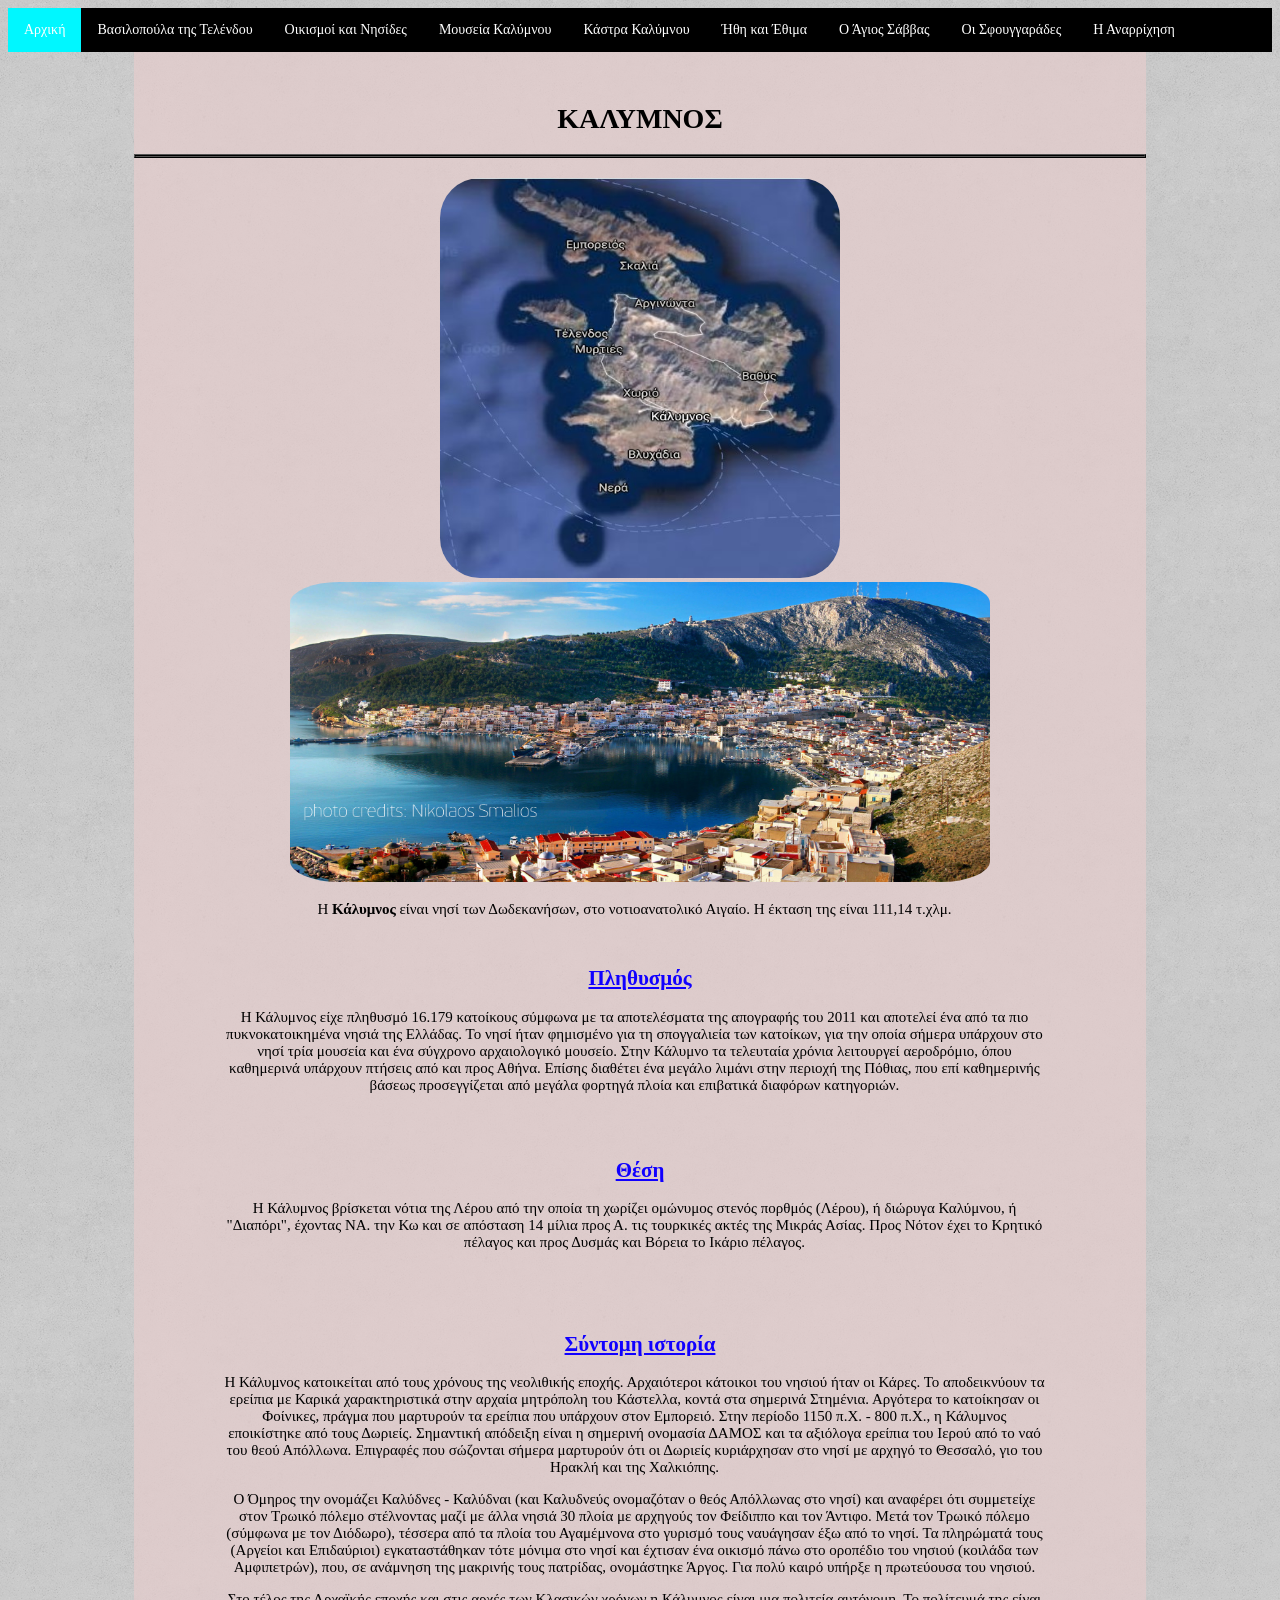
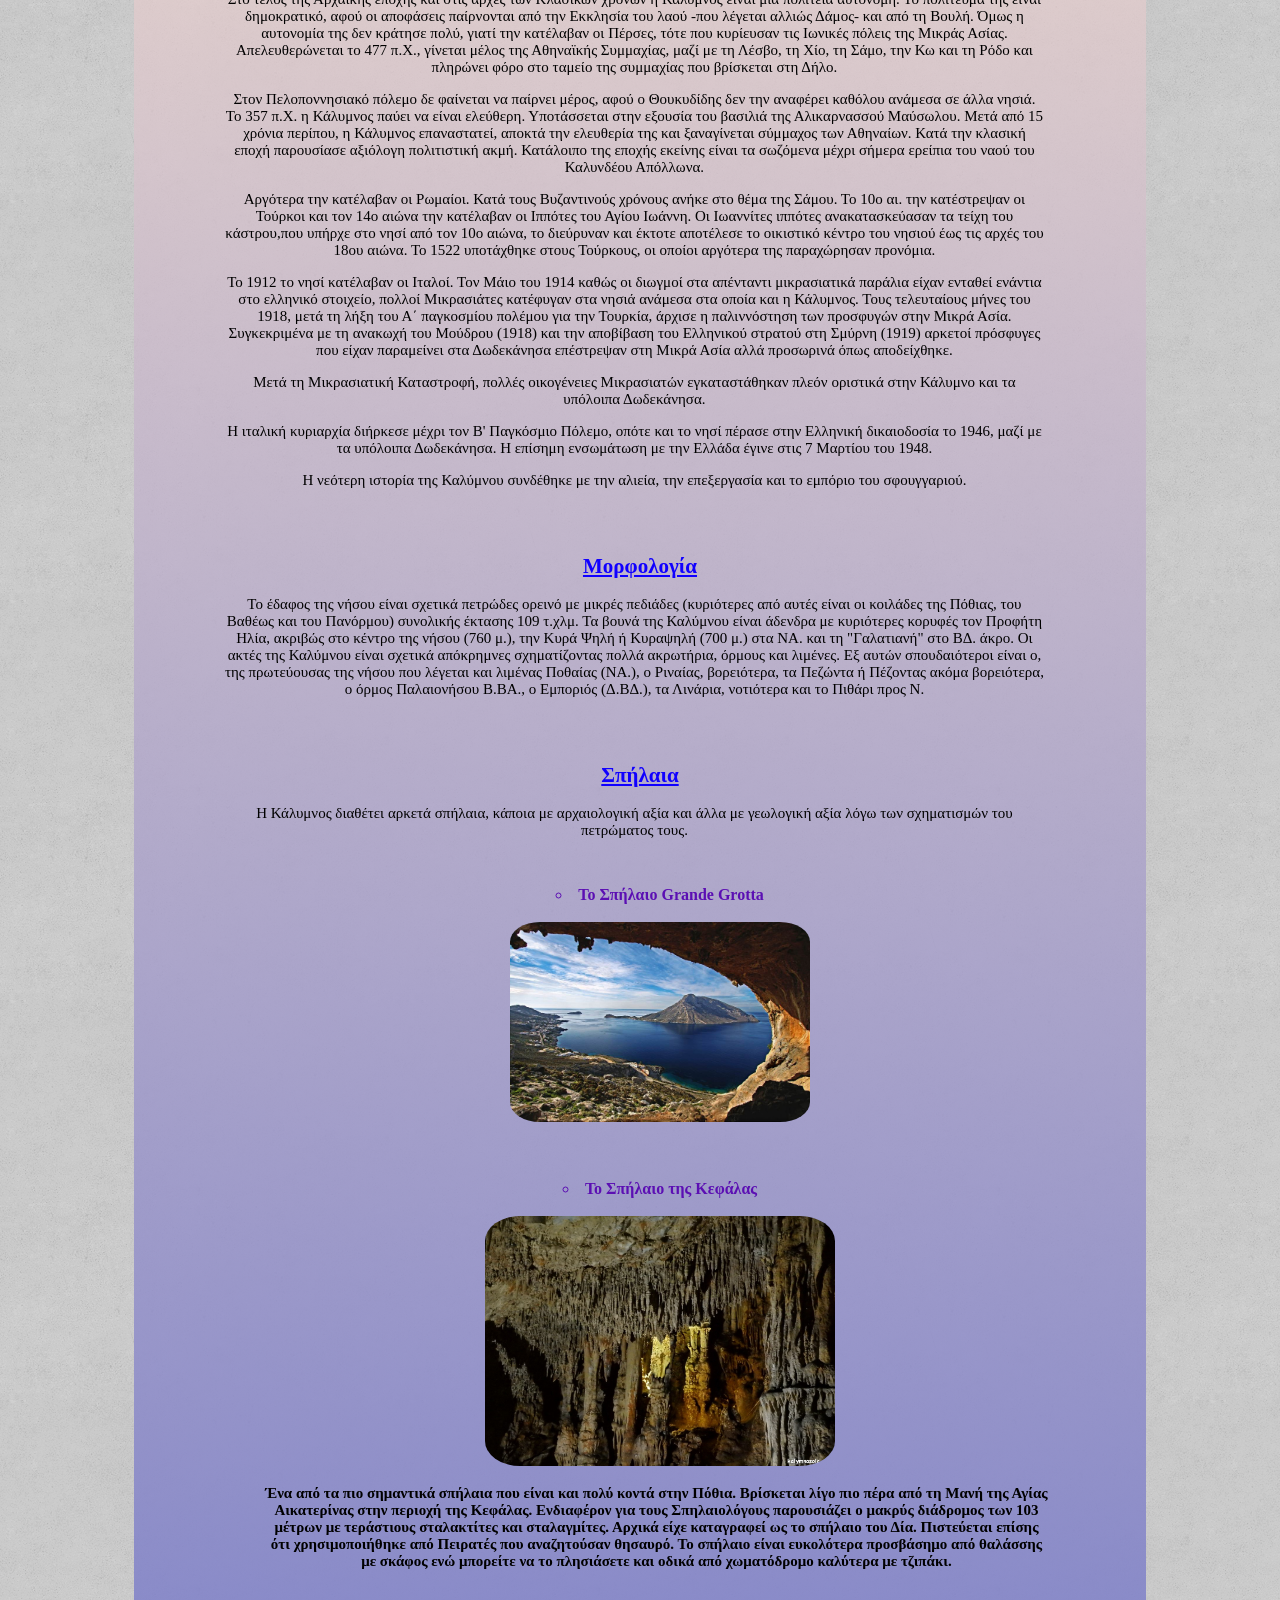
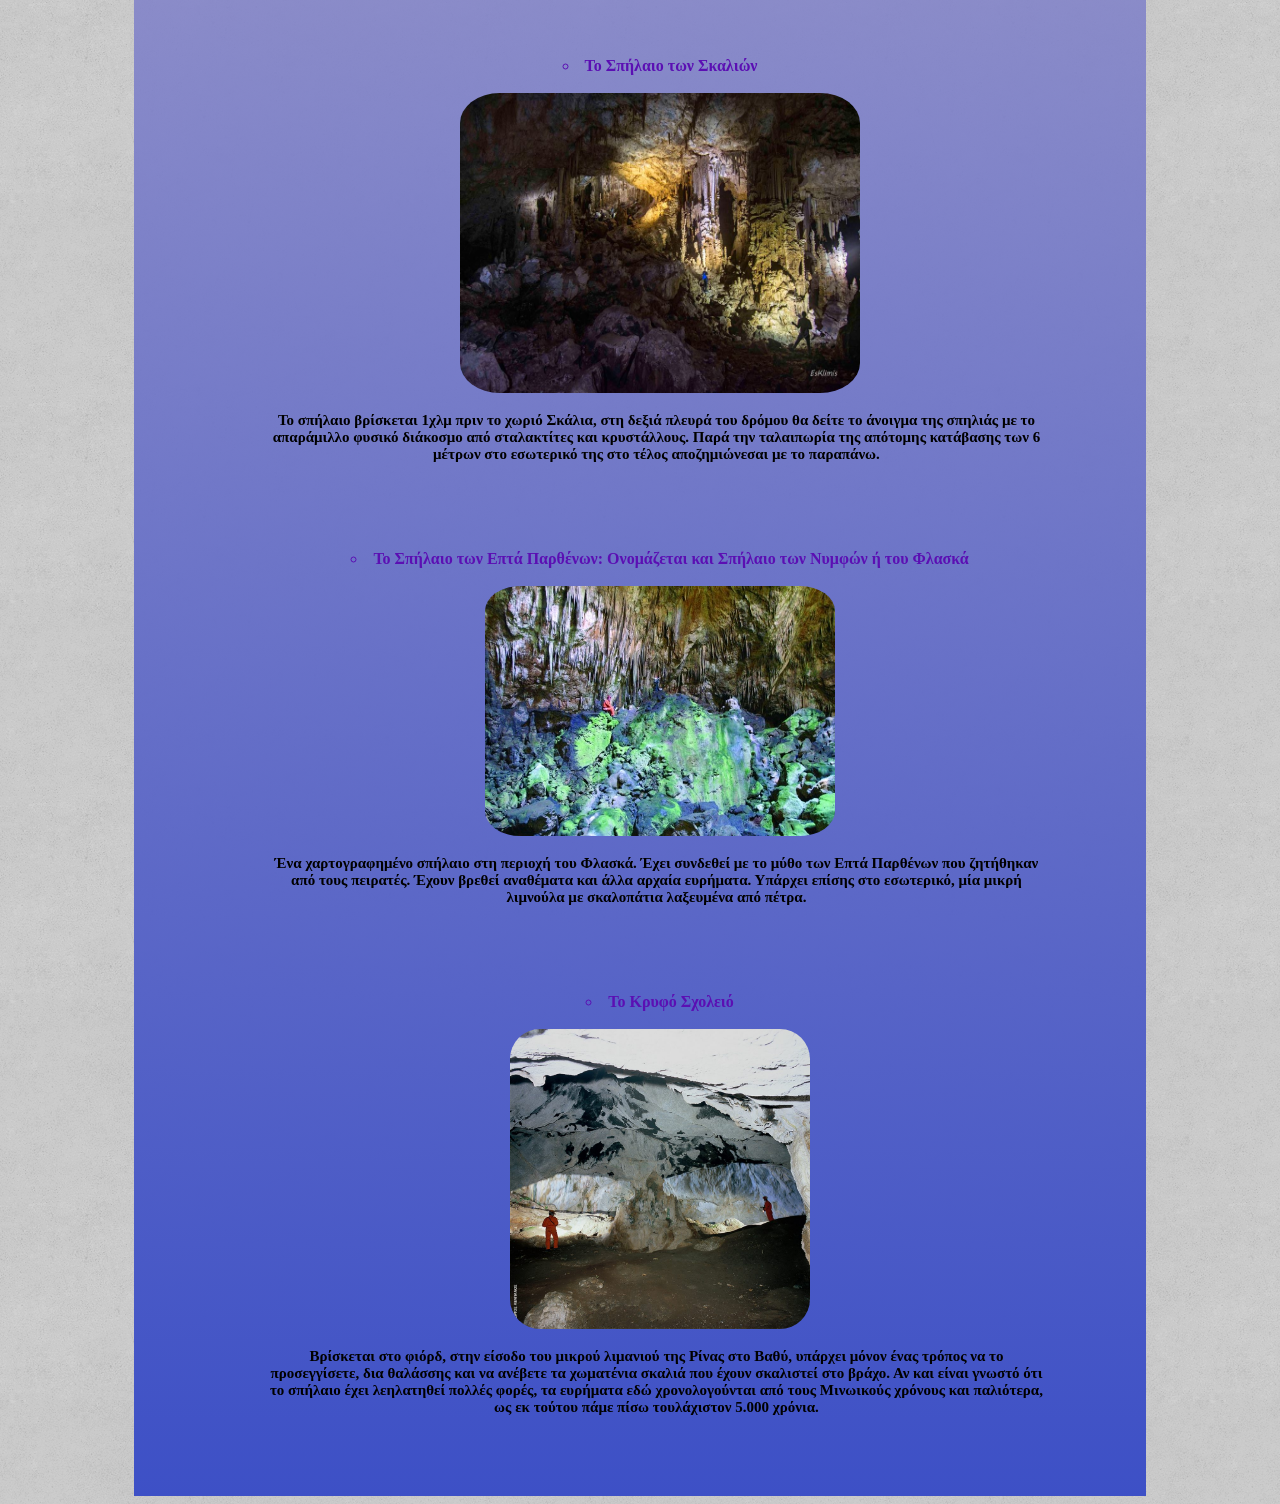
<file: index.html>
<!DOCTYPE html>

<html>

<head>
    <title> ΚΑΛΥΜΝΟΣ </title>
    <meta charset="utf-8"/>
    
    <link rel="stylesheet" href="index.css">

</head>

<body>

        <ul id="button">
            <li id="button"><a class="active" href="index.html"> Αρχική </a></li>
            <li id="button"><a href="vasilopoyla.html"> Βασιλοπούλα της Τελένδου </a></li>
            <li id="button"><a href="nhsides.html"> Οικισμοί και Νησίδες </a></li>
            <li id="button"><a href="moyseia.html"> Μουσεία Καλύμνου </a></li>
            <li id="button"><a href="kastra.html"> Κάστρα Καλύμνου </a></li>
            <li id="button"><a href="ethima.html"> Ήθη και Έθιμα </a></li>
            <li id="button"><a href="agios_savvas.html"> Ο Άγιος Σάββας </a></li>
            <li id="button"><a href="sfoyggarades.html"> Οι Σφουγγαράδες </a></li>
            <li id="button"><a href="anarrixhsh.html"> Η Αναρρίχηση </a></li>
        </ul>

    <div id="esoteriko">

    <br>
    <br>

    <h1> ΚΑΛΥΜΝΟΣ </h1>
    
    <hr>
    
    <img id="image01" src="images\image01.jpg" alt="Κάλυμνος"/> <img id="image02" src="images\image02.jpg" alt="Κάλυμνος"/>
    
    <br>
    
    <p> Η <b>Κάλυμνος</b> είναι νησί των Δωδεκανήσων, στο νοτιοανατολικό Αιγαίο. Η έκταση της είναι 111,14 τ.χλμ.</p>
    
    <br>
    
    <h2> Πληθυσμός </h2>
    
    <p> Η Κάλυμνος είχε πληθυσμό 16.179 κατοίκους σύμφωνα με τα αποτελέσματα της απογραφής του 2011 και αποτελεί ένα από τα πιο πυκνοκατοικημένα νησιά της Ελλάδας. Το νησί ήταν φημισμένο για τη σπογγαλιεία των κατοίκων, για την οποία σήμερα υπάρχουν στο νησί τρία μουσεία και ένα σύγχρονο αρχαιολογικό μουσείο. Στην Κάλυμνο τα τελευταία χρόνια λειτουργεί αεροδρόμιο, όπου καθημερινά υπάρχουν πτήσεις από και προς Αθήνα. Επίσης διαθέτει ένα μεγάλο λιμάνι στην περιοχή της Πόθιας, που επί καθημερινής βάσεως προσεγγίζεται από μεγάλα φορτηγά πλοία και επιβατικά διαφόρων κατηγοριών. </p>
    
    <br>
    <br>
    
    <h2> Θέση  </h2>
    
    <p> Η Κάλυμνος βρίσκεται νότια της Λέρου από την οποία τη χωρίζει ομώνυμος στενός πορθμός (Λέρου), ή διώρυγα Καλύμνου, ή "Διαπόρι", έχοντας ΝΑ. την Κω και σε απόσταση 14 μίλια προς Α. τις τουρκικές ακτές της Μικράς Ασίας. Προς Νότον έχει το Κρητικό πέλαγος και προς Δυσμάς και Βόρεια το Ικάριο πέλαγος. </p>
    
    <br>
    <br>
    <br>
        
    <h2> Σύντομη ιστορία </h2>
    
    <p> Η Κάλυμνος κατοικείται από τους χρόνους της νεολιθικής εποχής. Αρχαιότεροι κάτοικοι του νησιού ήταν οι Κάρες. Το αποδεικνύουν τα ερείπια με Καρικά χαρακτηριστικά στην αρχαία μητρόπολη του Κάστελλα, κοντά στα σημερινά Στημένια. Αργότερα το κατοίκησαν οι Φοίνικες, πράγμα που μαρτυρούν τα ερείπια που υπάρχουν στον Εμπορειό. Στην περίοδο 1150 π.Χ. - 800 π.Χ., η Κάλυμνος εποικίστηκε από τους Δωριείς. Σημαντική απόδειξη είναι η σημερινή ονομασία ΔΑΜΟΣ και τα αξιόλογα ερείπια του Ιερού από το ναό του θεού Απόλλωνα. Επιγραφές που σώζονται σήμερα μαρτυρούν ότι οι Δωριείς κυριάρχησαν στο νησί με αρχηγό το Θεσσαλό, γιο του Ηρακλή και της Χαλκιόπης.</p>
    
    <p> Ο Όμηρος την ονομάζει Καλύδνες - Καλύδναι (και Καλυδνεύς ονομαζόταν ο θεός Απόλλωνας στο νησί) και αναφέρει ότι συμμετείχε στον Τρωικό πόλεμο στέλνοντας μαζί με άλλα νησιά 30 πλοία με αρχηγούς τον Φείδιππο και τον Άντιφο. Μετά τον Τρωικό πόλεμο (σύμφωνα με τον Διόδωρο), τέσσερα από τα πλοία του Αγαμέμνονα στο γυρισμό τους ναυάγησαν έξω από το νησί. Τα πληρώματά τους (Αργείοι και Επιδαύριοι) εγκαταστάθηκαν τότε μόνιμα στο νησί και έχτισαν ένα οικισμό πάνω στο οροπέδιο του νησιού (κοιλάδα των Αμφιπετρών), που, σε ανάμνηση της μακρινής τους πατρίδας, ονομάστηκε Άργος. Για πολύ καιρό υπήρξε η πρωτεύουσα του νησιού. </p>
    
    <p> Στο τέλος της Αρχαϊκής εποχής και στις αρχές των Κλασικών χρόνων η Κάλυμνος είναι μια πολιτεία αυτόνομη. Το πολίτευμά της είναι δημοκρατικό, αφού οι αποφάσεις παίρνονται από την Εκκλησία του λαού -που λέγεται αλλιώς Δάμος- και από τη Βουλή. Όμως η αυτονομία της δεν κράτησε πολύ, γιατί την κατέλαβαν οι Πέρσες, τότε που κυρίευσαν τις Ιωνικές πόλεις της Μικράς Ασίας. Απελευθερώνεται το 477 π.Χ., γίνεται μέλος της Αθηναϊκής Συμμαχίας, μαζί με τη Λέσβο, τη Χίο, τη Σάμο, την Κω και τη Ρόδο και πληρώνει φόρο στο ταμείο της συμμαχίας που βρίσκεται στη Δήλο. </p>
    
    <p> Στον Πελοποννησιακό πόλεμο δε φαίνεται να παίρνει μέρος, αφού ο Θουκυδίδης δεν την αναφέρει καθόλου ανάμεσα σε άλλα νησιά. Το 357 π.Χ. η Κάλυμνος παύει να είναι ελεύθερη. Υποτάσσεται στην εξουσία του βασιλιά της Αλικαρνασσού Μαύσωλου. Μετά από 15 χρόνια περίπου, η Κάλυμνος επαναστατεί, αποκτά την ελευθερία της και ξαναγίνεται σύμμαχος των Αθηναίων. Κατά την κλασική εποχή παρουσίασε αξιόλογη πολιτιστική ακμή. Κατάλοιπο της εποχής εκείνης είναι τα σωζόμενα μέχρι σήμερα ερείπια του ναού του Καλυνδέου Απόλλωνα. </p>
    
    <p> Αργότερα την κατέλαβαν οι Ρωμαίοι. Κατά τους Βυζαντινούς χρόνους ανήκε στο θέμα της Σάμου. Το 10ο αι. την κατέστρεψαν οι Τούρκοι και τον 14ο αιώνα την κατέλαβαν οι Ιππότες του Αγίου Ιωάννη. Οι Ιωαννίτες ιππότες ανακατασκεύασαν τα τείχη του κάστρου,που υπήρχε στο νησί από τον 10ο αιώνα, το διεύρυναν και έκτοτε αποτέλεσε το οικιστικό κέντρο του νησιού έως τις αρχές του 18ου αιώνα. Το 1522 υποτάχθηκε στους Τούρκους, οι οποίοι αργότερα της παραχώρησαν προνόμια. </p>
    
    <p> Το 1912 το νησί κατέλαβαν οι Ιταλοί. Τον Μάιο του 1914 καθώς οι διωγμοί στα απένταντι μικρασιατικά παράλια είχαν ενταθεί ενάντια στο ελληνικό στοιχείο, πολλοί Μικρασιάτες κατέφυγαν στα νησιά ανάμεσα στα οποία και η Κάλυμνος. Τους τελευταίους μήνες του 1918, μετά τη λήξη του Α΄ παγκοσμίου πολέμου για την Τουρκία, άρχισε η παλιννόστηση των προσφυγών στην Μικρά Ασία. Συγκεκριμένα με τη ανακωχή του Μούδρου (1918) και την αποβίβαση του Ελληνικού στρατού στη Σμύρνη (1919) αρκετοί πρόσφυγες που είχαν παραμείνει στα Δωδεκάνησα επέστρεψαν στη Μικρά Ασία αλλά προσωρινά όπως αποδείχθηκε. </p>
    
    <p> Μετά τη Μικρασιατική Καταστροφή, πολλές οικογένειες Μικρασιατών εγκαταστάθηκαν πλεόν οριστικά στην Κάλυμνο και τα υπόλοιπα Δωδεκάνησα. </p>

    <p> Η ιταλική κυριαρχία διήρκεσε μέχρι τον Β' Παγκόσμιο Πόλεμο, οπότε και το νησί πέρασε στην Ελληνική δικαιοδοσία το 1946, μαζί με τα υπόλοιπα Δωδεκάνησα. Η επίσημη ενσωμάτωση με την Ελλάδα έγινε στις 7 Μαρτίου του 1948.</p>

    <p> Η νεότερη ιστορία της Καλύμνου συνδέθηκε με την αλιεία, την επεξεργασία και το εμπόριο του σφουγγαριού. </p>
    
    <br>
    <br>
        
    <h2> Μορφολογία </h2>
    
    <p> Το έδαφος της νήσου είναι σχετικά πετρώδες ορεινό με μικρές πεδιάδες (κυριότερες από αυτές είναι οι κοιλάδες της Πόθιας, του Βαθέως και του Πανόρμου) συνολικής έκτασης 109 τ.χλμ. Τα βουνά της Καλύμνου είναι άδενδρα με κυριότερες κορυφές τον Προφήτη Ηλία, ακριβώς στο κέντρο της νήσου (760 μ.), την Κυρά Ψηλή ή Κυραψηλή (700 μ.) στα ΝΑ. και τη "Γαλατιανή" στο ΒΔ. άκρο. Οι ακτές της Καλύμνου είναι σχετικά απόκρημνες σχηματίζοντας πολλά ακρωτήρια, όρμους και λιμένες. Εξ αυτών σπουδαιότεροι είναι ο, της πρωτεύουσας της νήσου που λέγεται και λιμένας Ποθαίας (ΝΑ.), ο Ριναίας, βορειότερα, τα Πεζώντα ή Πέζοντας ακόμα βορειότερα, ο όρμος Παλαιονήσου Β.ΒΑ., ο Εμποριός (Δ.ΒΔ.), τα Λινάρια, νοτιότερα και το Πιθάρι προς Ν. </p>
    
    <br>
    <br>
    
    <h2> Σπήλαια </h2>
    
    <p> Η Κάλυμνος διαθέτει  αρκετά σπήλαια, κάποια με αρχαιολογική αξία και άλλα με γεωλογική  αξία λόγω των σχηματισμών του πετρώματος τους. </p>
    
    <br>
    
    <ul id="ul1">
        <li> Το Σπήλαιο Grande Grotta </li> 
            
            <br>
            
            <img id="image03" src="images\image03.jpg" alt="Το Σπήλαιο Grande Grotta"/>
            
            <br>
            <br>
            <br>
            <br>
            
        <li> Το Σπήλαιο της Κεφάλας </li>
           
            <br>
            
            <img id="image04" src="images\image04.jpg" alt="Το Σπήλαιο της Κεφάλας"/>
            
            <p> Ένα από τα πιο σημαντικά σπήλαια που είναι και πολύ κοντά στην Πόθια. Βρίσκεται λίγο πιο πέρα από τη Μανή της Αγίας Αικατερίνας στην περιοχή της Κεφάλας. Ενδιαφέρον για τους Σπηλαιολόγους παρουσιάζει ο μακρύς διάδρομος των 103 μέτρων με τεράστιους σταλακτίτες και σταλαγμίτες. Αρχικά είχε καταγραφεί ως το σπήλαιο του Δία. Πιστεύεται επίσης ότι χρησιμοποιήθηκε από Πειρατές που αναζητούσαν θησαυρό. Το σπήλαιο είναι ευκολότερα προσβάσημο από θαλάσσης με σκάφος ενώ μπορείτε να το πλησιάσετε και οδικά από χωματόδρομο καλύτερα με τζιπάκι. </p>
            
            <br>
            <br>
            <br>
            <br>
            
        <li> Το Σπήλαιο των Σκαλιών </li>
            
            <br>
            
            <img id="image05" src="images\image05.jpg" alt="Το Σπήλαιο των Σκαλιών"/>
            
            <p> Το σπήλαιο βρίσκεται 1χλμ πριν το χωριό Σκάλια, στη δεξιά πλευρά του δρόμου θα δείτε το άνοιγμα της σπηλιάς με το απαράμιλλο φυσικό διάκοσμο από σταλακτίτες και κρυστάλλους. Παρά την ταλαιπωρία της απότομης κατάβασης των 6 μέτρων στο εσωτερικό της στο τέλος αποζημιώνεσαι με το παραπάνω.  </p>
            
            <br>
            <br>
            <br>
            <br>
            
        <li> Το Σπήλαιο των Επτά Παρθένων: Ονομάζεται και Σπήλαιο των Νυμφών ή του Φλασκά </li>
            
            <br>
            
            <img id="image06" src="images\image06.jpg" alt="Το σπήλαιο των Επτά Παρθένων"/>
            
            <p> Ένα χαρτογραφημένο σπήλαιο στη περιοχή του Φλασκά. Έχει συνδεθεί με το μύθο των Επτά Παρθένων  που ζητήθηκαν από τους πειρατές. Έχουν βρεθεί αναθέματα και άλλα αρχαία ευρήματα. Υπάρχει επίσης στο εσωτερικό, μία μικρή λιμνούλα με σκαλοπάτια λαξευμένα από πέτρα. </p>
            
            <br>
            <br>
            <br>
            <br>
            
        <li> Το Κρυφό Σχολειό </li>
            
            <br>
            
            <img id="image07" src="images\image07.jpg" alt="Το Κρυφό Σχολειό"/>
            
            <p> Βρίσκεται στο φιόρδ, στην είσοδο του μικρού λιμανιού της Ρίνας στο Βαθύ, υπάρχει μόνον ένας τρόπος να το προσεγγίσετε, δια θαλάσσης και να ανέβετε τα χωματένια σκαλιά που έχουν σκαλιστεί στο βράχο. Αν και είναι γνωστό ότι το σπήλαιο έχει λεηλατηθεί πολλές φορές, τα ευρήματα εδώ χρονολογούνται από τους Μινωικούς χρόνους και παλιότερα, ως εκ τούτου πάμε πίσω τουλάχιστον 5.000 χρόνια. </p>
    </ul>

    <br>
    <br>
    <br>
    <br>
    
    </div>

</body>

</html>
</file>
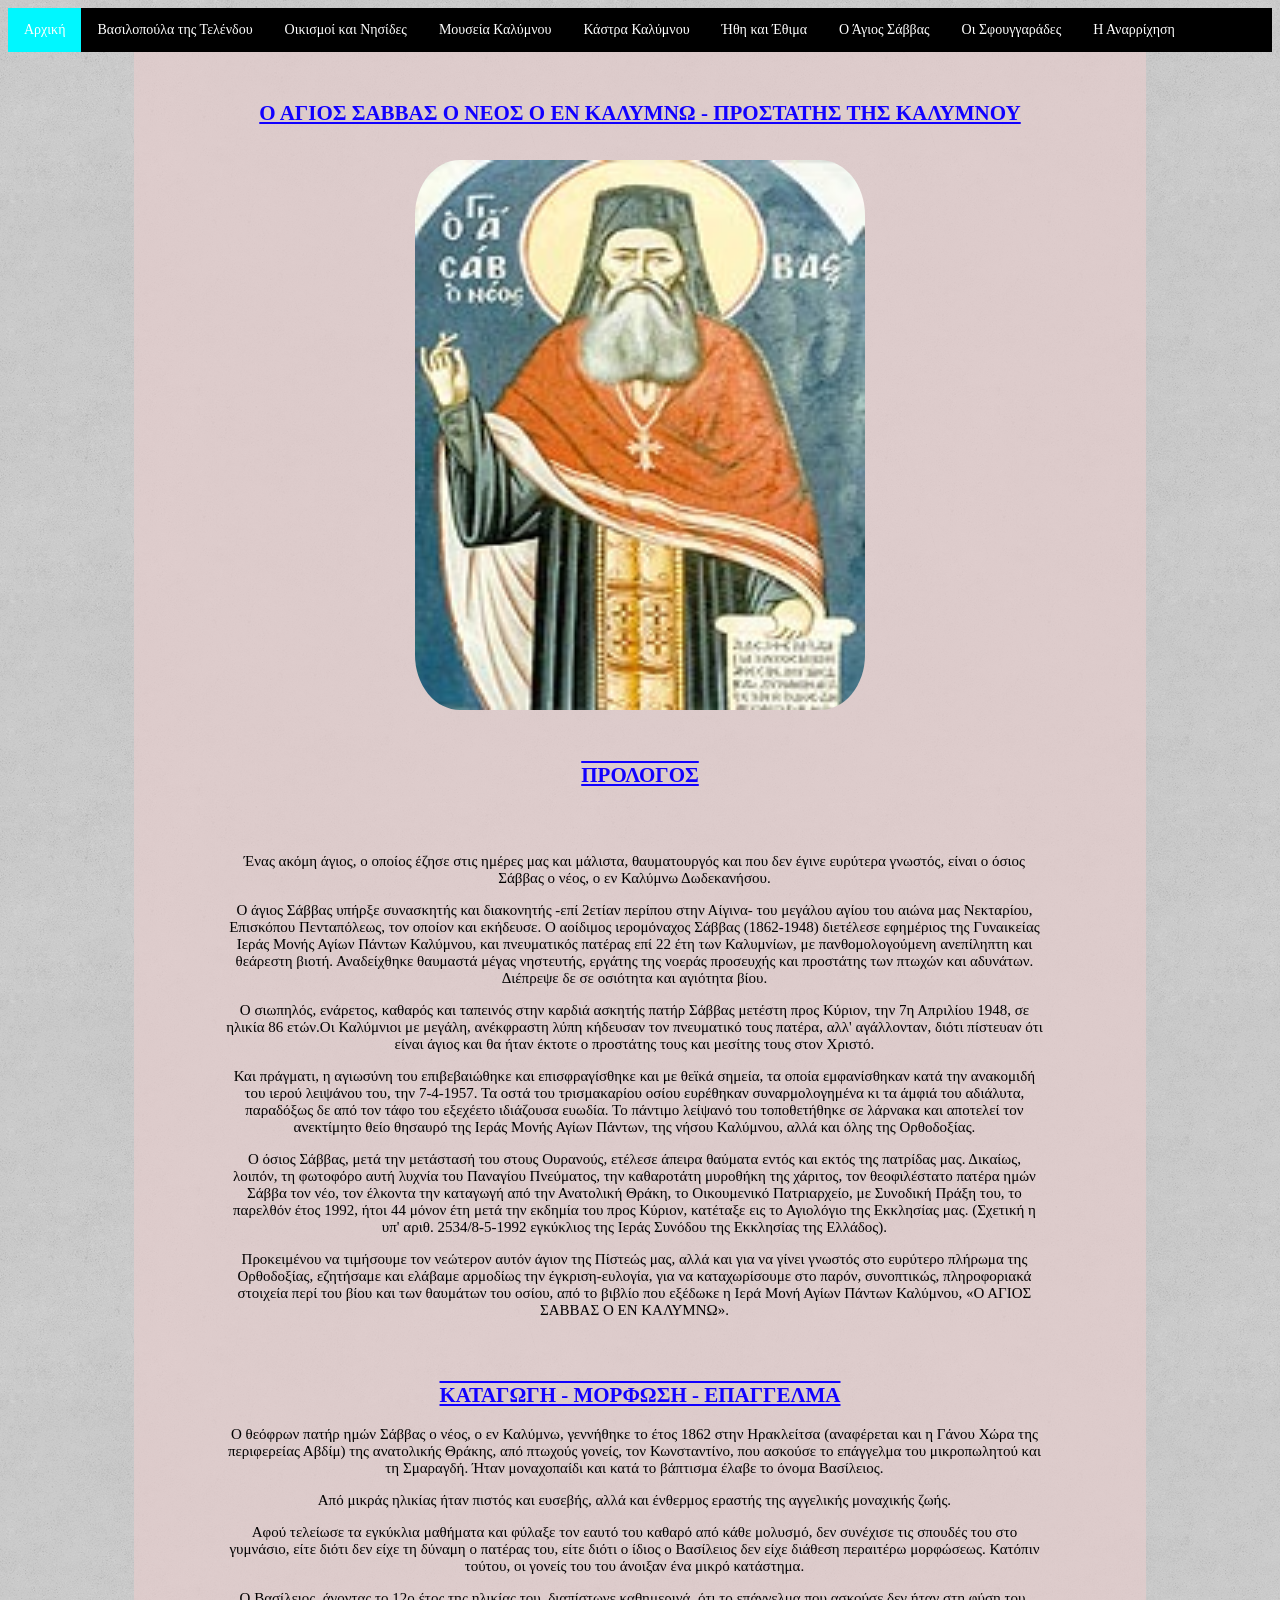
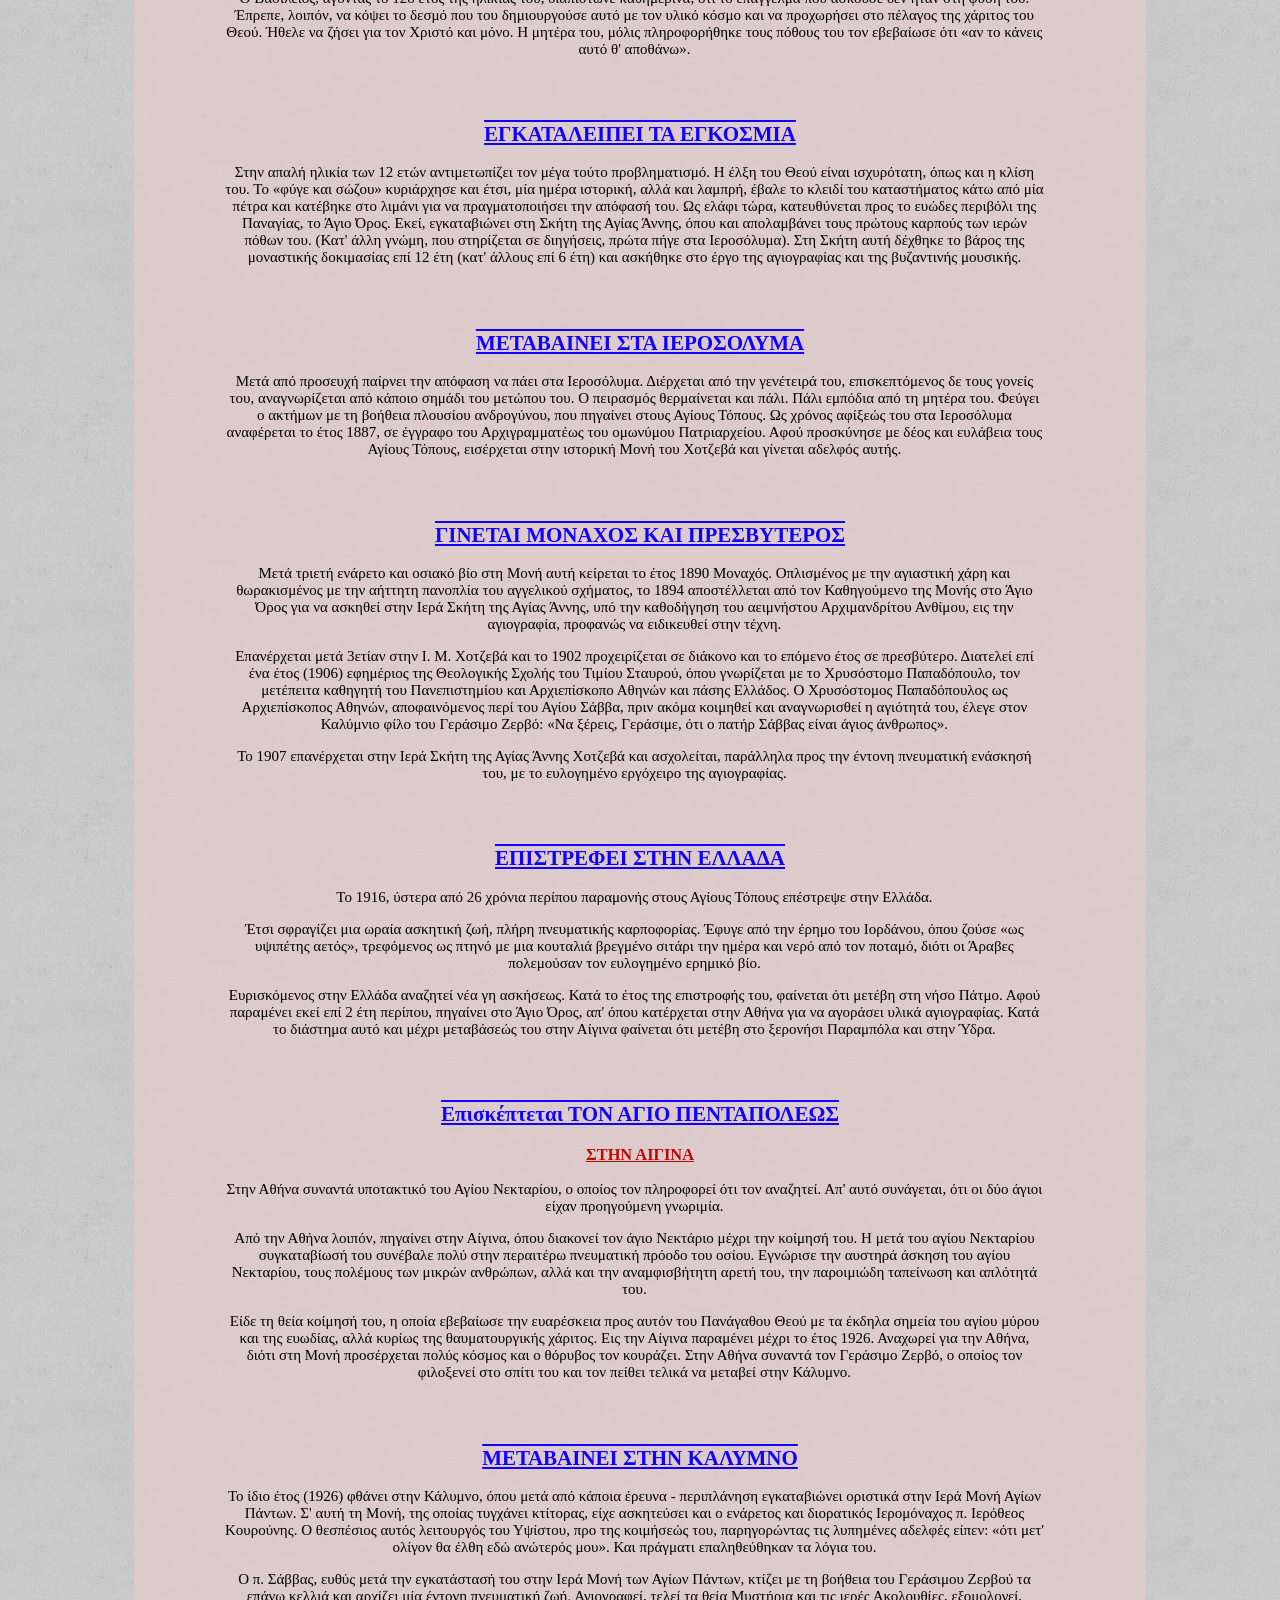
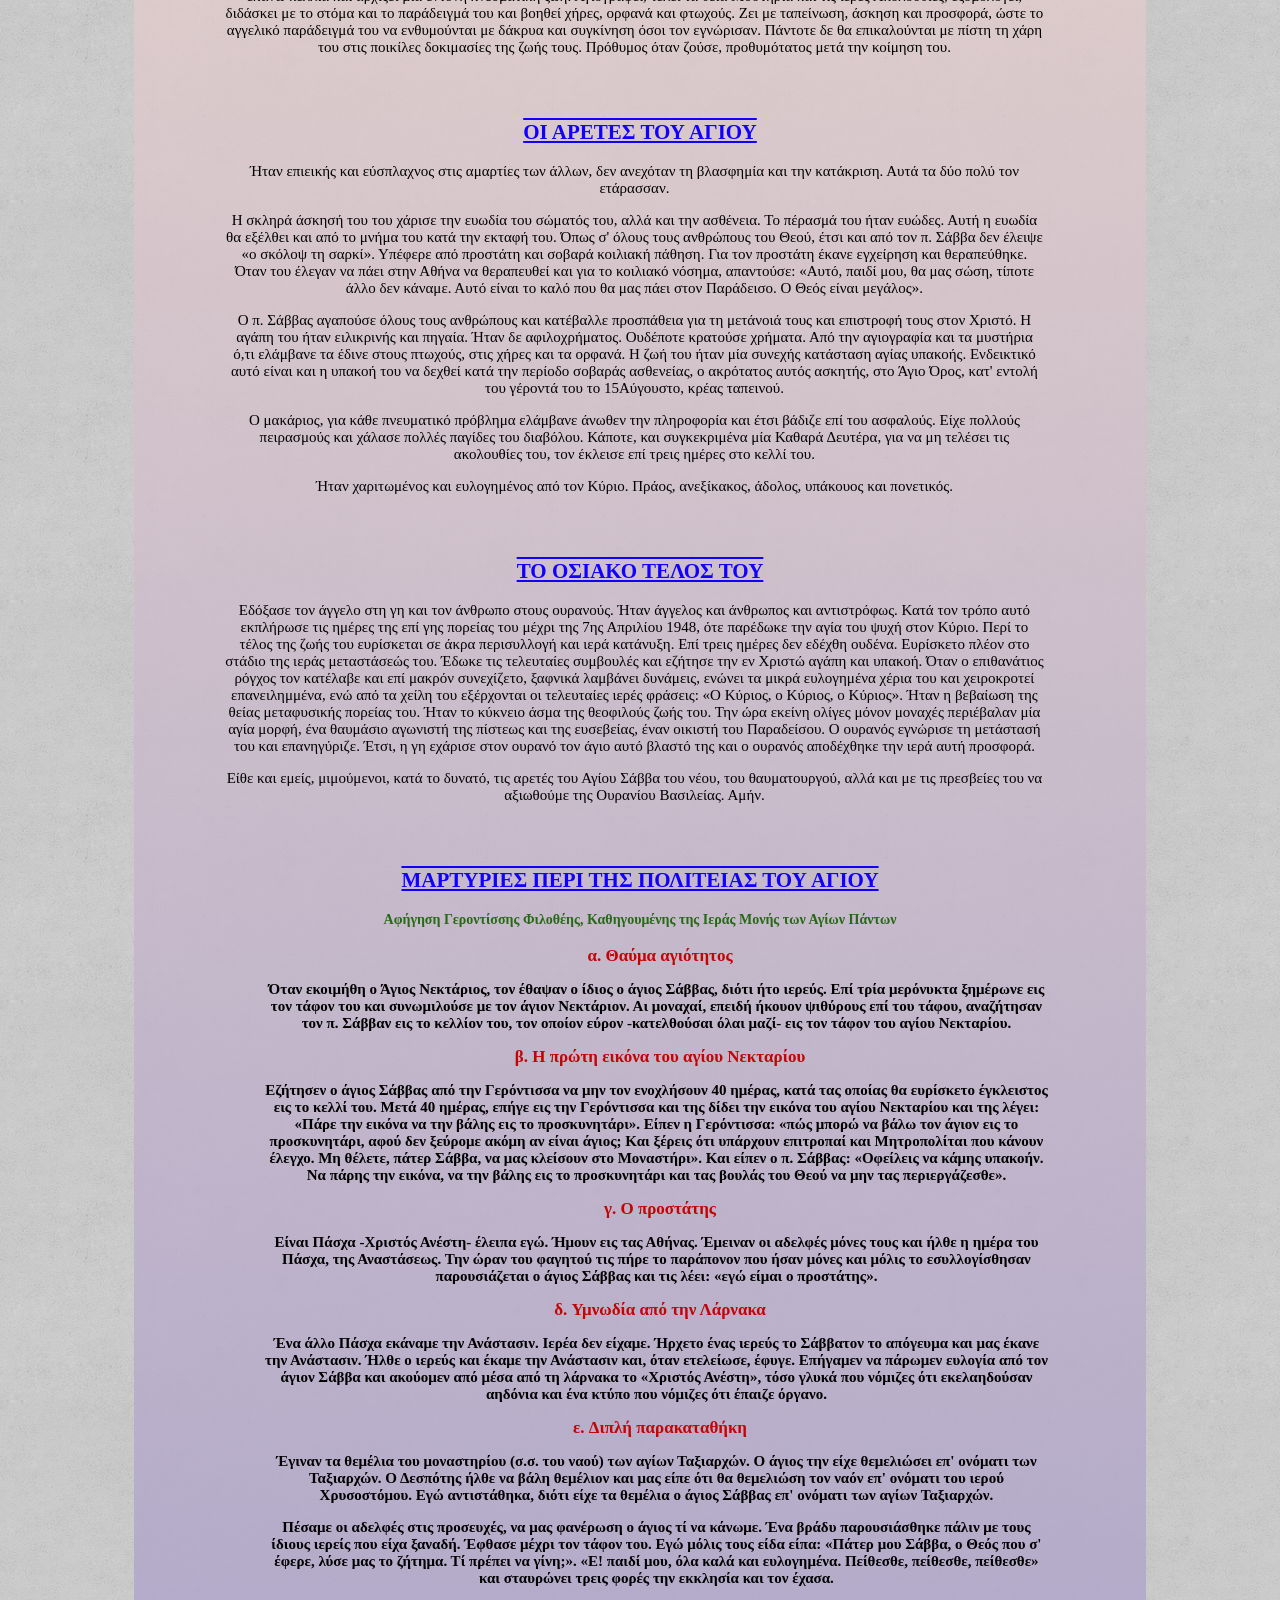
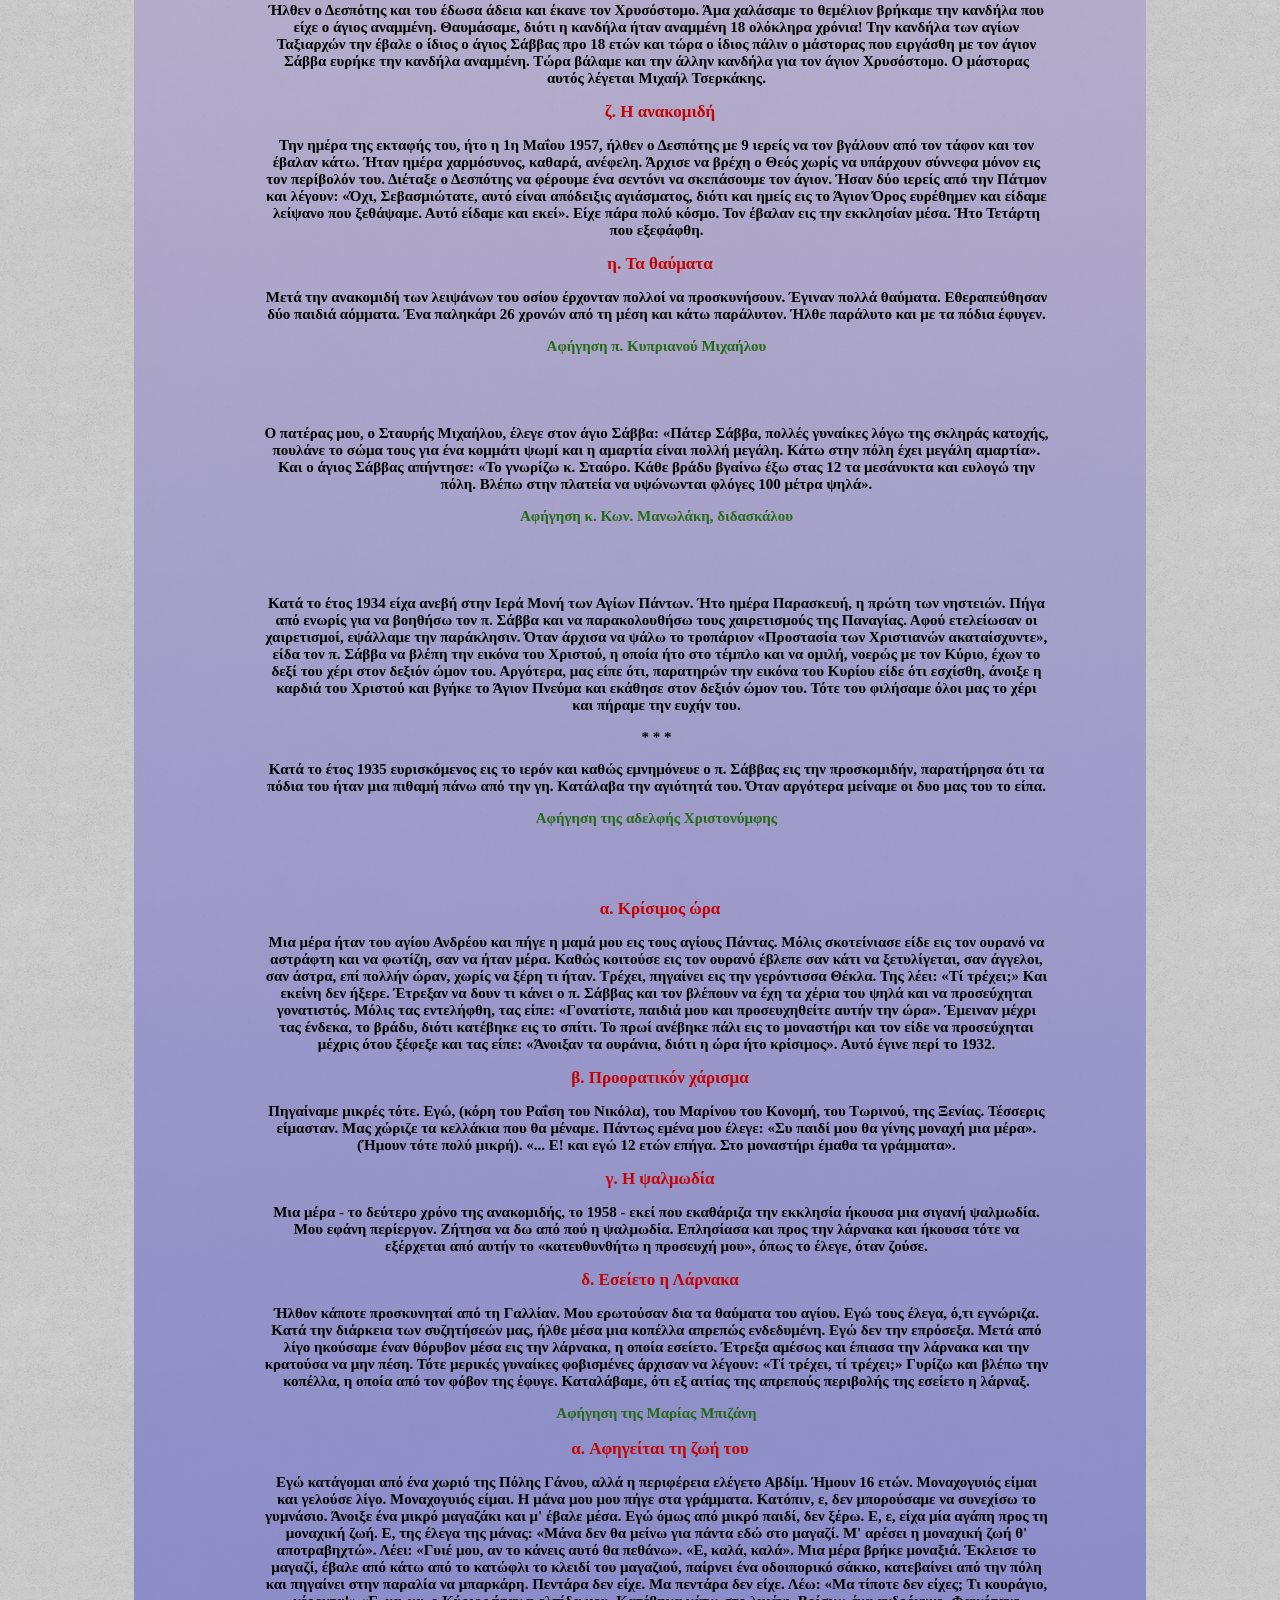
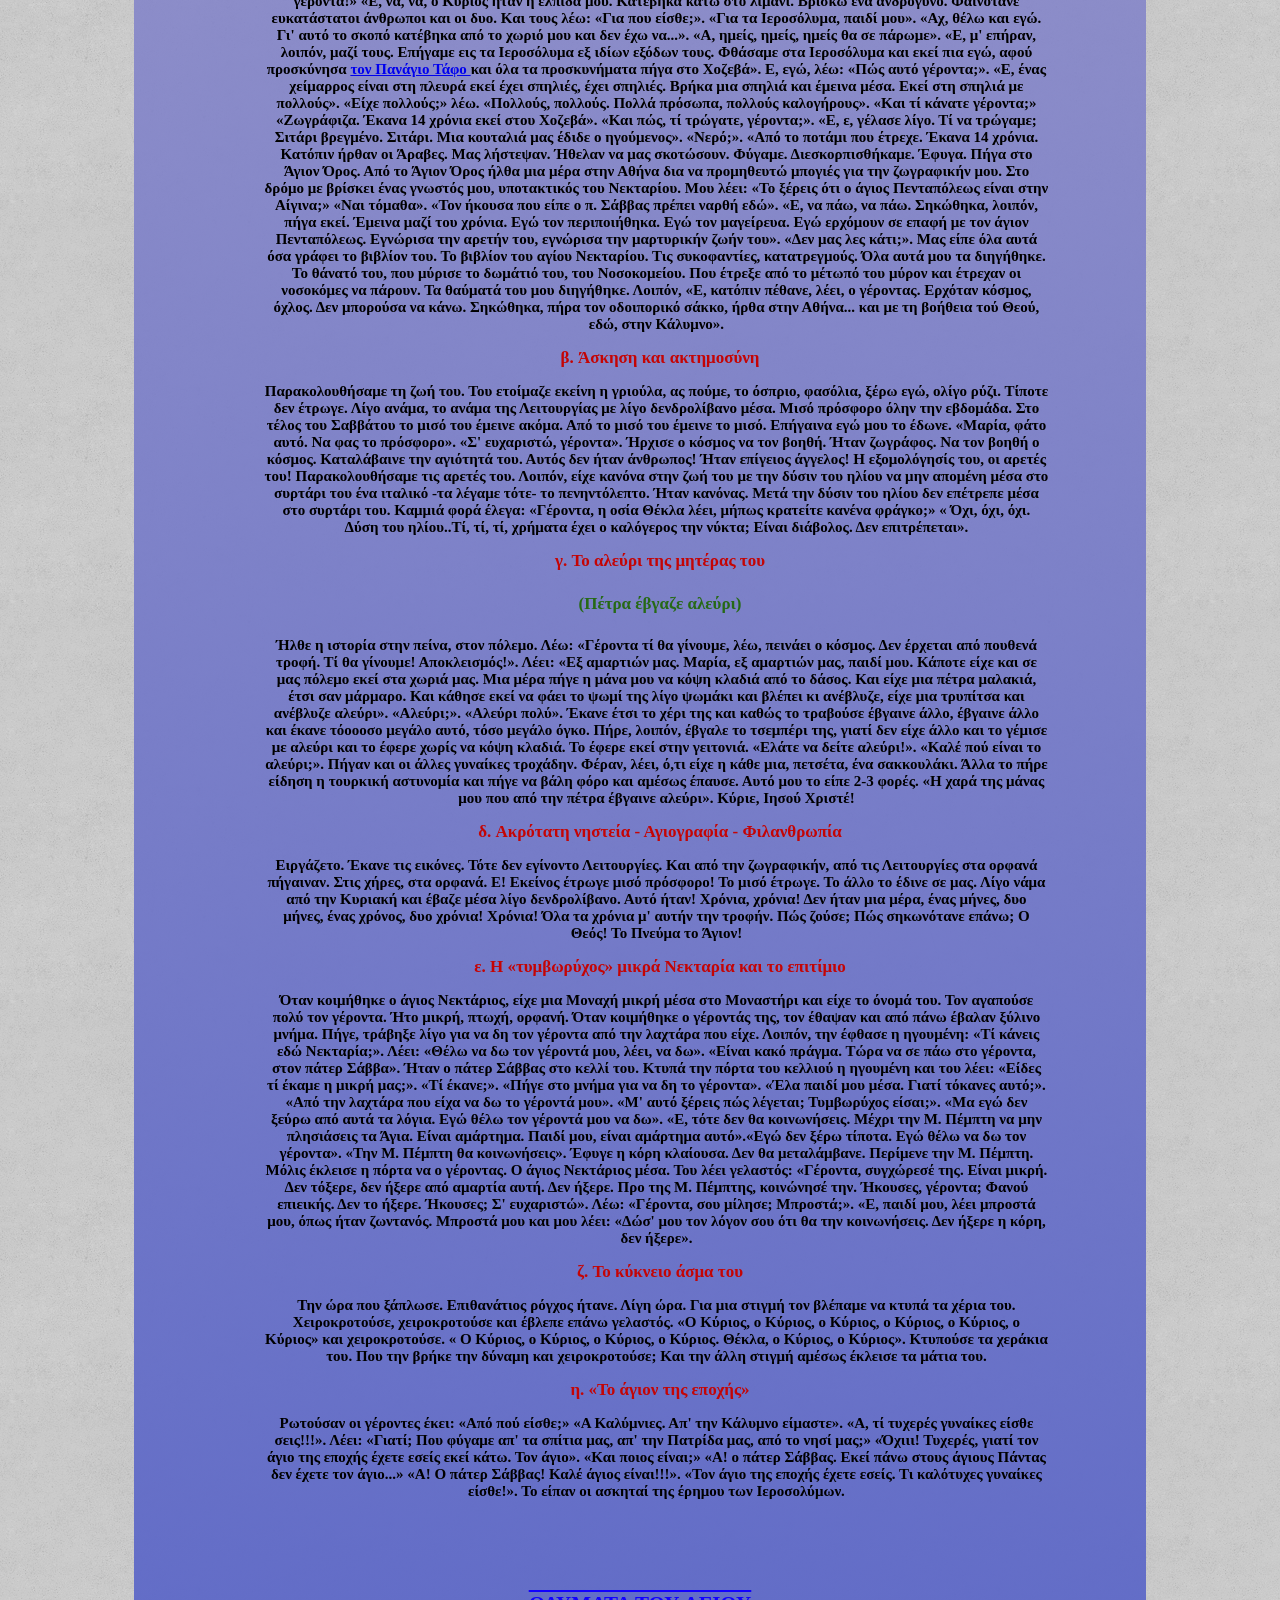
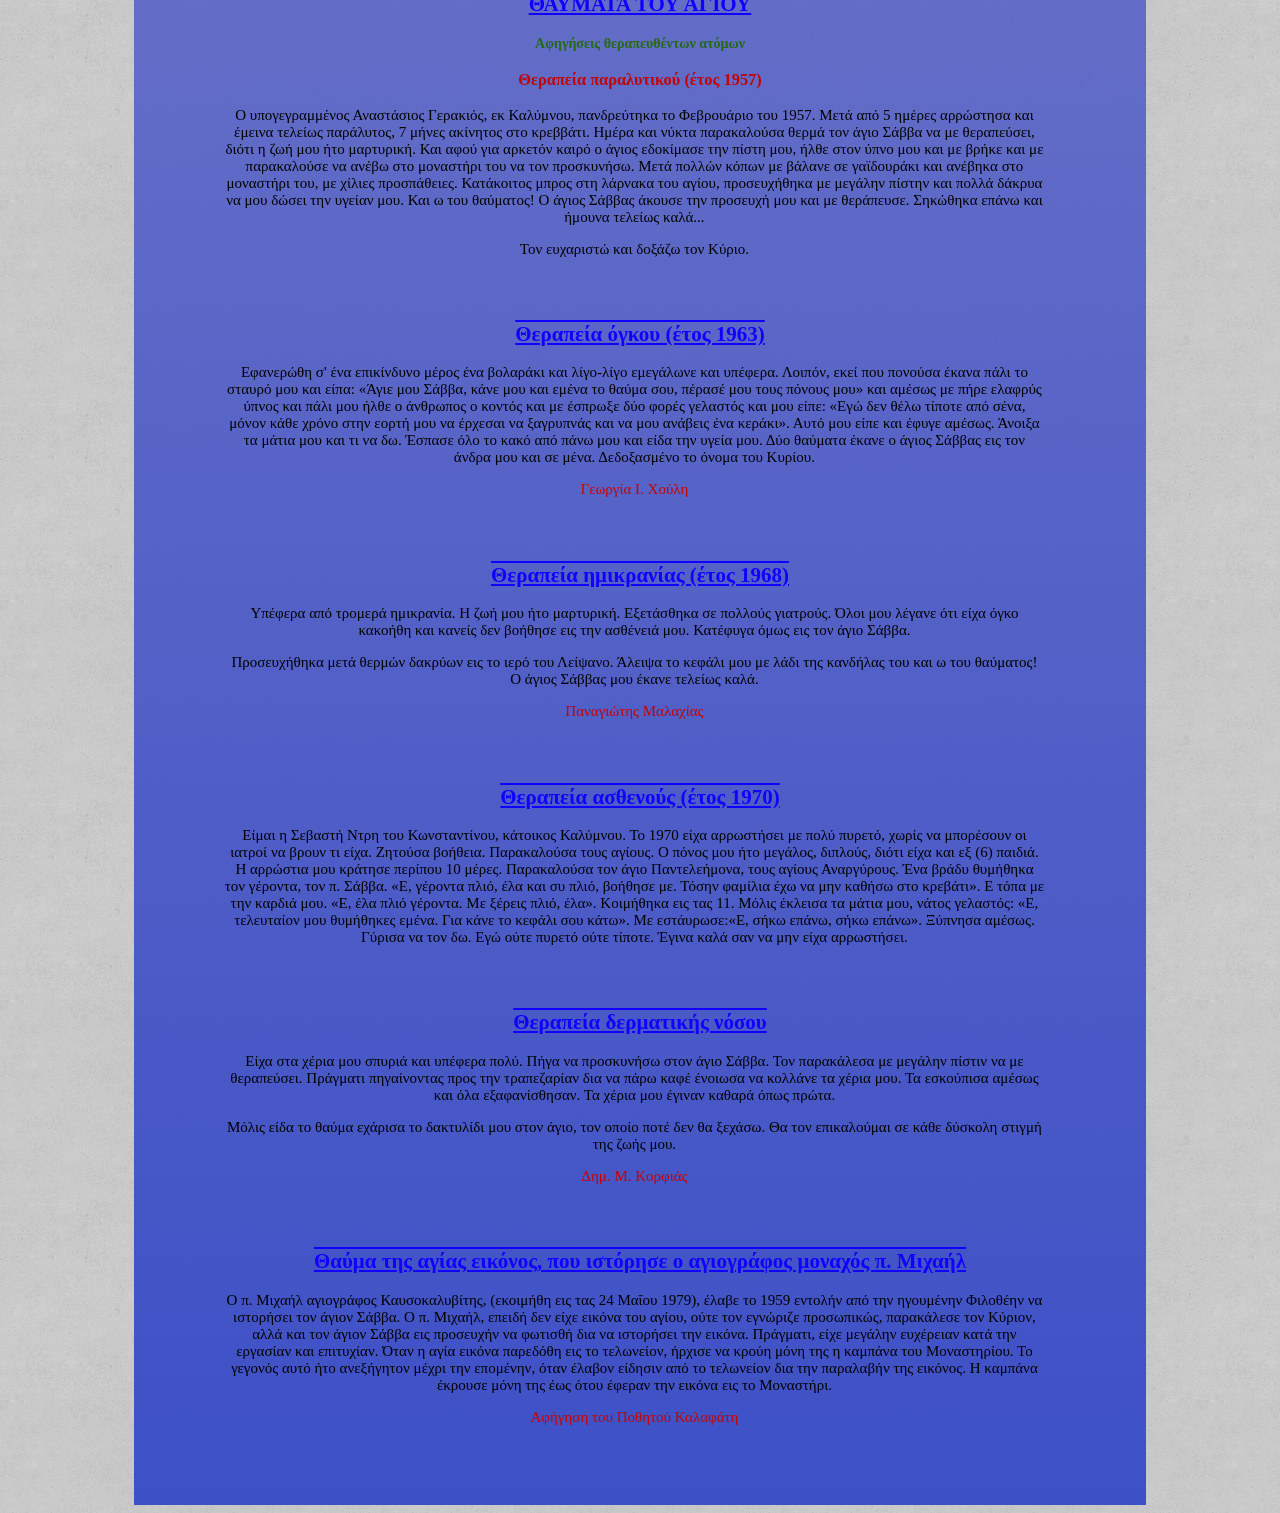
<file: agios_savvas.html>
<!DOCTYPE html>

<html>

<head>
    <title> ΚΑΛΥΜΝΟΣ </title>
    <meta charset="utf-8"/>
    
    <link rel="stylesheet" href="index.css">
</head>

<body>

    <ul id="button">
        <li id="button"><a class="active" href="index.html"> Αρχική </a></li>
        <li id="button"><a href="vasilopoyla.html"> Βασιλοπούλα της Τελένδου </a></li>
        <li id="button"><a href="nhsides.html"> Οικισμοί και Νησίδες </a></li>
        <li id="button"><a href="moyseia.html"> Μουσεία Καλύμνου </a></li>
        <li id="button"><a href="kastra.html"> Κάστρα Καλύμνου </a></li>
        <li id="button"><a href="ethima.html"> Ήθη και Έθιμα </a></li>
        <li id="button"><a href="agios_savvas.html"> Ο Άγιος Σάββας </a></li>
        <li id="button"><a href="sfoyggarades.html"> Οι Σφουγγαράδες </a></li>
        <li id="button"><a href="anarrixhsh.html"> Η Αναρρίχηση </a></li>
    </ul>

    <div id="esoteriko">

        <br>
        <br>

        <h2> Ο ΑΓΙΟΣ ΣΑΒΒΑΣ Ο ΝΕΟΣ Ο ΕΝ ΚΑΛΥΜΝΩ - ΠΡΟΣΤΑΤΗΣ ΤΗΣ ΚΑΛΥΜΝΟΥ</h2>

        <br>

        <img id="image35" src="images\image35.jpg" alt="Ο ΑΓΙΟΣ ΣΑΒΒΑΣ Ο ΝΕΟΣ Ο ΕΝ ΚΑΛΥΜΝΩ"/>
        
        <br>
        <br>
        <br>
        
        <h2 id="sav"> ΠΡΟΛΟΓΟΣ </h2>

        <br>
        <br>

        <p> Ένας ακόμη άγιος, ο οποίος έζησε στις ημέρες μας και μάλιστα, θαυματουργός και που δεν έγινε ευρύτερα γνωστός, είναι ο όσιος Σάββας ο νέος, ο εν Καλύμνω Δωδεκανήσου. </p>
        
        <p> Ο άγιος Σάββας υπήρξε συνασκητής και διακονητής -επί 2ετίαν περίπου στην Αίγινα- του μεγάλου αγίου του αιώνα μας Νεκταρίου, Επισκόπου Πενταπόλεως, τον οποίον και εκήδευσε. Ο αοίδιμος ιερομόναχος Σάββας (1862-1948) διετέλεσε εφημέριος της Γυναικείας Ιεράς Μονής Αγίων Πάντων Καλύμνου, και πνευματικός πατέρας επί 22 έτη των Καλυμνίων, με πανθομολογούμενη ανεπίληπτη και θεάρεστη βιοτή. Αναδείχθηκε θαυμαστά μέγας νηστευτής, εργάτης της νοεράς προσευχής και προστάτης των πτωχών και αδυνάτων. Διέπρεψε δε σε οσιότητα και αγιότητα βίου. </p>
        
        <p> Ο σιωπηλός, ενάρετος, καθαρός και ταπεινός στην καρδιά ασκητής πατήρ Σάββας μετέστη προς Κύριον, την 7η Απριλίου 1948, σε ηλικία 86 ετών.Οι Καλύμνιοι με μεγάλη, ανέκφραστη λύπη κήδευσαν τον πνευματικό τους πατέρα, αλλ' αγάλλονταν, διότι πίστευαν ότι είναι άγιος και θα ήταν έκτοτε ο προστάτης τους και μεσίτης τους στον Χριστό. </p>
        
        <p> Και πράγματι, η αγιωσύνη του επιβεβαιώθηκε και επισφραγίσθηκε και με θεϊκά σημεία, τα οποία εμφανίσθηκαν κατά την ανακομιδή του ιερού λειψάνου του, την 7-4-1957. Τα οστά του τρισμακαρίου οσίου ευρέθηκαν συναρμολογημένα κι τα άμφιά του αδιάλυτα, παραδόξως δε από τον τάφο του εξεχέετο ιδιάζουσα ευωδία. Το πάντιμο λείψανό του τοποθετήθηκε σε λάρνακα και αποτελεί τον ανεκτίμητο θείο θησαυρό της Ιεράς Μονής Αγίων Πάντων, της νήσου Καλύμνου, αλλά και όλης της Ορθοδοξίας. </p>
        
        <p> Ο όσιος Σάββας, μετά την μετάστασή του στους Ουρανούς, ετέλεσε άπειρα θαύματα εντός και εκτός της πατρίδας μας. Δικαίως, λοιπόν, τη φωτοφόρο αυτή λυχνία του Παναγίου Πνεύματος, την καθαροτάτη μυροθήκη της χάριτος, τον θεοφιλέστατο πατέρα ημών Σάββα τον νέο, τον έλκοντα την καταγωγή από την Ανατολική Θράκη, το Οικουμενικό Πατριαρχείο, με Συνοδική Πράξη του, το παρελθόν έτος 1992, ήτοι 44 μόνον έτη μετά την εκδημία του προς Κύριον, κατέταξε εις το Αγιολόγιο της Εκκλησίας μας. (Σχετική η υπ' αριθ. 2534/8-5-1992 εγκύκλιος της Ιεράς Συνόδου της Εκκλησίας της Ελλάδος). </p>
        
        <p> Προκειμένου να τιμήσουμε τον νεώτερον αυτόν άγιον της Πίστεώς μας, αλλά και για να γίνει γνωστός στο ευρύτερο πλήρωμα της Ορθοδοξίας, εζητήσαμε και ελάβαμε αρμοδίως την έγκριση-ευλογία, για να καταχωρίσουμε στο παρόν, συνοπτικώς, πληροφοριακά στοιχεία περί του βίου και των θαυμάτων του οσίου, από το βιβλίο που εξέδωκε η Ιερά Μονή Αγίων Πάντων Καλύμνου, «Ο ΑΓΙΟΣ ΣΑΒΒΑΣ Ο ΕΝ ΚΑΛΥΜΝΩ». </p>

        <br>
        <br>

        <h2 id="sav"> ΚΑΤΑΓΩΓΗ - ΜΟΡΦΩΣΗ - ΕΠΑΓΓΕΛΜΑ </h2>

        <p> Ο θεόφρων πατήρ ημών Σάββας ο νέος, ο εν Καλύμνω, γεννήθηκε το έτος 1862 στην Ηρακλείτσα (αναφέρεται και η Γάνου Χώρα της περιφερείας Αβδίμ) της ανατολικής Θράκης, από πτωχούς γονείς, τον Κωνσταντίνο, που ασκούσε το επάγγελμα του μικροπωλητού και τη Σμαραγδή. Ήταν μοναχοπαίδι και κατά το βάπτισμα έλαβε το όνομα Βασίλειος. </p>

        <p> Από μικράς ηλικίας ήταν πιστός και ευσεβής, αλλά και ένθερμος εραστής της αγγελικής μοναχικής ζωής. </p>

        <p> Αφού τελείωσε τα εγκύκλια μαθήματα και φύλαξε τον εαυτό του καθαρό από κάθε μολυσμό, δεν συνέχισε τις σπουδές του στο γυμνάσιο, είτε διότι δεν είχε τη δύναμη ο πατέρας του, είτε διότι ο ίδιος ο Βασίλειος δεν είχε διάθεση περαιτέρω μορφώσεως. Κατόπιν τούτου, οι γονείς του του άνοιξαν ένα μικρό κατάστημα. </p>

        <p> Ο Βασίλειος, άγοντας το 12ο έτος της ηλικίας του, διαπίστωνε καθημερινά, ότι το επάγγελμα που ασκούσε δεν ήταν στη φύση του. Έπρεπε, λοιπόν, να κόψει το δεσμό που του δημιουργούσε αυτό με τον υλικό κόσμο και να προχωρήσει στο πέλαγος της χάριτος του Θεού. Ήθελε να ζήσει για τον Χριστό και μόνο. Η μητέρα του, μόλις πληροφορήθηκε τους πόθους του τον εβεβαίωσε ότι «αν το κάνεις αυτό θ' αποθάνω». </p>

        <br>
        <br>

        <h2 id="sav"> ΕΓΚΑΤΑΛΕΙΠΕΙ ΤΑ ΕΓΚΟΣΜΙΑ </h2>

        <p> Στην απαλή ηλικία των 12 ετών αντιμετωπίζει τον μέγα τούτο προβληματισμό. Η έλξη του Θεού είναι ισχυρότατη, όπως και η κλίση του. Το «φύγε και σώζου» κυριάρχησε και έτσι, μία ημέρα ιστορική, αλλά και λαμπρή, έβαλε το κλειδί του καταστήματος κάτω από μία πέτρα και κατέβηκε στο λιμάνι για να πραγματοποιήσει την απόφασή του. Ως ελάφι τώρα, κατευθύνεται προς το ευώδες περιβόλι της Παναγίας, το Άγιο Όρος. Εκεί, εγκαταβιώνει στη Σκήτη της Αγίας Άννης, όπου και απολαμβάνει τους πρώτους καρπούς των ιερών πόθων του. (Κατ' άλλη γνώμη, που στηρίζεται σε διηγήσεις, πρώτα πήγε στα Ιεροσόλυμα). Στη Σκήτη αυτή δέχθηκε το βάρος της μοναστικής δοκιμασίας επί 12 έτη (κατ' άλλους επί 6 έτη) και ασκήθηκε στο έργο της αγιογραφίας και της βυζαντινής μουσικής. </p>

        <br>
        <br>

        <h2 id="sav"> ΜΕΤΑΒΑΙΝΕΙ ΣΤΑ ΙΕΡΟΣΟΛΥΜΑ </h2>

        <p> Μετά από προσευχή παίρνει την απόφαση να πάει στα Ιεροσόλυμα. Διέρχεται από την γενέτειρά του, επισκεπτόμενος δε τους γονείς του, αναγνωρίζεται από κάποιο σημάδι του μετώπου του. Ο πειρασμός θερμαίνεται και πάλι. Πάλι εμπόδια από τη μητέρα του. Φεύγει ο ακτήμων με τη βοήθεια πλουσίου ανδρογύνου, που πηγαίνει στους Αγίους Τόπους. Ως χρόνος αφίξεώς του στα Ιεροσόλυμα αναφέρεται το έτος 1887, σε έγγραφο του Αρχιγραμματέως του ομωνύμου Πατριαρχείου. Αφού προσκύνησε με δέος και ευλάβεια τους Αγίους Τόπους, εισέρχεται στην ιστορική Μονή του Χοτζεβά και γίνεται αδελφός αυτής. </p>

        <br>
        <br>

        <h2 id="sav">  ΓΙΝΕΤΑΙ ΜΟΝΑΧΟΣ ΚΑΙ ΠΡΕΣΒΥΤΕΡΟΣ </h2>

        <p> Μετά τριετή ενάρετο και οσιακό βίο στη Μονή αυτή κείρεται το έτος 1890 Μοναχός. Οπλισμένος με την αγιαστική χάρη και θωρακισμένος με την αήττητη πανοπλία του αγγελικού σχήματος, το 1894 αποστέλλεται από τον Καθηγούμενο της Μονής στο Άγιο Όρος για να ασκηθεί στην Ιερά Σκήτη της Αγίας Άννης, υπό την καθοδήγηση του αειμνήστου Αρχιμανδρίτου Ανθίμου, εις την αγιογραφία, προφανώς να ειδικευθεί στην τέχνη. </p>

        <p> Επανέρχεται μετά 3ετίαν στην Ι. Μ. Χοτζεβά και το 1902 προχειρίζεται σε διάκονο και το επόμενο έτος σε πρεσβύτερο. Διατελεί επί ένα έτος (1906) εφημέριος της Θεολογικής Σχολής του Τιμίου Σταυρού, όπου γνωρίζεται με το Χρυσόστομο Παπαδόπουλο, τον μετέπειτα καθηγητή του Πανεπιστημίου και Αρχιεπίσκοπο Αθηνών και πάσης Ελλάδος. Ο Χρυσόστομος Παπαδόπουλος ως Αρχιεπίσκοπος Αθηνών, αποφαινόμενος περί του Αγίου Σάββα, πριν ακόμα κοιμηθεί και αναγνωρισθεί η αγιότητά του, έλεγε στον Καλύμνιο φίλο του Γεράσιμο Ζερβό: «Να ξέρεις, Γεράσιμε, ότι ο πατήρ Σάββας είναι άγιος άνθρωπος». </p>

        <p> Το 1907 επανέρχεται στην Ιερά Σκήτη της Αγίας Άννης Χοτζεβά και ασχολείται, παράλληλα προς την έντονη πνευματική ενάσκησή του, με το ευλογημένο εργόχειρο της αγιογραφίας. </p>

        <br>
        <br>

        <h2 id="sav"> ΕΠΙΣΤΡΕΦΕΙ ΣΤΗΝ ΕΛΛΑΔΑ </h2>

        <p> Το 1916, ύστερα από 26 χρόνια περίπου παραμονής στους Αγίους Τόπους επέστρεψε στην Ελλάδα. </p>

        <p> Έτσι σφραγίζει μια ωραία ασκητική ζωή, πλήρη πνευματικής καρποφορίας. Έφυγε από την έρημο του Ιορδάνου, όπου ζούσε «ως υψιπέτης αετός», τρεφόμενος ως πτηνό με μια κουταλιά βρεγμένο σιτάρι την ημέρα και νερό από τον ποταμό, διότι οι Άραβες πολεμούσαν τον ευλογημένο ερημικό βίο. </p>

        <p> Ευρισκόμενος στην Ελλάδα αναζητεί νέα γη ασκήσεως. Κατά το έτος της επιστροφής του, φαίνεται ότι μετέβη στη νήσο Πάτμο. Αφού παραμένει εκεί επί 2 έτη περίπου, πηγαίνει στο Άγιο Όρος, απ' όπου κατέρχεται στην Αθήνα για να αγοράσει υλικά αγιογραφίας. Κατά το διάστημα αυτό και μέχρι μεταβάσεώς του στην Αίγινα φαίνεται ότι μετέβη στο ξερονήσι Παραμπόλα και στην Ύδρα. </p>

        <br>
        <br>

        <h2 id="sav"> Επισκέπτεται ΤΟΝ ΑΓΙΟ ΠΕΝΤΑΠΟΛΕΩΣ </h2>

        <h3 id="sav"> ΣΤΗΝ ΑΙΓΙΝΑ </h3>

        <p> Στην Αθήνα συναντά υποτακτικό του Αγίου Νεκταρίου, ο οποίος τον πληροφορεί ότι τον αναζητεί. Απ' αυτό συνάγεται, ότι οι δύο άγιοι είχαν προηγούμενη γνωριμία. </p>

        <p> Από την Αθήνα λοιπόν, πηγαίνει στην Αίγινα, όπου διακονεί τον άγιο Νεκτάριο μέχρι την κοίμησή του. Η μετά του αγίου Νεκταρίου συγκαταβίωσή του συνέβαλε πολύ στην περαιτέρω πνευματική πρόοδο του οσίου. Εγνώρισε την αυστηρά άσκηση του αγίου Νεκταρίου, τους πολέμους των μικρών ανθρώπων, αλλά και την αναμφισβήτητη αρετή του, την παροιμιώδη ταπείνωση και απλότητά του. </p>

        <p> Είδε τη θεία κοίμησή του, η οποία εβεβαίωσε την ευαρέσκεια προς αυτόν του Πανάγαθου Θεού με τα έκδηλα σημεία του αγίου μύρου και της ευωδίας, αλλά κυρίως της θαυματουργικής χάριτος. Εις την Αίγινα παραμένει μέχρι το έτος 1926. Αναχωρεί για την Αθήνα, διότι στη Μονή προσέρχεται πολύς κόσμος και ο θόρυβος τον κουράζει. Στην Αθήνα συναντά τον Γεράσιμο Ζερβό, ο οποίος τον φιλοξενεί στο σπίτι του και τον πείθει τελικά να μεταβεί στην Κάλυμνο. </p>

        <br>
        <br>

        <h2 id="sav"> ΜΕΤΑΒΑΙΝΕΙ ΣΤΗΝ ΚΑΛΥΜΝΟ </h2>

        <p> Το ίδιο έτος (1926) φθάνει στην Κάλυμνο, όπου μετά από κάποια έρευνα - περιπλάνηση εγκαταβιώνει οριστικά στην Ιερά Μονή Αγίων Πάντων. Σ' αυτή τη Μονή, της οποίας τυγχάνει κτίτορας, είχε ασκητεύσει και ο ενάρετος και διορατικός Ιερομόναχος π. Ιερόθεος Κουρούνης. Ο θεσπέσιος αυτός λειτουργός του Υψίστου, προ της κοιμήσεώς του, παρηγορώντας τις λυπημένες αδελφές είπεν: «ότι μετ' ολίγον θα έλθη εδώ ανώτερός μου». Και πράγματι επαληθεύθηκαν τα λόγια του. </p>
        
        <p> Ο π. Σάββας, ευθύς μετά την εγκατάστασή του στην Ιερά Μονή των Αγίων Πάντων, κτίζει με τη βοήθεια του Γεράσιμου Ζερβού τα επάνω κελλιά και αρχίζει μία έντονη πνευματική ζωή. Αγιογραφεί, τελεί τα θεία Μυστήρια και τις ιερές Ακολουθίες, εξομολογεί, διδάσκει με το στόμα και το παράδειγμά του και βοηθεί χήρες, ορφανά και φτωχούς. Ζει με ταπείνωση, άσκηση και προσφορά, ώστε το αγγελικό παράδειγμά του να ενθυμούνται με δάκρυα και συγκίνηση όσοι τον εγνώρισαν. Πάντοτε δε θα επικαλούνται με πίστη τη χάρη του στις ποικίλες δοκιμασίες της ζωής τους. Πρόθυμος όταν ζούσε, προθυμότατος μετά την κοίμηση του. </p>

        <br>
        <br>

        <h2 id="sav"> ΟΙ ΑΡΕΤΕΣ ΤΟΥ ΑΓΙΟΥ </h2>

        <p> Ήταν επιεικής και εύσπλαχνος στις αμαρτίες των άλλων, δεν ανεχόταν τη βλασφημία και την κατάκριση. Αυτά τα δύο πολύ τον ετάρασσαν. </p>
        
        <p> Η σκληρά άσκησή του του χάρισε την ευωδία του σώματός του, αλλά και την ασθένεια. Το πέρασμά του ήταν ευώδες. Αυτή η ευωδία θα εξέλθει και από το μνήμα του κατά την εκταφή του. Όπως σ' όλους τους ανθρώπους του Θεού, έτσι και από τον π. Σάββα δεν έλειψε «ο σκόλοψ τη σαρκί». Υπέφερε από προστάτη και σοβαρά κοιλιακή πάθηση. Για τον προστάτη έκανε εγχείρηση και θεραπεύθηκε. Όταν του έλεγαν να πάει στην Αθήνα να θεραπευθεί και για το κοιλιακό νόσημα, απαντούσε: «Αυτό, παιδί μου, θα μας σώση, τίποτε άλλο δεν κάναμε. Αυτό είναι το καλό που θα μας πάει στον Παράδεισο. Ο Θεός είναι μεγάλος». </p>

        <p> Ο π. Σάββας αγαπούσε όλους τους ανθρώπους και κατέβαλλε προσπάθεια για τη μετάνοιά τους και επιστροφή τους στον Χριστό. Η αγάπη του ήταν ειλικρινής και πηγαία. Ήταν δε αφιλοχρήματος. Ουδέποτε κρατούσε χρήματα. Από την αγιογραφία και τα μυστήρια ό,τι ελάμβανε τα έδινε στους πτωχούς, στις χήρες και τα ορφανά. Η ζωή του ήταν μία συνεχής κατάσταση αγίας υπακοής. Ενδεικτικό αυτό είναι και η υπακοή του να δεχθεί κατά την περίοδο σοβαράς ασθενείας, ο ακρότατος αυτός ασκητής, στο Άγιο Όρος, κατ' εντολή του γέροντά του το 15Αύγουστο, κρέας ταπεινού. </p>

        <p> Ο μακάριος, για κάθε πνευματικό πρόβλημα ελάμβανε άνωθεν την πληροφορία και έτσι βάδιζε επί του ασφαλούς. Είχε πολλούς πειρασμούς και χάλασε πολλές παγίδες του διαβόλου. Κάποτε, και συγκεκριμένα μία Καθαρά Δευτέρα, για να μη τελέσει τις ακολουθίες του, τον έκλεισε επί τρεις ημέρες στο κελλί του. </p>

        <p> Ήταν χαριτωμένος και ευλογημένος από τον Κύριο. Πράος, ανεξίκακος, άδολος, υπάκουος και πονετικός. </p>

        <br>
        <br>

        <h2 id="sav"> ΤΟ ΟΣΙΑΚΟ ΤΕΛΟΣ ΤΟΥ </h2>

        <p> Εδόξασε τον άγγελο στη γη και τον άνθρωπο στους ουρανούς. Ήταν άγγελος και άνθρωπος και αντιστρόφως. Κατά τον τρόπο αυτό εκπλήρωσε τις ημέρες της επί γης πορείας του μέχρι της 7ης Απριλίου 1948, ότε παρέδωκε την αγία του ψυχή στον Κύριο. Περί το τέλος της ζωής του ευρίσκεται σε άκρα περισυλλογή και ιερά κατάνυξη. Επί τρεις ημέρες δεν εδέχθη ουδένα. Ευρίσκετο πλέον στο στάδιο της ιεράς μεταστάσεώς του. Έδωκε τις τελευταίες συμβουλές και εζήτησε την εν Χριστώ αγάπη και υπακοή. Όταν ο επιθανάτιος ρόγχος τον κατέλαβε και επί μακρόν συνεχίζετο, ξαφνικά λαμβάνει δυνάμεις, ενώνει τα μικρά ευλογημένα χέρια του και χειροκροτεί επανειλημμένα, ενώ από τα χείλη του εξέρχονται οι τελευταίες ιερές φράσεις: «Ο Κύριος, ο Κύριος, ο Κύριος». Ήταν η βεβαίωση της θείας μεταφυσικής πορείας του. Ήταν το κύκνειο άσμα της θεοφιλούς ζωής του. Την ώρα εκείνη ολίγες μόνον μοναχές περιέβαλαν μία αγία μορφή, ένα θαυμάσιο αγωνιστή της πίστεως και της ευσεβείας, έναν οικιστή του Παραδείσου. Ο ουρανός εγνώρισε τη μετάστασή του και επανηγύριζε. Έτσι, η γη εχάρισε στον ουρανό τον άγιο αυτό βλαστό της και ο ουρανός αποδέχθηκε την ιερά αυτή προσφορά. </p>
        
        <p> Είθε και εμείς, μιμούμενοι, κατά το δυνατό, τις αρετές του Αγίου Σάββα του νέου, του θαυματουργού, αλλά και με τις πρεσβείες του να αξιωθούμε της Ουρανίου Βασιλείας. Αμήν. </p>

        <br>
        <br>

        <h2 id="sav"> ΜΑΡΤΥΡΙΕΣ ΠΕΡΙ ΤΗΣ ΠΟΛΙΤΕΙΑΣ ΤΟΥ ΑΓΙΟΥ </h2>

        <h4 id="sav"> Αφήγηση Γεροντίσσης Φιλοθέης, Καθηγουμένης της Ιεράς Μονής των Αγίων Πάντων </h4>

        <ol id="ol1"> 
            <li> Θαύμα αγιότητος </li>

            <p> Όταν εκοιμήθη ο Άγιος Νεκτάριος, τον έθαψαν ο ίδιος ο άγιος Σάββας, διότι ήτο ιερεύς. Επί τρία μερόνυκτα ξημέρωνε εις τον τάφον του και συνωμιλούσε με τον άγιον Νεκτάριον. Αι μοναχαί, επειδή ήκουον ψιθύρους επί του τάφου, αναζήτησαν τον π. Σάββαν εις το κελλίον του, τον οποίον εύρον -κατελθούσαι όλαι μαζί- εις τον τάφον του αγίου Νεκταρίου. </p>

            <li> Η πρώτη εικόνα του αγίου Νεκταρίου </li>

            <p> Εζήτησεν ο άγιος Σάββας από την Γερόντισσα να μην τον ενοχλήσουν 40 ημέρας, κατά τας οποίας θα ευρίσκετο έγκλειστος εις το κελλί του. Μετά 40 ημέρας, επήγε εις την Γερόντισσα και της δίδει την εικόνα του αγίου Νεκταρίου και της λέγει: «Πάρε την εικόνα να την βάλης εις το προσκυνητάρι». Είπεν η Γερόντισσα: «πώς μπορώ να βάλω τον άγιον εις το προσκυνητάρι, αφού δεν ξεύρομε ακόμη αν είναι άγιος; Και ξέρεις ότι υπάρχουν επιτροπαί και Μητροπολίται που κάνουν έλεγχο. Μη θέλετε, πάτερ Σάββα, να μας κλείσουν στο Μοναστήρι». Και είπεν ο π. Σάββας: «Οφείλεις να κάμης υπακοήν. Να πάρης την εικόνα, να την βάλης εις το προσκυνητάρι και τας βουλάς του Θεού να μην τας περιεργάζεσθε». </p>

            <li> Ο προστάτης </li>

            <p> Είναι Πάσχα -Χριστός Ανέστη- έλειπα εγώ. Ήμουν εις τας Αθήνας. Έμειναν οι αδελφές μόνες τους και ήλθε η ημέρα του Πάσχα, της Αναστάσεως. Την ώραν του φαγητού τις πήρε το παράπονον που ήσαν μόνες και μόλις το εσυλλογίσθησαν παρουσιάζεται ο άγιος Σάββας και τις λέει: «εγώ είμαι ο προστάτης». </p>
            
            <li> Υμνωδία από την Λάρνακα </li>

            <p> Ένα άλλο Πάσχα εκάναμε την Ανάστασιν. Ιερέα δεν είχαμε. Ήρχετο ένας ιερεύς το Σάββατον το απόγευμα και μας έκανε την Ανάστασιν. Ήλθε ο ιερεύς και έκαμε την Ανάστασιν και, όταν ετελείωσε, έφυγε. Επήγαμεν να πάρωμεν ευλογία από τον άγιον Σάββα και ακούομεν από μέσα από τη λάρνακα το «Χριστός Ανέστη», τόσο γλυκά που νόμιζες ότι εκελαηδούσαν αηδόνια και ένα κτύπο που νόμιζες ότι έπαιζε όργανο. </p>

            <li> Διπλή παρακαταθήκη </li>

            <p> Έγιναν τα θεμέλια του μοναστηρίου (σ.σ. του ναού) των αγίων Ταξιαρχών. Ο άγιος την είχε θεμελιώσει επ' ονόματι των Ταξιαρχών. Ο Δεσπότης ήλθε να βάλη θεμέλιον και μας είπε ότι θα θεμελιώση τον ναόν επ' ονόματι του ιερού Χρυσοστόμου. Εγώ αντιστάθηκα, διότι είχε τα θεμέλια ο άγιος Σάββας επ' ονόματι των αγίων Ταξιαρχών. </p>

            <p> Πέσαμε οι αδελφές στις προσευχές, να μας φανέρωση ο άγιος τί να κάνωμε. Ένα βράδυ παρουσιάσθηκε πάλιν με τους ίδιους ιερείς που είχα ξαναδή. Έφθασε μέχρι τον τάφον του. Εγώ μόλις τους είδα είπα: «Πάτερ μου Σάββα, ο Θεός που σ' έφερε, λύσε μας το ζήτημα. Τί πρέπει να γίνη;». «Ε! παιδί μου, όλα καλά και ευλογημένα. Πείθεσθε, πείθεσθε, πείθεσθε» και σταυρώνει τρεις φορές την εκκλησία και τον έχασα. </p>

            <p> Ήλθεν ο Δεσπότης και του έδωσα άδεια και έκανε τον Χρυσόστομο. Άμα χαλάσαμε το θεμέλιον βρήκαμε την κανδήλα που είχε ο άγιος αναμμένη. Θαυμάσαμε, διότι η κανδήλα ήταν αναμμένη 18 ολόκληρα χρόνια! Την κανδήλα των αγίων Ταξιαρχών την έβαλε ο ίδιος ο άγιος Σάββας προ 18 ετών και τώρα ο ίδιος πάλιν ο μάστορας που ειργάσθη με τον άγιον Σάββα ευρήκε την κανδήλα αναμμένη. Τώρα βάλαμε και την άλλην κανδήλα για τον άγιον Χρυσόστομο. Ο μάστορας αυτός λέγεται Μιχαήλ Τσερκάκης. </p>

            <li> Η ανακομιδή </li>

            <p> Την ημέρα της εκταφής του, ήτο η 1η Μαΐου 1957, ήλθεν ο Δεσπότης με 9 ιερείς να τον βγάλουν από τον τάφον και τον έβαλαν κάτω. Ήταν ημέρα χαρμόσυνος, καθαρά, ανέφελη. Άρχισε να βρέχη ο Θεός χωρίς να υπάρχουν σύννεφα μόνον εις τον περίβολόν του. Διέταξε ο Δεσπότης να φέρουμε ένα σεντόνι να σκεπάσουμε τον άγιον. Ήσαν δύο ιερείς από την Πάτμον και λέγουν: «Όχι, Σεβασμιώτατε, αυτό είναι απόδειξις αγιάσματος, διότι και ημείς εις το Άγιον Όρος ευρέθημεν και είδαμε λείψανο που ξεθάψαμε. Αυτό είδαμε και εκεί». Είχε πάρα πολύ κόσμο. Τον έβαλαν εις την εκκλησίαν μέσα. Ήτο Τετάρτη που εξεφάφθη. </p>

            <li> Τα θαύματα </li>

            <p> Μετά την ανακομιδή των λειψάνων του οσίου έρχονταν πολλοί να προσκυνήσουν. Έγιναν πολλά θαύματα. Εθεραπεύθησαν δύο παιδιά αόμματα. Ένα παληκάρι 26 χρονών από τη μέση και κάτω παράλυτον. Ήλθε παράλυτο και με τα πόδια έφυγεν. </p>

            <p id="sav1"> Αφήγηση π. Κυπριανού Μιχαήλου </p>

            <br>
            <br>

            <p> Ο πατέρας μου, ο Σταυρής Μιχαήλου, έλεγε στον άγιο Σάββα: «Πάτερ Σάββα, πολλές γυναίκες λόγω της σκληράς κατοχής, πουλάνε το σώμα τους για ένα κομμάτι ψωμί και η αμαρτία είναι πολλή μεγάλη. Κάτω στην πόλη έχει μεγάλη αμαρτία». Και ο άγιος Σάββας απήντησε: «Το γνωρίζω κ. Σταύρο. Κάθε βράδυ βγαίνω έξω στας 12 τα μεσάνυκτα και ευλογώ την πόλη. Βλέπω στην πλατεία να υψώνωνται φλόγες 100 μέτρα ψηλά». </p>

            <p id="sav1"> Αφήγηση κ. Κων. Μανωλάκη, διδασκάλου </p>

            <br>
            <br>

            <p> Κατά το έτος 1934 είχα ανεβή στην Ιερά Μονή των Αγίων Πάντων. Ήτο ημέρα Παρασκευή, η πρώτη των νηστειών. Πήγα από ενωρίς για να βοηθήσω τον π. Σάββα και να παρακολουθήσω τους χαιρετισμούς της Παναγίας. Αφού ετελείωσαν οι χαιρετισμοί, εψάλλαμε την παράκλησιν. Όταν άρχισα να ψάλω το τροπάριον «Προστασία των Χριστιανών ακαταίσχυντε», είδα τον π. Σάββα να βλέπη την εικόνα του Χριστού, η οποία ήτο στο τέμπλο και να ομιλή, νοερώς με τον Κύριο, έχων το δεξί του χέρι στον δεξιόν ώμον του. Αργότερα, μας είπε ότι, παρατηρών την εικόνα του Κυρίου είδε ότι εσχίσθη, άνοιξε η καρδιά του Χριστού και βγήκε το Άγιον Πνεύμα και εκάθησε στον δεξιόν ώμον του. Τότε του φιλήσαμε όλοι μας το χέρι και πήραμε την ευχήν του. </p>
            
            <p> * * * </p>

            <p> Κατά το έτος 1935 ευρισκόμενος εις το ιερόν και καθώς εμνημόνευε ο π. Σάββας εις την προσκομιδήν, παρατήρησα ότι τα πόδια του ήταν μια πιθαμή πάνω από την γη. Κατάλαβα την αγιότητά του. Όταν αργότερα μείναμε οι δυο μας του το είπα. </p>

            <p id="sav1"> Αφήγηση της αδελφής Χριστονύμφης </p>

            <br>
            <br>

        </ol>

        <ol id="ol2">
            <li> Κρίσιμος ώρα </li>

            <p> Μια μέρα ήταν του αγίου Ανδρέου και πήγε η μαμά μου εις τους αγίους Πάντας. Μόλις σκοτείνιασε είδε εις τον ουρανό να αστράφτη και να φωτίζη, σαν να ήταν μέρα. Καθώς κοιτούσε εις τον ουρανό έβλεπε σαν κάτι να ξετυλίγεται, σαν άγγελοι, σαν άστρα, επί πολλήν ώραν, χωρίς να ξέρη τι ήταν. Τρέχει, πηγαίνει εις την γερόντισσα Θέκλα. Της λέει: «Τί τρέχει;» Και εκείνη δεν ήξερε. Έτρεξαν να δουν τι κάνει ο π. Σάββας και τον βλέπουν να έχη τα χέρια του ψηλά και να προσεύχηται γονατιστός. Μόλις τας εντελήφθη, τας είπε: «Γονατίστε, παιδιά μου και προσευχηθείτε αυτήν την ώρα». Έμειναν μέχρι τας ένδεκα, το βράδυ, διότι κατέβηκε εις το σπίτι. Το πρωί ανέβηκε πάλι εις το μοναστήρι και τον είδε να προσεύχηται μέχρις ότου ξέφεξε και τας είπε: «Άνοιξαν τα ουράνια, διότι η ώρα ήτο κρίσιμος». Αυτό έγινε περί το 1932. </p>

            <li> Προορατικόν χάρισμα </li>

            <p> Πηγαίναμε μικρές τότε. Εγώ, (κόρη του Ραΐση του Νικόλα), του Μαρίνου του Κονομή, του Τωρινού, της Ξενίας. Τέσσερις είμασταν. Μας χώριζε τα κελλάκια που θα μέναμε. Πάντως εμένα μου έλεγε: «Συ παιδί μου θα γίνης μοναχή μια μέρα». (Ήμουν τότε πολύ μικρή). «... Ε! και εγώ 12 ετών επήγα. Στο μοναστήρι έμαθα τα γράμματα». </p>

            <li> Η ψαλμωδία </li>
            
            <p> Μια μέρα - το δεύτερο χρόνο της ανακομιδής, το 1958 - εκεί που εκαθάριζα την εκκλησία ήκουσα μια σιγανή ψαλμωδία. Μου εφάνη περίεργον. Ζήτησα να δω από πού η ψαλμωδία. Επλησίασα και προς την λάρνακα και ήκουσα τότε να εξέρχεται από αυτήν το «κατευθυνθήτω η προσευχή μου», όπως το έλεγε, όταν ζούσε. </p>

            <li> Εσείετο η Λάρνακα </li>

            <p> Ήλθον κάποτε προσκυνηταί από τη Γαλλίαν. Μου ερωτούσαν δια τα θαύματα του αγίου. Εγώ τους έλεγα, ό,τι εγνώριζα. Κατά την διάρκεια των συζητήσεών μας, ήλθε μέσα μια κοπέλλα απρεπώς ενδεδυμένη. Εγώ δεν την επρόσεξα. Μετά από λίγο ηκούσαμε έναν θόρυβον μέσα εις την λάρνακα, η οποία εσείετο. Έτρεξα αμέσως και έπιασα την λάρνακα και την κρατούσα να μην πέση. Τότε μερικές γυναίκες φοβισμένες άρχισαν να λέγουν: «Τί τρέχει, τί τρέχει;» Γυρίζω και βλέπω την κοπέλλα, η οποία από τον φόβον της έφυγε. Καταλάβαμε, ότι εξ αιτίας της απρεπούς περιβολής της εσείετο η λάρναξ. </p>

            <p id="sav1"> Αφήγηση της Μαρίας Μπιζάνη </p>


        </ol>

        <ol id="ol3">
            <li> Αφηγείται τη ζωή του </li>

            <p> Εγώ κατάγομαι από ένα χωριό της Πόλης Γάνου, αλλά η περιφέρεια ελέγετο Αβδίμ. Ήμουν 16 ετών. Μοναχογυιός είμαι και γελούσε λίγο. Μοναχογυιός είμαι. Η μάνα μου μου πήγε στα γράμματα. Κατόπιν, ε, δεν μπορούσαμε να συνεχίσω το γυμνάσιο. Άνοιξε ένα μικρό μαγαζάκι και μ' έβαλε μέσα. Εγώ όμως από μικρό παιδί, δεν ξέρω. Ε, ε, είχα μία αγάπη προς τη μοναχική ζωή. Ε, της έλεγα της μάνας: «Μάνα δεν θα μείνω για πάντα εδώ στο μαγαζί. Μ' αρέσει η μοναχική ζωή θ' αποτραβηχτώ». Λέει: «Γυιέ μου, αν το κάνεις αυτό θα πεθάνω». «Ε, καλά, καλά». Μια μέρα βρήκε μοναξιά. Έκλεισε το μαγαζί, έβαλε από κάτω από το κατώφλι το κλειδί του μαγαζιού, παίρνει ένα οδοιπορικό σάκκο, κατεβαίνει από την πόλη και πηγαίνει στην παραλία να μπαρκάρη. Πεντάρα δεν είχε. Μα πεντάρα δεν είχε. Λέω: «Μα τίποτε δεν είχες; Τι κουράγιο, γέροντα!» «Ε, να, να, ο Κύριος ήταν η ελπίδα μου. Κατέβηκα κάτω στο λιμάνι. Βρίσκω ένα ανδρόγυνο. Φαινότανε ευκατάστατοι άνθρωποι και οι δυο. Και τους λέω: «Για που είσθε;». «Για τα Ιεροσόλυμα, παιδί μου». «Αχ, θέλω και εγώ. Γι' αυτό το σκοπό κατέβηκα από το χωριό μου και δεν έχω να...». «Α, ημείς, ημείς, ημείς θα σε πάρωμε». «Ε, μ' επήραν, λοιπόν, μαζί τους. Επήγαμε εις τα Ιεροσόλυμα εξ ιδίων εξόδων τους. Φθάσαμε στα Ιεροσόλυμα και εκεί πια εγώ, αφού προσκύνησα <a href="https://www.impantokratoros.gr/E6620455.el.aspx" target="_blank"> τον Πανάγιο Τάφο </a> και όλα τα προσκυνήματα πήγα στο Χοζεβά». Ε, εγώ, λέω: «Πώς αυτό γέροντα;». «Ε, ένας χείμαρρος είναι στη πλευρά εκεί έχει σπηλιές, έχει σπηλιές. Βρήκα μια σπηλιά και έμεινα μέσα. Εκεί στη σπηλιά με πολλούς». «Είχε πολλούς;» λέω. «Πολλούς, πολλούς. Πολλά πρόσωπα, πολλούς καλογήρους». «Και τί κάνατε γέροντα;» «Ζωγράφιζα. Έκανα 14 χρόνια εκεί στου Χοζεβά». «Και πώς, τί τρώγατε, γέροντα;». «Ε, ε, γέλασε λίγο. Τί να τρώγαμε; Σιτάρι βρεγμένο. Σιτάρι. Μια κουταλιά μας έδιδε ο ηγούμενος». «Νερό;». «Από το ποτάμι που έτρεχε. Έκανα 14 χρόνια. Κατόπιν ήρθαν οι Άραβες. Μας λήστεψαν. Ήθελαν να μας σκοτώσουν. Φύγαμε. Διεσκορπισθήκαμε. Έφυγα. Πήγα στο Άγιον Όρος. Από το Άγιον Όρος ήλθα μια μέρα στην Αθήνα δια να προμηθευτώ μπογιές για την ζωγραφικήν μου. Στο δρόμο με βρίσκει ένας γνωστός μου, υποτακτικός του Νεκταρίου. Μου λέει: «Το ξέρεις ότι ο άγιος Πενταπόλεως είναι στην Αίγινα;» «Ναι τόμαθα». «Τον ήκουσα που είπε ο π. Σάββας πρέπει ναρθή εδώ». «Ε, να πάω, να πάω. Σηκώθηκα, λοιπόν, πήγα εκεί. Έμεινα μαζί του χρόνια. Εγώ τον περιποιήθηκα. Εγώ τον μαγείρευα. Εγώ ερχόμουν σε επαφή με τον άγιον Πενταπόλεως. Εγνώρισα την αρετήν του, εγνώρισα την μαρτυρικήν ζωήν του». «Δεν μας λες κάτι;». Μας είπε όλα αυτά όσα γράφει το βιβλίον του. Το βιβλίον του αγίου Νεκταρίου. Τις συκοφαντίες, κατατρεγμούς. Όλα αυτά μου τα διηγήθηκε. Το θάνατό του, που μύρισε το δωμάτιό του, του Νοσοκομείου. Που έτρεξε από το μέτωπό του μύρον και έτρεχαν οι νοσοκόμες να πάρουν. Τα θαύματά του μου διηγήθηκε. Λοιπόν, «Ε, κατόπιν πέθανε, λέει, ο γέροντας. Ερχόταν κόσμος, όχλος. Δεν μπορούσα να κάνω. Σηκώθηκα, πήρα τον οδοιπορικό σάκκο, ήρθα στην Αθήνα... και με τη βοήθεια τού Θεού, εδώ, στην Κάλυμνο». </p>

            <li> Άσκηση και ακτημοσύνη </li>

            <p> Παρακολουθήσαμε τη ζωή του. Του ετοίμαζε εκείνη η γριούλα, ας πούμε, το όσπριο, φασόλια, ξέρω εγώ, ολίγο ρύζι. Τίποτε δεν έτρωγε. Λίγο ανάμα, το ανάμα της Λειτουργίας με λίγο δενδρολίβανο μέσα. Μισό πρόσφορο όλην την εβδομάδα. Στο τέλος του Σαββάτου το μισό του έμεινε ακόμα. Από το μισό του έμεινε το μισό. Επήγαινα εγώ μου το έδωνε. «Μαρία, φάτο αυτό. Να φας το πρόσφορο». «Σ' ευχαριστώ, γέροντα». Ήρχισε ο κόσμος να τον βοηθή. Ήταν ζωγράφος. Να τον βοηθή ο κόσμος. Καταλάβαινε την αγιότητά του. Αυτός δεν ήταν άνθρωπος! Ήταν επίγειος άγγελος! Η εξομολόγησίς του, οι αρετές του! Παρακολουθήσαμε τις αρετές του. Λοιπόν, είχε κανόνα στην ζωή του με την δύσιν του ηλίου να μην απομένη μέσα στο συρτάρι του ένα ιταλικό -τα λέγαμε τότε- το πενηντόλεπτο. Ήταν κανόνας. Μετά την δύσιν του ηλίου δεν επέτρεπε μέσα στο συρτάρι του. Καμμιά φορά έλεγα: «Γέροντα, η οσία Θέκλα λέει, μήπως κρατείτε κανένα φράγκο;» « Όχι, όχι, όχι. Δύση του ηλίου..Τί, τί, τί, χρήματα έχει ο καλόγερος την νύκτα; Είναι διάβολος. Δεν επιτρέπεται». </p>

            <li> Το αλεύρι της μητέρας του </li>

            <h4 id="sav"> (Πέτρα έβγαζε αλεύρι) </h4>

            <p> Ήλθε η ιστορία στην πείνα, στον πόλεμο. Λέω: «Γέροντα τί θα γίνουμε, λέω, πεινάει ο κόσμος. Δεν έρχεται από πουθενά τροφή. Τί θα γίνουμε! Αποκλεισμός!». Λέει: «Εξ αμαρτιών μας. Μαρία, εξ αμαρτιών μας, παιδί μου. Κάποτε είχε και σε μας πόλεμο εκεί στα χωριά μας. Μια μέρα πήγε η μάνα μου να κόψη κλαδιά από το δάσος. Και είχε μια πέτρα μαλακιά, έτσι σαν μάρμαρο. Και κάθησε εκεί να φάει το ψωμί της λίγο ψωμάκι και βλέπει κι ανέβλυζε, είχε μια τρυπίτσα και ανέβλυζε αλεύρι». «Αλεύρι;». «Αλεύρι πολύ». Έκανε έτσι το χέρι της και καθώς το τραβούσε έβγαινε άλλο, έβγαινε άλλο και έκανε τόοοοσο μεγάλο αυτό, τόσο μεγάλο όγκο. Πήρε, λοιπόν, έβγαλε το τσεμπέρι της, γιατί δεν είχε άλλο και το γέμισε με αλεύρι και το έφερε χωρίς να κόψη κλαδιά. Το έφερε εκεί στην γειτονιά. «Ελάτε να δείτε αλεύρι!». «Καλέ πού είναι το αλεύρι;». Πήγαν και οι άλλες γυναίκες τροχάδην. Φέραν, λέει, ό,τι είχε η κάθε μια, πετσέτα, ένα σακκουλάκι. Άλλα το πήρε είδηση η τουρκική αστυνομία και πήγε να βάλη φόρο και αμέσως έπαυσε. Αυτό μου το είπε 2-3 φορές. «Η χαρά της μάνας μου που από την πέτρα έβγαινε αλεύρι». Κύριε, Ιησού Χριστέ! </p>

            <li> Ακρότατη νηστεία - Αγιογραφία - Φιλανθρωπία </li>

            <p> Ειργάζετο. Έκανε τις εικόνες. Τότε δεν εγίνοντο Λειτουργίες. Και από την ζωγραφικήν, από τις Λειτουργίες στα ορφανά πήγαιναν. Στις χήρες, στα ορφανά. Ε! Εκείνος έτρωγε μισό πρόσφορο! Το μισό έτρωγε. Το άλλο το έδινε σε μας. Λίγο νάμα από την Κυριακή και έβαζε μέσα λίγο δενδρολίβανο. Αυτό ήταν! Χρόνια, χρόνια! Δεν ήταν μια μέρα, ένας μήνες, δυο μήνες, ένας χρόνος, δυο χρόνια! Χρόνια! Όλα τα χρόνια μ' αυτήν την τροφήν. Πώς ζούσε; Πώς σηκωνότανε επάνω; Ο Θεός! Το Πνεύμα το Άγιον! </p>

            <li> Η «τυμβωρύχος» μικρά Νεκταρία και το επιτίμιο </li>

            <p> Όταν κοιμήθηκε ο άγιος Νεκτάριος, είχε μια Μοναχή μικρή μέσα στο Μοναστήρι και είχε το όνομά του. Τον αγαπούσε πολύ τον γέροντα. Ήτο μικρή, πτωχή, ορφανή. Όταν κοιμήθηκε ο γέροντάς της, τον έθαψαν και από πάνω έβαλαν ξύλινο μνήμα. Πήγε, τράβηξε λίγο για να δη τον γέροντα από την λαχτάρα που είχε. Λοιπόν, την έφθασε η ηγουμένη: «Τί κάνεις εδώ Νεκταρία;». Λέει: «Θέλω να δω τον γέροντά μου, λέει, να δω». «Είναι κακό πράγμα. Τώρα να σε πάω στο γέροντα, στον πάτερ Σάββα». Ήταν ο πάτερ Σάββας στο κελλί του. Κτυπά την πόρτα του κελλιού η ηγουμένη και του λέει: «Είδες τί έκαμε η μικρή μας;». «Τί έκανε;». «Πήγε στο μνήμα για να δη το γέροντα». «Έλα παιδί μου μέσα. Γιατί τόκανες αυτό;». «Από την λαχτάρα που είχα να δω το γέροντά μου». «Μ' αυτό ξέρεις πώς λέγεται; Τυμβωρύχος είσαι;». «Μα εγώ δεν ξεύρω από αυτά τα λόγια. Εγώ θέλω τον γέροντά μου να δω». «Ε, τότε δεν θα κοινωνήσεις. Μέχρι την Μ. Πέμπτη να μην πλησιάσεις τα Άγια. Είναι αμάρτημα. Παιδί μου, είναι αμάρτημα αυτό».«Εγώ δεν ξέρω τίποτα. Εγώ θέλω να δω τον γέροντα». «Την Μ. Πέμπτη θα κοινωνήσεις». Έφυγε η κόρη κλαίουσα. Δεν θα μεταλάμβανε. Περίμενε την Μ. Πέμπτη. Μόλις έκλεισε η πόρτα να ο γέροντας. Ο άγιος Νεκτάριος μέσα. Του λέει γελαστός: «Γέροντα, συγχώρεσέ της. Είναι μικρή. Δεν τόξερε, δεν ήξερε από αμαρτία αυτή. Δεν ήξερε. Προ της Μ. Πέμπτης, κοινώνησέ την. Ήκουσες, γέροντα; Φανού επιεικής. Δεν το ήξερε. Ήκουσες; Σ' ευχαριστώ». Λέω: «Γέροντα, σου μίλησε; Μπροστά;». «Ε, παιδί μου, λέει μπροστά μου, όπως ήταν ζωντανός. Μπροστά μου και μου λέει: «Δώσ' μου τον λόγον σου ότι θα την κοινωνήσεις. Δεν ήξερε η κόρη, δεν ήξερε». </p>

            <li> Το κύκνειο άσμα του </li>

            <p> Την ώρα που ξάπλωσε. Επιθανάτιος ρόγχος ήτανε. Λίγη ώρα. Για μια στιγμή τον βλέπαμε να κτυπά τα χέρια του. Χειροκροτούσε, χειροκροτούσε και έβλεπε επάνω γελαστός. «Ο Κύριος, ο Κύριος, ο Κύριος, ο Κύριος, ο Κύριος, ο Κύριος» και χειροκροτούσε. « Ο Κύριος, ο Κύριος, ο Κύριος, ο Κύριος. Θέκλα, ο Κύριος, ο Κύριος». Κτυπούσε τα χεράκια του. Που την βρήκε την δύναμη και χειροκροτούσε; Και την άλλη στιγμή αμέσως έκλεισε τα μάτια του. </p>

            <li> «Το άγιον της εποχής» </li>

            <p> Ρωτούσαν οι γέροντες έκει: «Από πού είσθε;» «Α Καλύμνιες. Απ' την Κάλυμνο είμαστε». «Α, τί τυχερές γυναίκες είσθε σεις!!!». Λέει: «Γιατί; Που φύγαμε απ' τα σπίτια μας, απ' την Πατρίδα μας, από το νησί μας;» «Όχιιι! Τυχερές, γιατί τον άγιο της εποχής έχετε εσείς εκεί κάτω. Τον άγιο». «Και ποιος είναι;» «Α! ο πάτερ Σάββας. Εκεί πάνω στους άγιους Πάντας δεν έχετε τον άγιο...» «Α! Ο πάτερ Σάββας! Καλέ άγιος είναι!!!». «Τον άγιο της εποχής έχετε εσείς. Τι καλότυχες γυναίκες είσθε!». Το είπαν οι ασκηταί της έρημου των Ιεροσολύμων. </p>
            
            <br>
            <br>
            <br>

        </ol>

        <h2 id="sav"> ΘΑΥΜΑΤΑ ΤΟΥ ΑΓΙΟΥ </h2>

        <h4 id="sav"> Αφηγήσεις θεραπευθέντων ατόμων </h4>

        <h3> Θεραπεία παραλυτικού (έτος 1957) </h3>

        <p> Ο υπογεγραμμένος Αναστάσιος Γερακιός, εκ Καλύμνου, πανδρεύτηκα το Φεβρουάριο του 1957. Μετά από 5 ημέρες αρρώστησα και έμεινα τελείως παράλυτος, 7 μήνες ακίνητος στο κρεββάτι. Ημέρα και νύκτα παρακαλούσα θερμά τον άγιο Σάββα να με θεραπεύσει, διότι η ζωή μου ήτο μαρτυρική. Και αφού για αρκετόν καιρό ο άγιος εδοκίμασε την πίστη μου, ήλθε στον ύπνο μου και με βρήκε και με παρακαλούσε να ανέβω στο μοναστήρι του να τον προσκυνήσω. Μετά πολλών κόπων με βάλανε σε γαϊδουράκι και ανέβηκα στο μοναστήρι του, με χίλιες προσπάθειες. Κατάκοιτος μπρος στη λάρνακα του αγίου, προσευχήθηκα με μεγάλην πίστην και πολλά δάκρυα να μου δώσει την υγείαν μου. Και ω του θαύματος! Ο άγιος Σάββας άκουσε την προσευχή μου και με θεράπευσε. Σηκώθηκα επάνω και ήμουνα τελείως καλά... </p>

        <p> Τον ευχαριστώ και δοξάζω τον Κύριο. </p>

        <br>
        <br>

        <h2 id="sav"> Θεραπεία όγκου (έτος 1963) </h2>

        <p> Εφανερώθη σ' ένα επικίνδυνο μέρος ένα βολαράκι και λίγο-λίγο εμεγάλωνε και υπέφερα. Λοιπόν, εκεί που πονούσα έκανα πάλι το σταυρό μου και είπα: «Άγιε μου Σάββα, κάνε μου και εμένα το θαύμα σου, πέρασέ μου τους πόνους μου» και αμέσως με πήρε ελαφρύς ύπνος και πάλι μου ήλθε ο άνθρωπος ο κοντός και με έσπρωξε δύο φορές γελαστός και μου είπε: «Εγώ δεν θέλω τίποτε από σένα, μόνον κάθε χρόνο στην εορτή μου να έρχεσαι να ξαγρυπνάς και να μου ανάβεις ένα κεράκι». Αυτό μου είπε και έφυγε αμέσως. Άνοιξα τα μάτια μου και τι να δω. Έσπασε όλο το κακό από πάνω μου και είδα την υγεία μου. Δύο θαύματα έκανε ο άγιος Σάββας εις τον άνδρα μου και σε μένα. Δεδοξασμένο το όνομα του Κυρίου. </p>

        <p id="sav"> Γεωργία Ι. Χούλη </p>

        <br>
        <br>

        <h2 id="sav"> Θεραπεία ημικρανίας (έτος 1968) </h2>

        <p> Υπέφερα από τρομερά ημικρανία. Η ζωή μου ήτο μαρτυρική. Εξετάσθηκα σε πολλούς γιατρούς. Όλοι μου λέγανε ότι είχα όγκο κακοήθη και κανείς δεν βοήθησε εις την ασθένειά μου. Κατέφυγα όμως εις τον άγιο Σάββα. </p>

        <p> Προσευχήθηκα μετά θερμών δακρύων εις το ιερό του Λείψανο. Άλειψα το κεφάλι μου με λάδι της κανδήλας του και ω του θαύματος! Ο άγιος Σάββας μου έκανε τελείως καλά. </p>

        <p id="sav"> Παναγιώτης Μαλαχίας </p>

        <br>
        <br>

        <h2 id="sav"> Θεραπεία ασθενούς (έτος 1970) </h2>

        <p> Είμαι η Σεβαστή Ντρη του Κωνσταντίνου, κάτοικος Καλύμνου. Το 1970 είχα αρρωστήσει με πολύ πυρετό, χωρίς να μπορέσουν οι ιατροί να βρουν τι είχα. Ζητούσα βοήθεια. Παρακαλούσα τους αγίους. Ο πόνος μου ήτο μεγάλος, διπλούς, διότι είχα και εξ (6) παιδιά. Η αρρώστια μου κράτησε περίπου 10 μέρες. Παρακαλούσα τον άγιο Παντελεήμονα, τους αγίους Αναργύρους. Ένα βράδυ θυμήθηκα τον γέροντα, τον π. Σάββα. «Ε, γέροντα πλιό, έλα και συ πλιό, βοήθησε με. Τόσην φαμίλια έχω να μην καθήσω στο κρεβάτι». Ε τόπα με την καρδιά μου. «Ε, έλα πλιό γέροντα. Με ξέρεις πλιό, έλα». Κοιμήθηκα εις τας 11. Μόλις έκλεισα τα μάτια μου, νάτος γελαστός: «Ε, τελευταίον μου θυμήθηκες εμένα. Για κάνε το κεφάλι σου κάτω». Με εστάυρωσε:«Ε, σήκω επάνω, σήκω επάνω». Ξύπνησα αμέσως. Γύρισα να τον δω. Εγώ ούτε πυρετό ούτε τίποτε. Έγινα καλά σαν να μην είχα αρρωστήσει. </p>

        <br>
        <br>

        <h2 id="sav"> Θεραπεία δερματικής νόσου </h2>

        <p> Είχα στα χέρια μου σπυριά και υπέφερα πολύ. Πήγα να προσκυνήσω στον άγιο Σάββα. Τον παρακάλεσα με μεγάλην πίστιν να με θεραπεύσει. Πράγματι πηγαίνοντας προς την τραπεζαρίαν δια να πάρω καφέ ένοιωσα να κολλάνε τα χέρια μου. Τα εσκούπισα αμέσως και όλα εξαφανίσθησαν. Τα χέρια μου έγιναν καθαρά όπως πρώτα. </p>

        <p> Μόλις είδα το θαύμα εχάρισα το δακτυλίδι μου στον άγιο, τον οποίο ποτέ δεν θα ξεχάσω. Θα τον επικαλούμαι σε κάθε δύσκολη στιγμή της ζωής μου. </p>

        <p id="sav"> Δημ. Μ. Κορφιάς </p>

        <br>
        <br>

        <h2 id="sav"> Θαύμα της αγίας εικόνος, που ιστόρησε ο αγιογράφος μοναχός π. Μιχαήλ </h2>

        <p> Ο π. Μιχαήλ αγιογράφος Καυσοκαλυβίτης, (εκοιμήθη εις τας 24 Μαΐου 1979), έλαβε το 1959 εντολήν από την ηγουμένην Φιλοθέην να ιστορήσει τον άγιον Σάββα. Ο π. Μιχαήλ, επειδή δεν είχε εικόνα του αγίου, ούτε τον εγνώριζε προσωπικώς, παρακάλεσε τον Κύριον, αλλά και τον άγιον Σάββα εις προσευχήν να φωτισθή δια να ιστορήσει την εικόνα. Πράγματι, είχε μεγάλην ευχέρειαν κατά την εργασίαν και επιτυχίαν. Όταν η αγία εικόνα παρεδόθη εις το τελωνείον, ήρχισε να κρούη μόνη της η καμπάνα του Μοναστηρίου. Το γεγονός αυτό ήτο ανεξήγητον μέχρι την επομένην, όταν έλαβον είδησιν από το τελωνείον δια την παραλαβήν της εικόνος. Η καμπάνα έκρουσε μόνη της έως ότου έφεραν την εικόνα εις το Μοναστήρι. </p>

        <p id="sav"> Αφήγηση του Ποθητού Καλαφάτη </p>
    
    <br>
    <br>
    <br>
    <br>
    
    </div>
    
    </body>
    
</html>
</file>
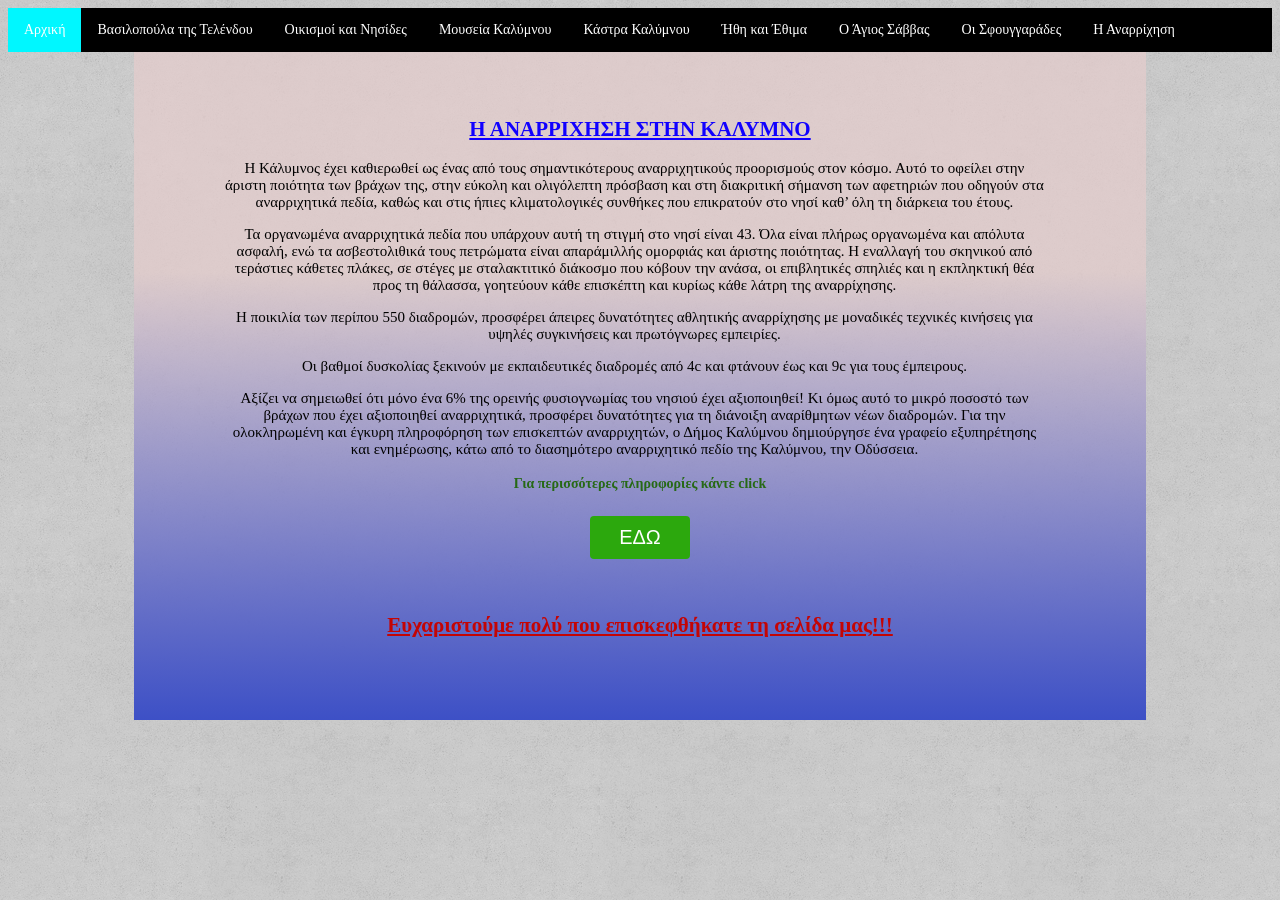
<file: anarrixhsh.html>
<!DOCTYPE html>

<html>

<head>
    <title> ΚΑΛΥΜΝΟΣ </title>
    <meta charset="utf-8"/>
    
    <link rel="stylesheet" href="index.css">
</head>

<body>

    <ul id="button">
        <li id="button"><a class="active" href="index.html"> Αρχική </a></li>
        <li id="button"><a href="vasilopoyla.html"> Βασιλοπούλα της Τελένδου </a></li>
        <li id="button"><a href="nhsides.html"> Οικισμοί και Νησίδες </a></li>
        <li id="button"><a href="moyseia.html"> Μουσεία Καλύμνου </a></li>
        <li id="button"><a href="kastra.html"> Κάστρα Καλύμνου </a></li>
        <li id="button"><a href="ethima.html"> Ήθη και Έθιμα </a></li>
        <li id="button"><a href="agios_savvas.html"> Ο Άγιος Σάββας </a></li>
        <li id="button"><a href="sfoyggarades.html"> Οι Σφουγγαράδες </a></li>
        <li id="button"><a href="anarrixhsh.html"> Η Αναρρίχηση </a></li>
    </ul>

    <div id="esoteriko">

    <br>
    <br>
    <br>

    <h2> Η ΑΝΑΡΡΙΧΗΣΗ ΣΤΗΝ ΚΑΛΥΜΝΟ </h2>

    <p> Η Κάλυμνος έχει καθιερωθεί ως ένας από τους σημαντικότερους αναρριχητικούς προορισμούς στον κόσμο. Αυτό το οφείλει στην άριστη ποιότητα των βράχων της, στην εύκολη και ολιγόλεπτη πρόσβαση και στη διακριτική σήμανση των αφετηριών που οδηγούν στα αναρριχητικά πεδία, καθώς και στις ήπιες κλιματολογικές συνθήκες που επικρατούν στο νησί καθ’ όλη τη διάρκεια του έτους. </p>

    <p> Τα οργανωμένα αναρριχητικά πεδία που υπάρχουν αυτή τη στιγμή στο νησί είναι 43. Όλα είναι πλήρως οργανωμένα και απόλυτα ασφαλή, ενώ τα ασβεστολιθικά τους πετρώματα είναι απαράμιλλής ομορφιάς και άριστης ποιότητας. Η εναλλαγή του σκηνικού από τεράστιες κάθετες πλάκες, σε στέγες με σταλακτιτικό διάκοσμο που κόβουν την ανάσα, οι επιβλητικές σπηλιές και η εκπληκτική θέα προς τη θάλασσα, γοητεύουν κάθε επισκέπτη και κυρίως κάθε λάτρη της αναρρίχησης. </p>

    <p> Η ποικιλία των περίπου 550 διαδρομών, προσφέρει άπειρες δυνατότητες αθλητικής αναρρίχησης με μοναδικές τεχνικές κινήσεις για υψηλές συγκινήσεις και πρωτόγνωρες εμπειρίες. </p>

    <p> Οι βαθμοί δυσκολίας ξεκινούν με εκπαιδευτικές διαδρομές από 4c και φτάνουν έως και 9c για τους έμπειρους. </p>

    <p> Αξίζει να σημειωθεί ότι μόνο ένα 6% της ορεινής φυσιογνωμίας του νησιού έχει αξιοποιηθεί! Κι όμως αυτό το μικρό ποσοστό των βράχων που έχει αξιοποιηθεί αναρριχητικά, προσφέρει δυνατότητες για τη διάνοιξη αναρίθμητων νέων διαδρομών. Για την ολοκληρωμένη και έγκυρη πληροφόρηση των επισκεπτών αναρριχητών, ο Δήμος Καλύμνου δημιούργησε ένα γραφείο εξυπηρέτησης και ενημέρωσης, κάτω από το διασημότερο αναρριχητικό πεδίο της Καλύμνου, την Οδύσσεια. </p>

    <h4> Για περισσότερες πληροφορίες κάντε click </h4>
    
    <a href="index2.html" target="_blank"> <button class="button"> <span> ΕΔΩ </span> </button> </a>
  
    <br>
    <br>
    <br>
    
    <h2 id="fin"> Ευχαριστούμε πολύ που επισκεφθήκατε τη σελίδα μας!!! </h2>

    <br>
    <br>
    <br>
    <br>

    </div>

</body>

</html>
</file>
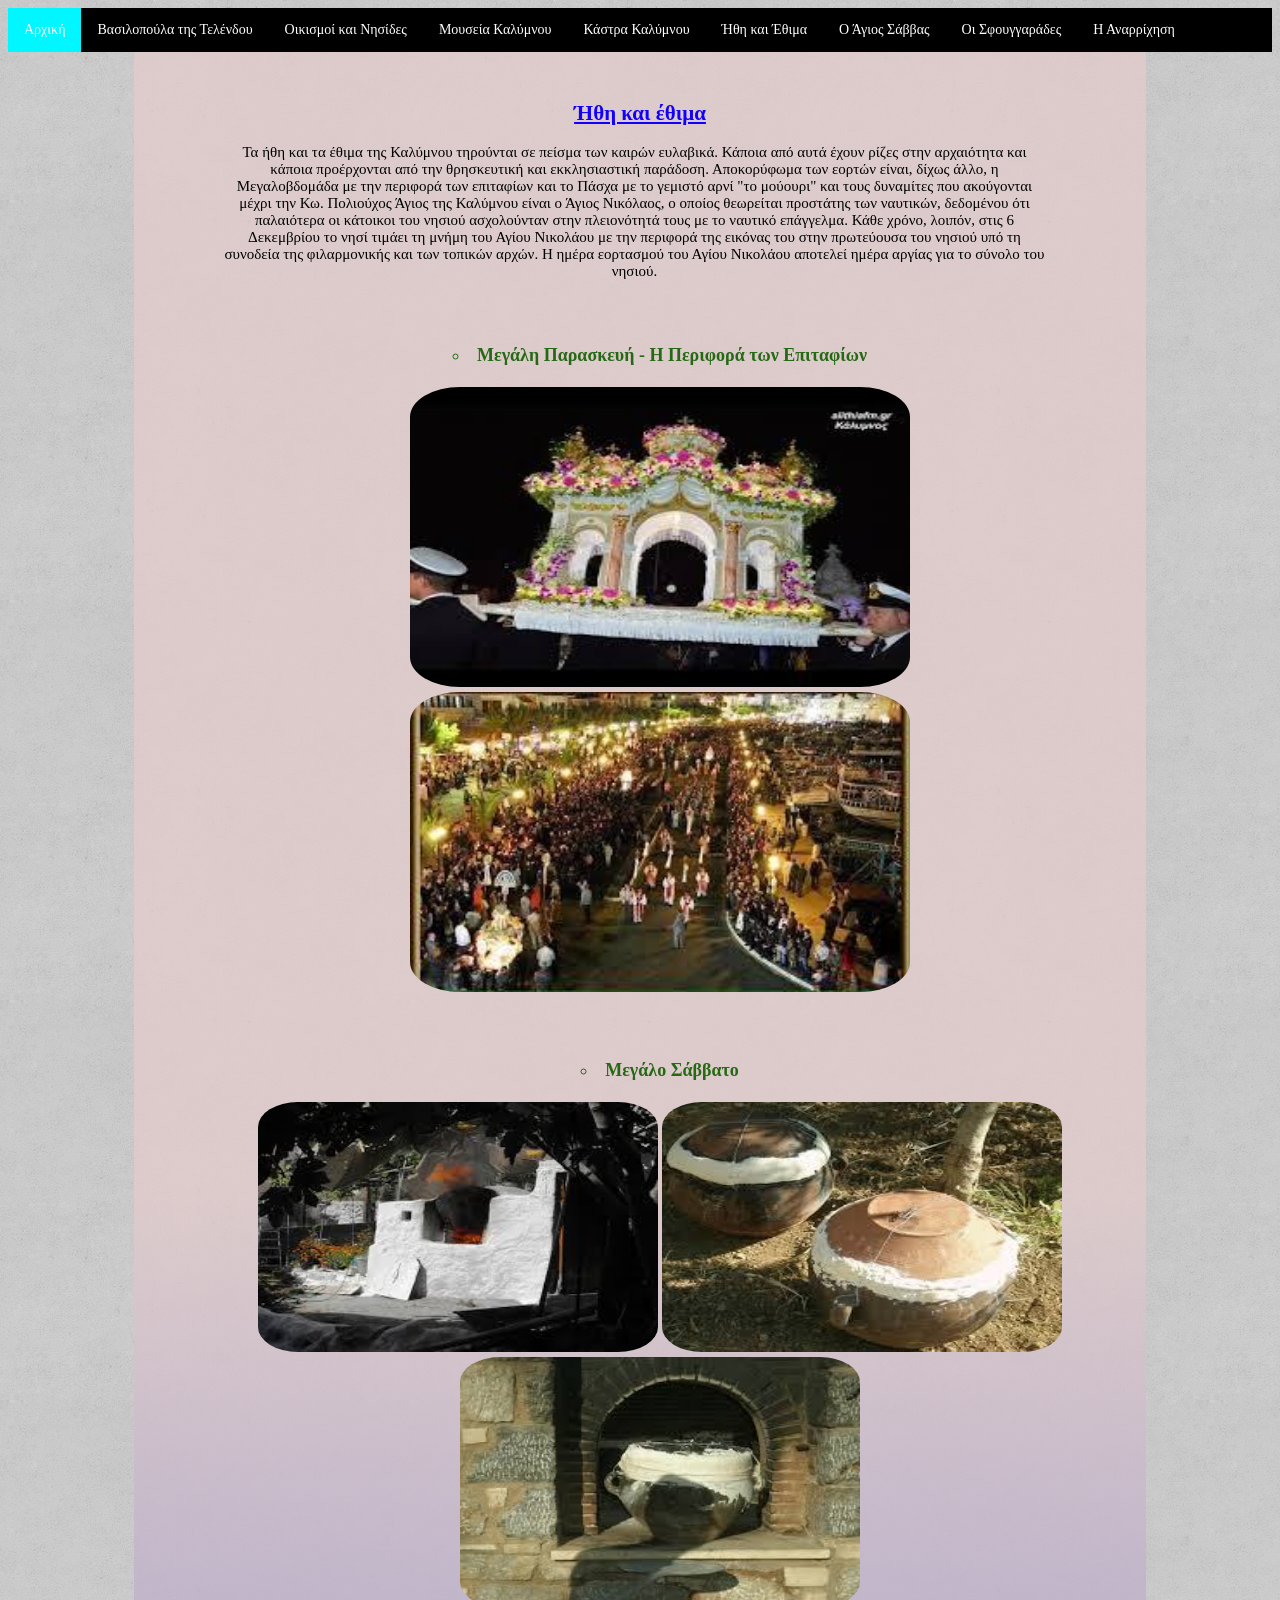
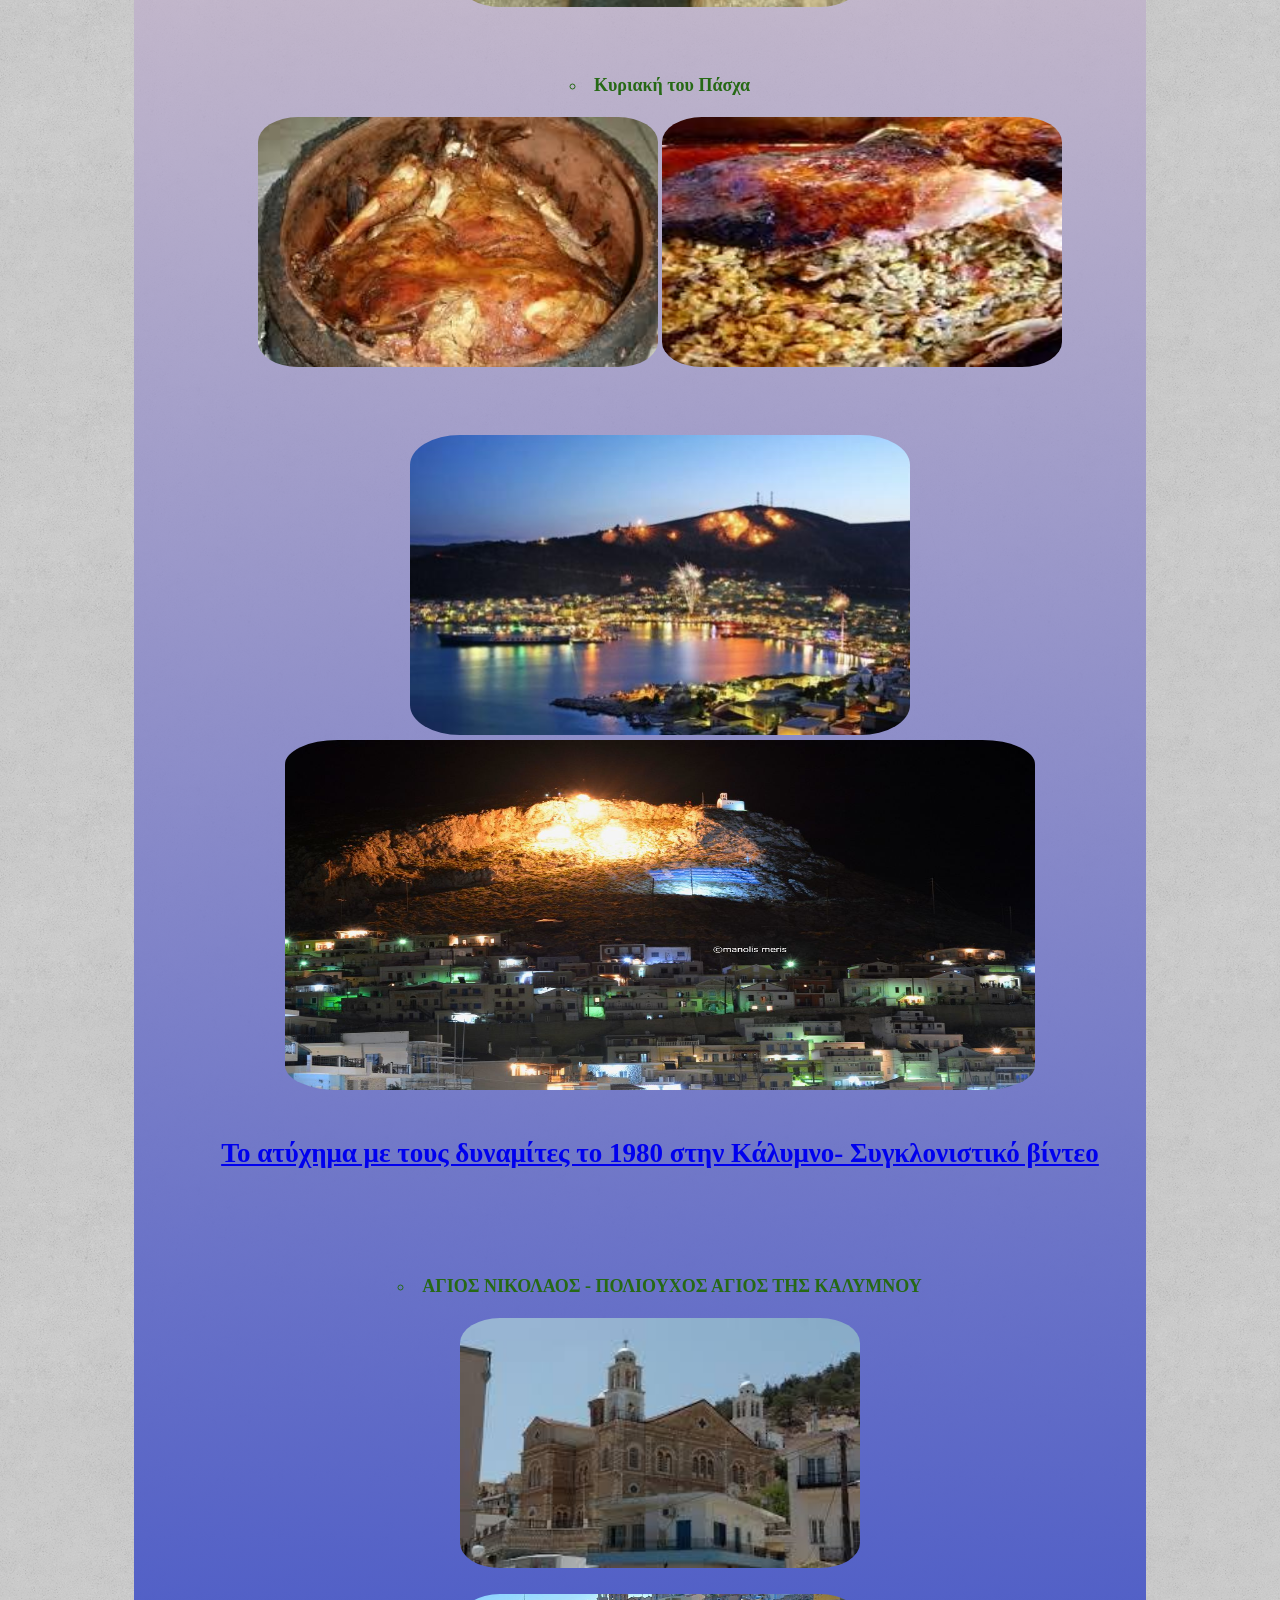
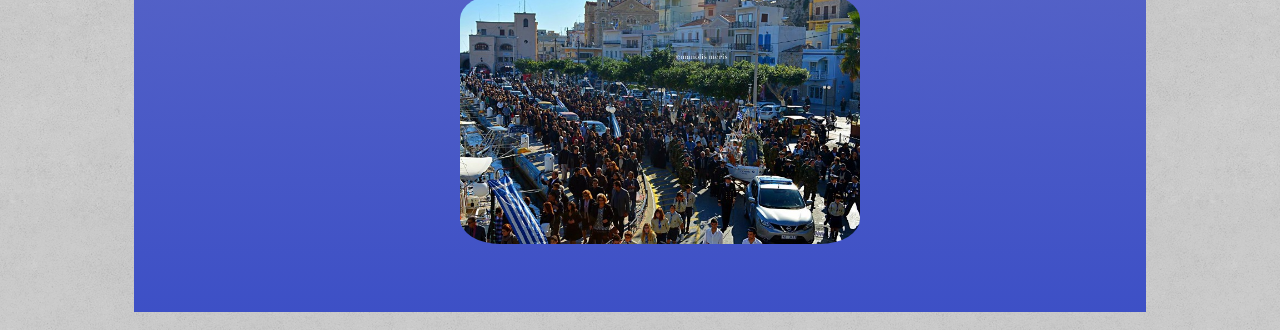
<file: ethima.html>
<!DOCTYPE html>

<html>
    
<head>
    <title> ΚΑΛΥΜΝΟΣ </title>
    <meta charset="utf-8"/>
    
    <link rel="stylesheet" href="index.css">
</head>

<body>

    <ul id="button">
        <li id="button"><a class="active" href="index.html"> Αρχική </a></li>
        <li id="button"><a href="vasilopoyla.html"> Βασιλοπούλα της Τελένδου </a></li>
        <li id="button"><a href="nhsides.html"> Οικισμοί και Νησίδες </a></li>
        <li id="button"><a href="moyseia.html"> Μουσεία Καλύμνου </a></li>
        <li id="button"><a href="kastra.html"> Κάστρα Καλύμνου </a></li>
        <li id="button"><a href="ethima.html"> Ήθη και Έθιμα </a></li>
        <li id="button"><a href="agios_savvas.html"> Ο Άγιος Σάββας </a></li>
        <li id="button"><a href="sfoyggarades.html"> Οι Σφουγγαράδες </a></li>
        <li id="button"><a href="anarrixhsh.html"> Η Αναρρίχηση </a></li>
    </ul>

    <div id="esoteriko">  
    <br>
    <br>
    
    <h2> Ήθη και έθιμα </h2>
    
    <p> Τα ήθη και τα έθιμα της Καλύμνου τηρούνται σε πείσμα των καιρών ευλαβικά. Κάποια από αυτά έχουν ρίζες στην αρχαιότητα και κάποια προέρχονται από την θρησκευτική και εκκλησιαστική παράδοση. Αποκορύφωμα των εορτών είναι, δίχως άλλο, η Μεγαλοβδομάδα με την περιφορά των επιταφίων και το Πάσχα με το γεμιστό αρνί "το μούουρι" και τους δυναμίτες που ακούγονται μέχρι την Κω. Πολιούχος Άγιος της Καλύμνου είναι ο Άγιος Νικόλαος, ο οποίος θεωρείται προστάτης των ναυτικών, δεδομένου ότι παλαιότερα οι κάτοικοι του νησιού ασχολούνταν στην πλειονότητά τους με το ναυτικό επάγγελμα. Κάθε χρόνο, λοιπόν, στις 6 Δεκεμβρίου το νησί τιμάει τη μνήμη του Αγίου Νικολάου με την περιφορά της εικόνας του στην πρωτεύουσα του νησιού υπό τη συνοδεία της φιλαρμονικής και των τοπικών αρχών. Η ημέρα εορτασμού του Αγίου Νικολάου αποτελεί ημέρα αργίας για το σύνολο του νησιού. </p>
    
    <br>
    <br>

    <ul id="ul3">
        <li> Μεγάλη Παρασκευή - Η Περιφορά των Επιταφίων </li>

        <br>

        <img id="image24" src="images\image24.jpg" alt="Η Περιφορά των Επιταφίων"/> <img id="image25" src="images\image25.jpg" alt="Η Περιφορά των Επιταφίων"/>

        <br>
        <br>
        <br>
        <br>

        <li> Μεγάλο Σάββατο </li>

        <br>

        <img id="image26" src="images\image26.jpg" alt="Μεγάλο Σάββατο"/> <img id="image28" src="images\image28.jpg" alt="Μεγάλο Σάββατο"/> <img id="image29" src="images\image29.jpg" alt="Μεγάλο Σάββατο"/>

        <br>
        <br>
        <br>
        <br>

        <li> Κυριακή του Πάσχα </li>

        <br>

        <img id="image27" src="images\image27.jpg" alt="Κυριακή του Πάσχα"/> <img id="image30" src="images\image30.jpg" alt="Κυριακή του Πάσχα"/>

        <br>
        <br>
        <br>
        <br>

        <img id="image08" src="images\image08.jpg" alt="Πάσχα - Δυναμίτες (Άγιος Σάββας)"/> <img id="image09" src="images\image09.jpg" alt="Πάσχα - Δυναμίτες (Εξωκκλήσι Αναστάσεως)"/>
        
        <br>
        <br>

        <h2> <a href="https://www.kalymnosnow.gr/index.php/topika/item/1228-to-atyxima-me-tous-dynamites-to-1980-stin-kalymno-sygklonistiko-vinteo" target="_blank"> Το ατύχημα με τους δυναμίτες το 1980 στην Κάλυμνο- Συγκλονιστικό βίντεο </a> </h2>
    
        <br>
        <br>    
        <br>
        <br>

        <li> ΑΓΙΟΣ ΝΙΚΟΛΑΟΣ - ΠΟΛΙΟΥΧΟΣ ΑΓΙΟΣ ΤΗΣ ΚΑΛΥΜΝΟΥ </li>

        <br>

        <img id="image31" src="images\image32.jpg" alt="Άγιος Νικόλαος"/>

        <br>
        <br>
        
        <img id="image33" src="images\image34.jpg" alt="Άγιος Νικόλαος"/>

        <br>
        <br>
        <br>
        <br>

    </ul>

    </div>

    </body>
</html>
</file>
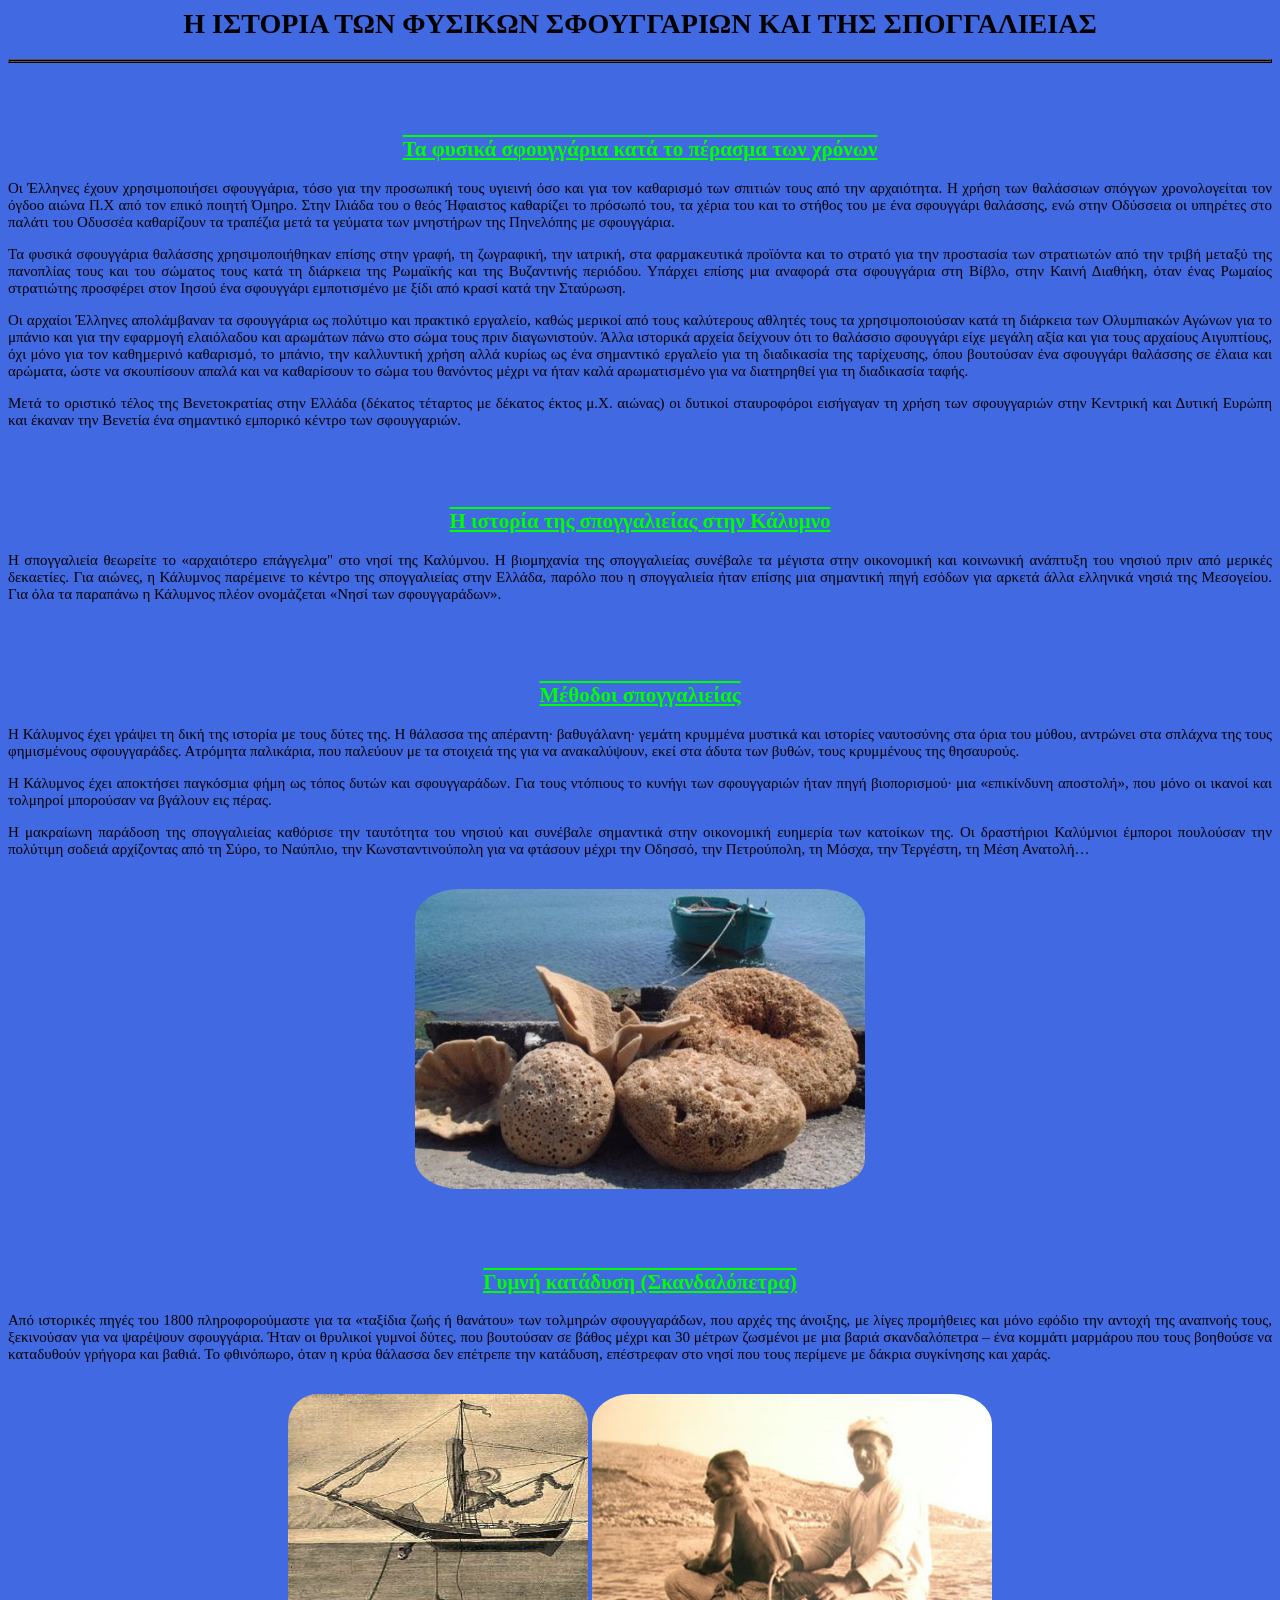
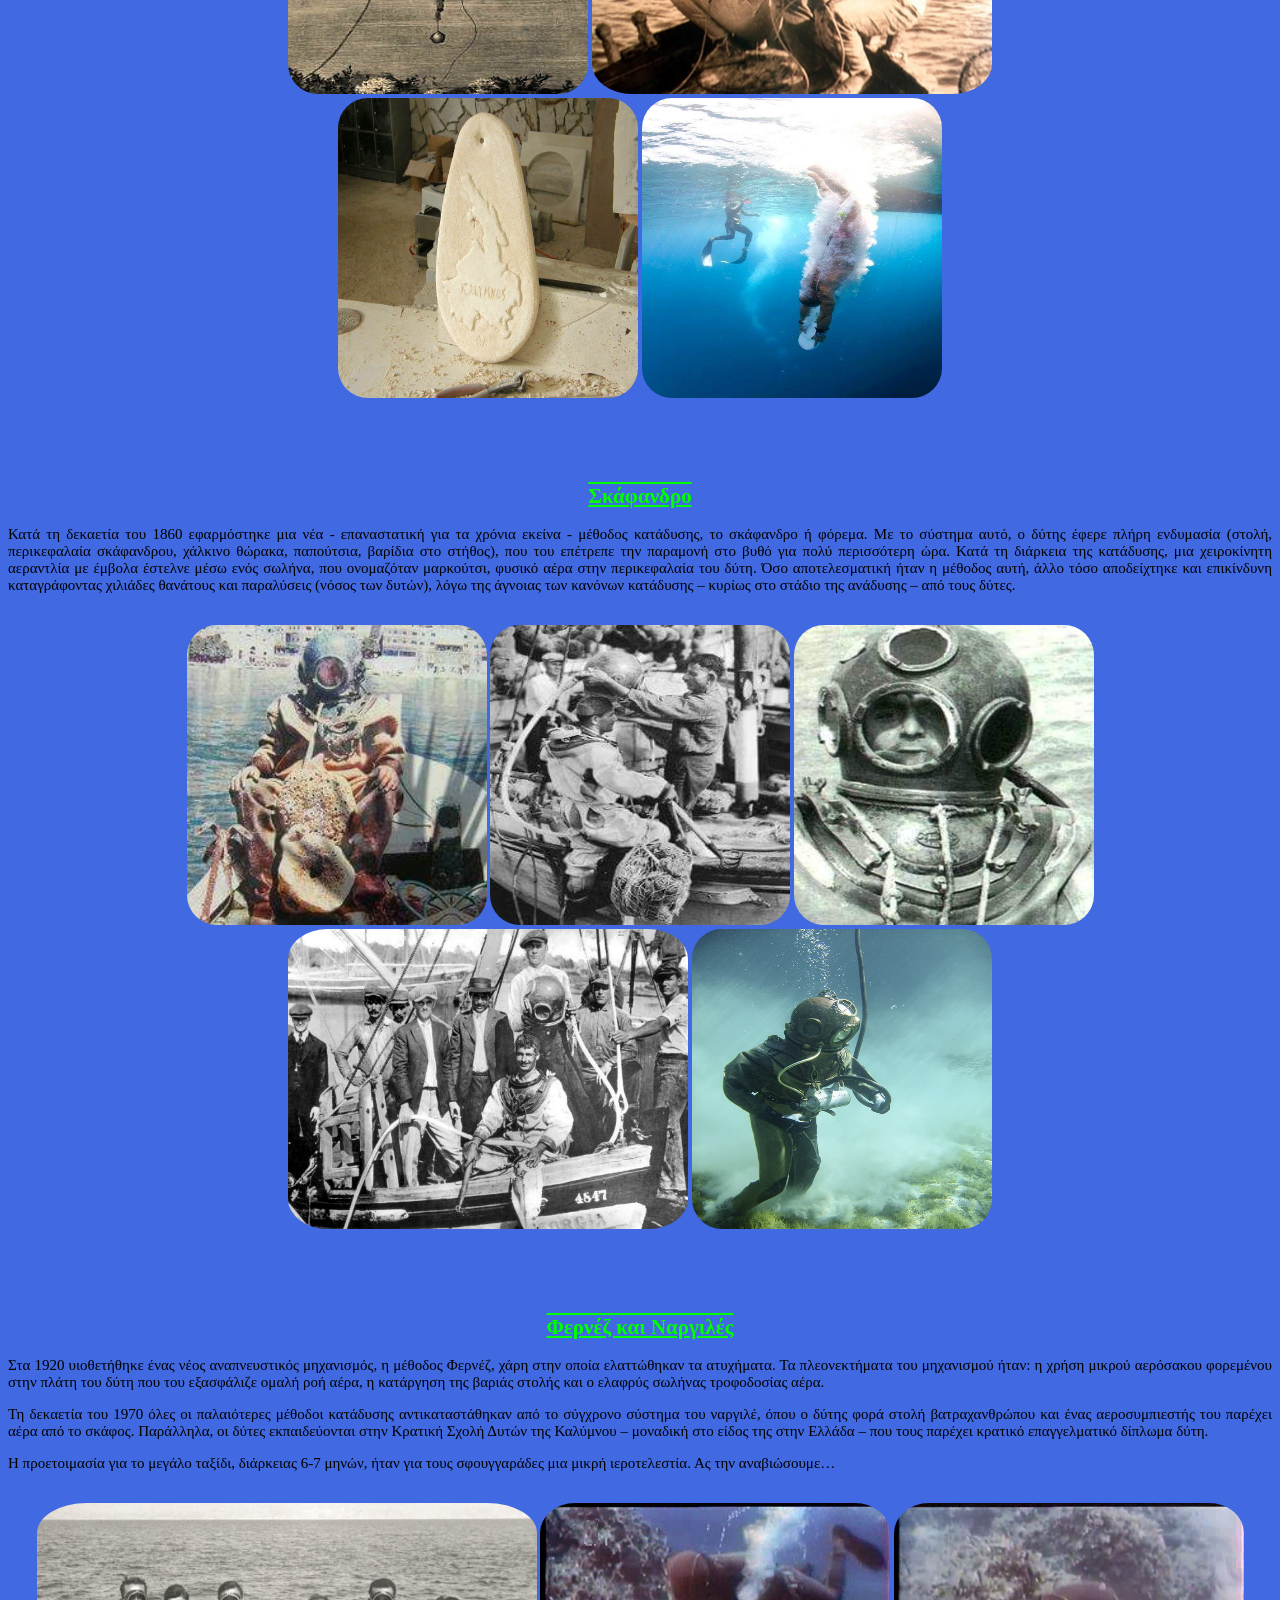
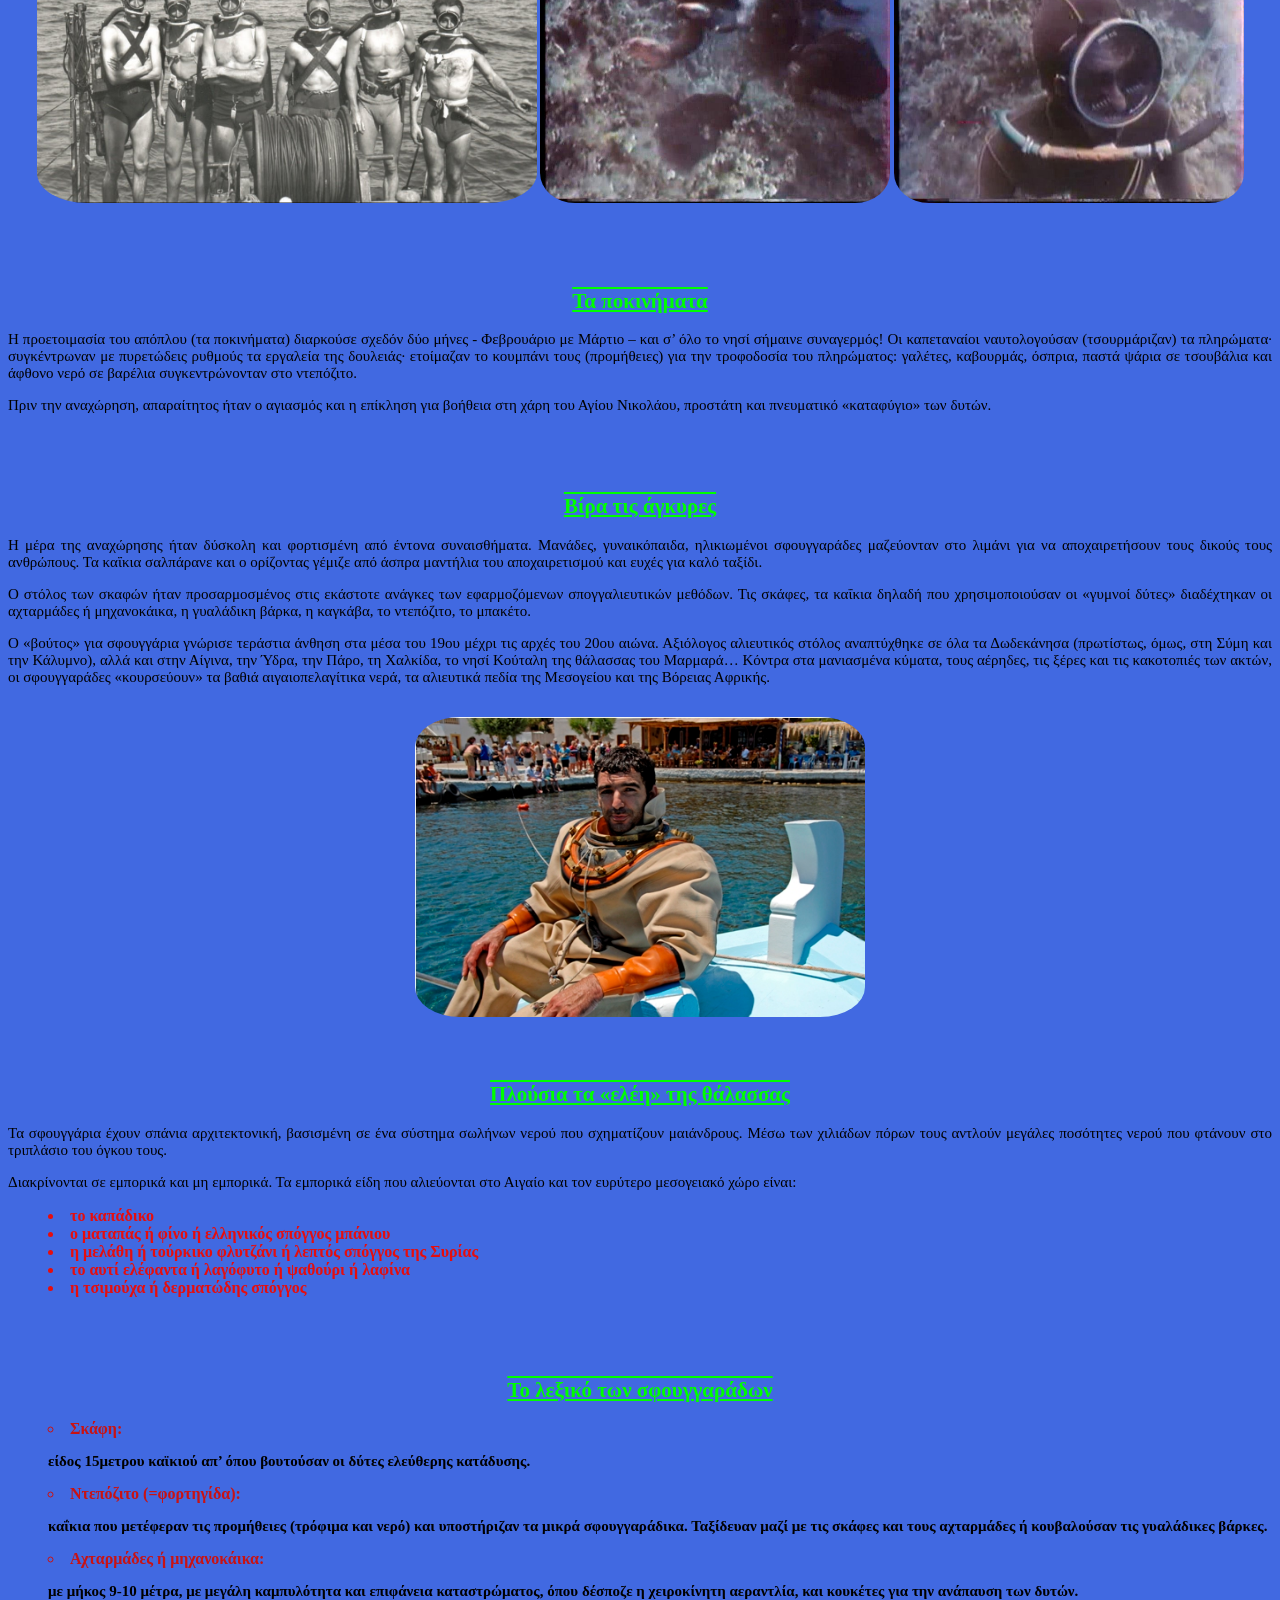
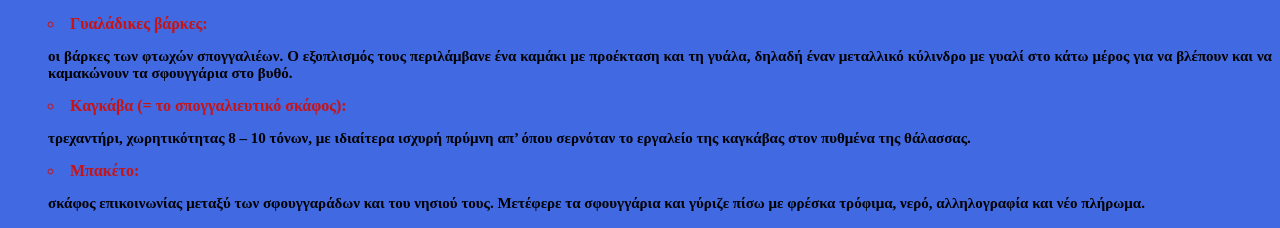
<file: index1.html>
<html>

<head>
    <title> ΟΙ ΣΦΟΥΓΓΑΡΑΔΕΣ ΤΗΣ ΚΑΛΥΜΝΟΥ </title>
    <meta charset="utf-8" />

    <link rel="stylesheet" href="index1.css">
</head>

<body>

    <h1> Η ΙΣΤΟΡΙΑ ΤΩΝ ΦΥΣΙΚΩΝ ΣΦΟΥΓΓΑΡΙΩΝ ΚΑΙ ΤΗΣ ΣΠΟΓΓΑΛΙΕΙΑΣ </h1>

    <hr>

    <br>
    <br>

    <h2> Τα φυσικά σφουγγάρια κατά το πέρασμα των χρόνων </h2>

    <p> Οι Έλληνες έχουν χρησιμοποιήσει σφουγγάρια, τόσο για την προσωπική τους υγιεινή όσο και για τον καθαρισμό των σπιτιών τους από την αρχαιότητα. Η χρήση των θαλάσσιων σπόγγων χρονολογείται τον όγδοο αιώνα Π.Χ από τον επικό ποιητή Όμηρο. Στην Ιλιάδα του ο θεός Ήφαιστος καθαρίζει το πρόσωπό του, τα χέρια του και το στήθος του με ένα σφουγγάρι θαλάσσης, ενώ στην Οδύσσεια οι υπηρέτες στο παλάτι του Οδυσσέα καθαρίζουν τα τραπέζια μετά τα γεύματα των μνηστήρων της Πηνελόπης με σφουγγάρια. </p>

    <p> Τα φυσικά σφουγγάρια θαλάσσης  χρησιμοποιήθηκαν επίσης στην γραφή, τη ζωγραφική, την ιατρική, στα φαρμακευτικά προϊόντα και το στρατό για την προστασία των στρατιωτών από την τριβή μεταξύ της πανοπλίας τους και του σώματος τους κατά τη διάρκεια της Ρωμαϊκής και της Βυζαντινής περιόδου. Υπάρχει επίσης μια αναφορά στα σφουγγάρια στη Βίβλο, στην Καινή Διαθήκη, όταν ένας Ρωμαίος στρατιώτης προσφέρει στον Ιησού ένα σφουγγάρι εμποτισμένο με ξίδι από κρασί κατά την Σταύρωση. </p>

    <p> Οι αρχαίοι Έλληνες απολάμβαναν τα σφουγγάρια ως πολύτιμο και πρακτικό εργαλείο, καθώς μερικοί από τους καλύτερους αθλητές τους τα χρησιμοποιούσαν κατά τη διάρκεια των Ολυμπιακών Αγώνων για το μπάνιο και για την εφαρμογή ελαιόλαδου και αρωμάτων πάνω στο σώμα τους πριν διαγωνιστούν. Άλλα ιστορικά αρχεία δείχνουν ότι το θαλάσσιο σφουγγάρι είχε μεγάλη αξία και για τους αρχαίους Αιγυπτίους, όχι μόνο για τον καθημερινό καθαρισμό, το μπάνιο, την καλλυντική χρήση αλλά κυρίως ως ένα σημαντικό εργαλείο για τη διαδικασία της ταρίχευσης, όπου βουτούσαν ένα σφουγγάρι θαλάσσης σε έλαια και αρώματα, ώστε να σκουπίσουν απαλά και να καθαρίσουν το σώμα του θανόντος μέχρι να ήταν καλά αρωματισμένο για να διατηρηθεί για τη διαδικασία ταφής. </p>

    <p> Μετά το οριστικό τέλος της Βενετοκρατίας στην Ελλάδα (δέκατος τέταρτος με δέκατος έκτος μ.Χ. αιώνας) οι δυτικοί σταυροφόροι εισήγαγαν τη χρήση των σφουγγαριών στην Κεντρική και Δυτική Ευρώπη και έκαναν την Βενετία ένα σημαντικό εμπορικό κέντρο των σφουγγαριών. </p>

    <br>
    <br>
    <br>

    <h2> Η ιστορία της σπογγαλιείας στην Κάλυμνο </h2>

    <p> Η σπογγαλιεία θεωρείτε το «αρχαιότερο επάγγελμα" στο νησί της Καλύμνου. Η βιομηχανία της σπογγαλιείας συνέβαλε τα μέγιστα στην οικονομική και κοινωνική ανάπτυξη του νησιού πριν από μερικές δεκαετίες. Για αιώνες, η Κάλυμνος παρέμεινε το κέντρο της σπογγαλιείας στην Ελλάδα, παρόλο που η σπογγαλιεία ήταν επίσης μια σημαντική πηγή εσόδων για αρκετά άλλα ελληνικά νησιά της Μεσογείου. Για όλα τα παραπάνω η Κάλυμνος πλέον ονομάζεται «Νησί των σφουγγαράδων». </p>

    <br>
    <br>
    <br>

    <h2> Μέθοδοι σπογγαλιείας </h2>

    <p> Η Κάλυμνος έχει γράψει τη δική της ιστορία με τους δύτες της. Η θάλασσα της απέραντη∙ βαθυγάλανη∙ γεμάτη κρυμμένα μυστικά και ιστορίες ναυτοσύνης στα όρια του μύθου, αντρώνει στα σπλάχνα της τους φημισμένους σφουγγαράδες. Ατρόμητα παλικάρια, που παλεύουν με τα στοιχειά της για να ανακαλύψουν, εκεί στα άδυτα των βυθών, τους κρυμμένους της θησαυρούς. </p>

    <p> Η Κάλυμνος έχει αποκτήσει παγκόσμια φήμη ως τόπος δυτών και σφουγγαράδων. Για τους ντόπιους το κυνήγι των σφουγγαριών ήταν πηγή βιοπορισμού∙ μια «επικίνδυνη αποστολή», που μόνο οι ικανοί και τολμηροί μπορούσαν να βγάλουν εις πέρας. </p>

    <p> Η μακραίωνη παράδοση της σπογγαλιείας καθόρισε την ταυτότητα του νησιού και συνέβαλε σημαντικά στην οικονομική ευημερία των κατοίκων της. Οι δραστήριοι Καλύμνιοι έμποροι πουλούσαν την πολύτιμη σοδειά αρχίζοντας από τη Σύρο, το Ναύπλιο, την Κωνσταντινούπολη για να φτάσουν μέχρι την Οδησσό, την Πετρούπολη, τη Μόσχα, την Τεργέστη, τη Μέση Ανατολή… </p>

    <br>

    <img id="image48" src="images\image48.jpg" alt="Σφουγγάρια"/>

    <br>
    <br>
    <br>
    <br>
    <br>

    <h2> Γυμνή κατάδυση (Σκανδαλόπετρα) </h2>

    <p> Από ιστορικές πηγές του 1800 πληροφορούμαστε για τα «ταξίδια ζωής ή θανάτου» των τολμηρών σφουγγαράδων, που αρχές της άνοιξης, με λίγες προμήθειες και μόνο εφόδιο την αντοχή της αναπνοής τους, ξεκινούσαν για να ψαρέψουν σφουγγάρια. Ήταν οι θρυλικοί γυμνοί δύτες, που βουτούσαν σε βάθος μέχρι και 30 μέτρων ζωσμένοι με μια βαριά σκανδαλόπετρα – ένα κομμάτι μαρμάρου που τους βοηθούσε να καταδυθούν γρήγορα και βαθιά. Το φθινόπωρο, όταν η κρύα θάλασσα δεν επέτρεπε την κατάδυση, επέστρεφαν στο νησί που τους περίμενε με δάκρια συγκίνησης και χαράς. </p>

    <br>

    <img id="image36" src="images\image36.jpg" alt="Κάλυμνος"/> <img id="image37" src="images\image37.jpg" alt="Σκανδαλόπετρα"/>
    
    <br>

    <img id="image38" src="images\image38.jpg" alt="Κάλυμνος"/> <img id="image39" src="images\image39.jpg" alt="Σκανδαλόπετρα"/>

    <br>
    <br>
    <br>
    <br>
    <br>

    <h2> Σκάφανδρο </h2>

    <p> Κατά τη δεκαετία του 1860 εφαρμόστηκε μια νέα - επαναστατική για τα χρόνια εκείνα - μέθοδος κατάδυσης, το σκάφανδρο ή φόρεμα. Με το σύστημα αυτό, ο δύτης έφερε πλήρη ενδυμασία (στολή, περικεφαλαία σκάφανδρου, χάλκινο θώρακα, παπούτσια, βαρίδια στο στήθος), που του επέτρεπε την παραμονή στο βυθό για πολύ περισσότερη ώρα. Κατά τη διάρκεια της κατάδυσης, μια χειροκίνητη αεραντλία με έμβολα έστελνε μέσω ενός σωλήνα, που ονομαζόταν μαρκούτσι, φυσικό αέρα στην περικεφαλαία του δύτη. Όσο αποτελεσματική ήταν η μέθοδος αυτή, άλλο τόσο αποδείχτηκε και επικίνδυνη καταγράφοντας χιλιάδες θανάτους και παραλύσεις (νόσος των δυτών), λόγω της άγνοιας των κανόνων κατάδυσης – κυρίως στο στάδιο της ανάδυσης – από τους δύτες. </p>

    <br>

    <img id="image40" src="images\image40.jpg" alt="Σκάφανδρο"/> <img id="image41" src="images\image41.jpg" alt="Σκάφανδρο"/> <img id="image42" src="images\image42.jpg" alt="Σκάφανδρο"/>

    <br>

    <img id="image43" src="images\image43.jpg" alt="Σκάφανδρο"/> <img id="image44" src="images\image44.jpg" alt="Σκάφανδρο"/>

    <br>
    <br>
    <br>
    <br>
    <br>

    <h2> Φερνέζ και Ναργιλές </h2>

    <p> Στα 1920 υιοθετήθηκε ένας νέος αναπνευστικός μηχανισμός, η μέθοδος Φερνέζ, χάρη στην οποία ελαττώθηκαν τα ατυχήματα. Τα πλεονεκτήματα του μηχανισμού ήταν: η χρήση μικρού αερόσακου φορεμένου στην πλάτη του δύτη που του εξασφάλιζε ομαλή ροή αέρα, η κατάργηση της βαριάς στολής και ο ελαφρύς σωλήνας τροφοδοσίας αέρα. </p>

    <p> Τη δεκαετία του 1970 όλες οι παλαιότερες μέθοδοι κατάδυσης αντικαταστάθηκαν από το σύγχρονο σύστημα του ναργιλέ, όπου ο δύτης φορά στολή βατραχανθρώπου και ένας αεροσυμπιεστής του παρέχει αέρα από το σκάφος. Παράλληλα, οι δύτες εκπαιδεύονται στην Κρατική Σχολή Δυτών της Καλύμνου – μοναδική στο είδος της στην Ελλάδα – που τους παρέχει κρατικό επαγγελματικό δίπλωμα δύτη. </p>

    <p> Η προετοιμασία για το μεγάλο ταξίδι, διάρκειας 6-7 μηνών, ήταν για τους σφουγγαράδες μια μικρή ιεροτελεστία. Ας την αναβιώσουμε… </p>

    <br>

    <img id="image45" src="images\image45.jpg" alt="Φερνέζ και Ναργιλές"/> <img id="image46" src="images\image46.jpg" alt="Φερνέζ και Ναργιλές"/> <img id="image47" src="images\image47.jpg" alt="Φερνέζ και Ναργιλές"/>

    <br>
    <br>
    <br>
    <br>
    <br>

    <h2> Τα ποκινήματα </h2>

    <p> Η προετοιμασία του απόπλου (τα ποκινήματα) διαρκούσε σχεδόν δύο μήνες - Φεβρουάριο με Μάρτιο – και σ’ όλο το νησί σήμαινε συναγερμός! Οι καπεταναίοι ναυτολογούσαν (τσουρμάριζαν) τα πληρώματα∙ συγκέντρωναν με πυρετώδεις ρυθμούς τα εργαλεία της δουλειάς∙ ετοίμαζαν το κουμπάνι τους (προμήθειες) για την τροφοδοσία του πληρώματος: γαλέτες, καβουρμάς, όσπρια, παστά ψάρια σε τσουβάλια και άφθονο νερό σε βαρέλια συγκεντρώνονταν στο ντεπόζιτο. </p>

    <p> Πριν την αναχώρηση, απαραίτητος ήταν ο αγιασμός και η επίκληση για βοήθεια στη χάρη του Αγίου Νικολάου, προστάτη και πνευματικό «καταφύγιο» των δυτών. </p>

    <br>
    <br>
    <br>

    <h2> Βίρα τις άγκυρες</h2>

    <p> Η μέρα της αναχώρησης ήταν δύσκολη και φορτισμένη από έντονα συναισθήματα. Μανάδες, γυναικόπαιδα, ηλικιωμένοι σφουγγαράδες μαζεύονταν στο λιμάνι για να αποχαιρετήσουν τους δικούς τους ανθρώπους. Τα καΐκια σαλπάρανε και ο ορίζοντας γέμιζε από άσπρα μαντήλια του αποχαιρετισμού και ευχές για καλό ταξίδι. </p>

    <p> Ο στόλος των σκαφών ήταν προσαρμοσμένος στις εκάστοτε ανάγκες των εφαρμοζόμενων σπογγαλιευτικών μεθόδων. Τις σκάφες, τα καΐκια δηλαδή που χρησιμοποιούσαν οι «γυμνοί δύτες» διαδέχτηκαν οι αχταρμάδες ή μηχανοκάικα, η γυαλάδικη βάρκα, η καγκάβα, το ντεπόζιτο, το μπακέτο. </p>

    <p> Ο «βούτος» για σφουγγάρια γνώρισε τεράστια άνθηση στα μέσα του 19ου μέχρι τις αρχές του 20ου αιώνα. Αξιόλογος αλιευτικός στόλος αναπτύχθηκε σε όλα τα Δωδεκάνησα (πρωτίστως, όμως, στη Σύμη και την Κάλυμνο), αλλά και στην Αίγινα, την Ύδρα, την Πάρο, τη Χαλκίδα, το νησί Κούταλη της θάλασσας του Μαρμαρά… Κόντρα στα μανιασμένα κύματα, τους αέρηδες, τις ξέρες και τις κακοτοπιές των ακτών, οι σφουγγαράδες «κουρσεύουν» τα βαθιά αιγαιοπελαγίτικα νερά, τα αλιευτικά πεδία της Μεσογείου και της Βόρειας Αφρικής. </p>

    <br>

    <img id="image49" src="images\image49.jpg" alt="Βίρα τις άγκυρες"/>

    <br>
    <br>
    <br>
    <br>

    <h2> Πλούσια τα «ελέη» της θάλασσας </h2>

    <p> Τα σφουγγάρια έχουν σπάνια αρχιτεκτονική, βασισμένη σε ένα σύστημα σωλήνων νερού που σχηματίζουν μαιάνδρους. Μέσω των χιλιάδων πόρων τους αντλούν μεγάλες ποσότητες νερού που φτάνουν στο τριπλάσιο του όγκου τους. </p>

    <p> Διακρίνονται σε εμπορικά και μη εμπορικά. Τα εμπορικά είδη που αλιεύονται στο Αιγαίο και τον ευρύτερο μεσογειακό χώρο είναι: </p>

    <ul id="ul1">
        <li> το καπάδικο </li>

        <li> ο ματαπάς ή φίνο ή ελληνικός σπόγγος μπάνιου </li>

        <li> η μελάθη ή τούρκικο φλυτζάνι ή λεπτός σπόγγος της Συρίας </li>

        <li> το αυτί ελέφαντα ή λαγόφυτο ή ψαθούρι ή λαφίνα </li>

        <li> η τσιμούχα ή δερματώδης σπόγγος </li>

    </ul>

    <br>
    <br>
    <br>

    <h2> Το λεξικό των σφουγγαράδων </h2>

    <ul id="ul2">
        <li> Σκάφη: </li>

        <p> είδος 15μετρου καϊκιού απ’ όπου βουτούσαν οι δύτες ελεύθερης κατάδυσης. </p>

        <li> Ντεπόζιτο (=φορτηγίδα): </li>

        <p> καΐκια που μετέφεραν τις προμήθειες (τρόφιμα και νερό) και υποστήριζαν τα μικρά σφουγγαράδικα. Ταξίδευαν μαζί με τις σκάφες και τους αχταρμάδες ή κουβαλούσαν τις γυαλάδικες βάρκες. </p>

        <li> Αχταρμάδες ή μηχανοκάικα: </li>

        <p> με μήκος 9-10 μέτρα, με μεγάλη καμπυλότητα και επιφάνεια καταστρώματος, όπου δέσποζε η χειροκίνητη αεραντλία, και κουκέτες για την ανάπαυση των δυτών. </p>

        <li> Γυαλάδικες βάρκες: </li>

        <p> οι βάρκες των φτωχών σπογγαλιέων. Ο εξοπλισμός τους περιλάμβανε ένα καμάκι με προέκταση και τη γυάλα, δηλαδή έναν μεταλλικό κύλινδρο με γυαλί στο κάτω μέρος για να βλέπουν και να καμακώνουν τα σφουγγάρια στο βυθό. </p>

        <li> Καγκάβα (= το σπογγαλιευτικό σκάφος): </li>

        <p> τρεχαντήρι, χωρητικότητας 8 – 10 τόνων, με ιδιαίτερα ισχυρή πρύμνη απ’ όπου σερνόταν το εργαλείο της καγκάβας στον πυθμένα της θάλασσας. </p>

        <li> Μπακέτο: </li>

        <p> σκάφος επικοινωνίας μεταξύ των σφουγγαράδων και του νησιού τους. Μετέφερε τα σφουγγάρια και γύριζε πίσω με φρέσκα τρόφιμα, νερό, αλληλογραφία και νέο πλήρωμα. </p>
    </ul>

</body>

</html>
</file>
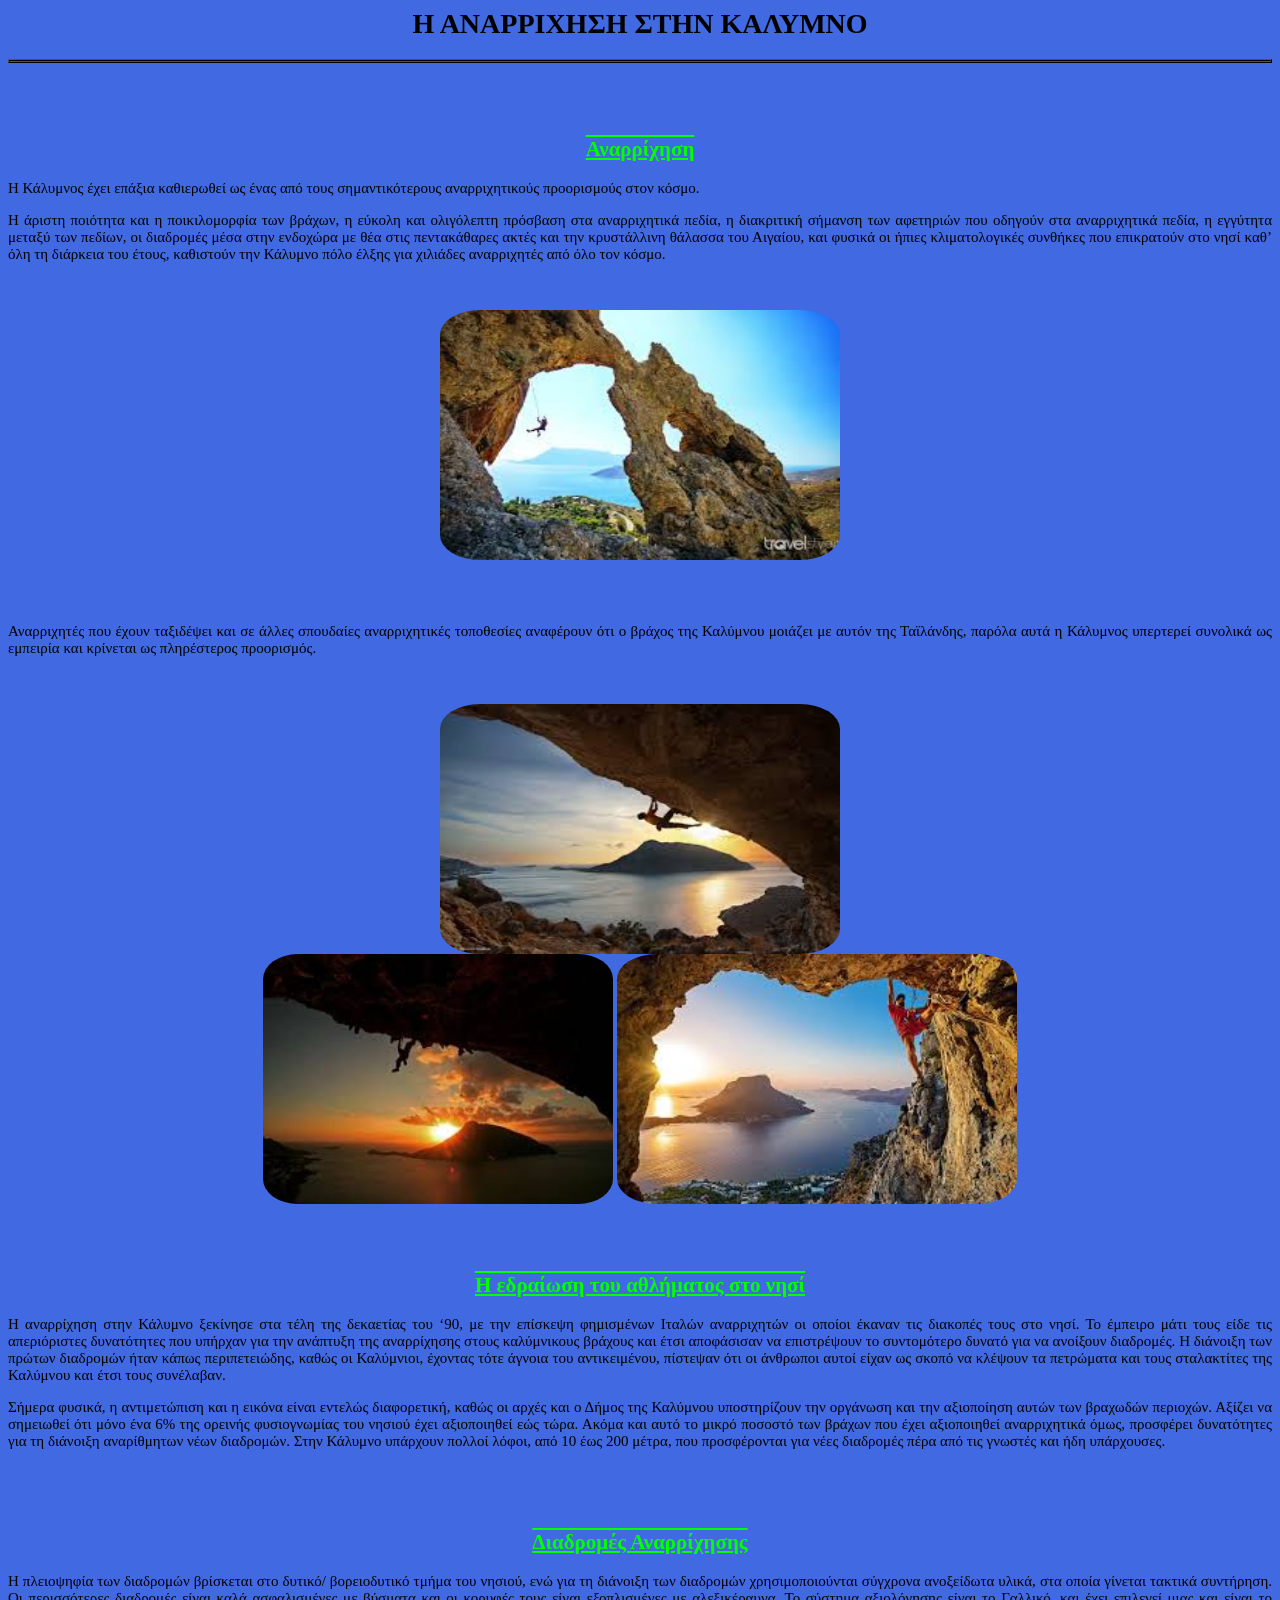
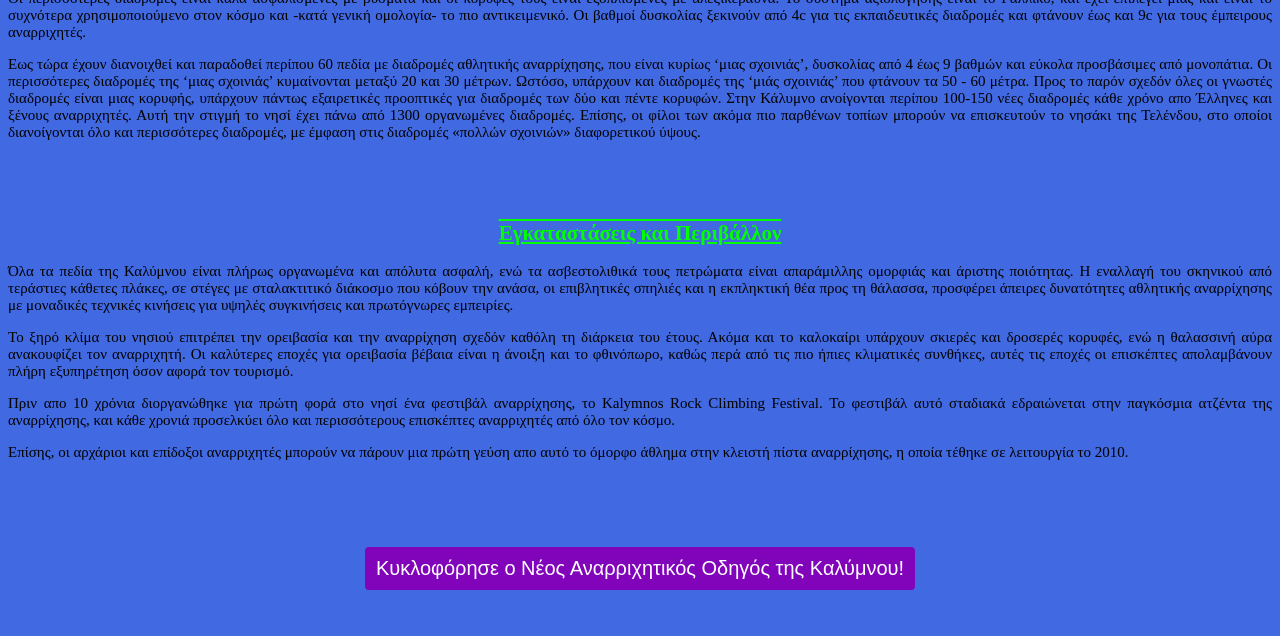
<file: index2.html>
<html>

    <head>
        <title> Η ΑΝΑΡΡΙΧΗΣΗ ΣΤΗΝ ΚΑΛΥΜΝΟ </title>
        <meta charset="utf-8"/>

        <link rel="stylesheet" href="index2.css">
    </head>

    <body>
        <h1> Η ΑΝΑΡΡΙΧΗΣΗ ΣΤΗΝ ΚΑΛΥΜΝΟ </h1>

        <hr>

        <br>
        <br>

        <h2> Αναρρίχηση </h2> 

        <p> Η Κάλυμνος έχει επάξια καθιερωθεί ως ένας από τους σημαντικότερους αναρριχητικούς προορισμούς στον κόσμο. </p>

        <p> Η άριστη ποιότητα και η ποικιλομορφία των βράχων, η εύκολη και ολιγόλεπτη πρόσβαση στα αναρριχητικά πεδία, η διακριτική σήμανση των αφετηριών που οδηγούν στα αναρριχητικά πεδία, η εγγύτητα μεταξύ των πεδίων, οι διαδρομές μέσα στην ενδοχώρα με θέα στις πεντακάθαρες ακτές και την κρυστάλλινη θάλασσα του Αιγαίου, και φυσικά οι ήπιες κλιματολογικές συνθήκες που επικρατούν στο νησί καθ’ όλη τη διάρκεια του έτους, καθιστούν την Κάλυμνο πόλο έλξης για χιλιάδες αναρριχητές από όλο τον κόσμο. </p>

        <br>
        <br>

        <img id="image66" src="images\image67.jpg" alt="Αναρρίχηση"/>

        <br>
        <br>
        <br>
        <br>

        <p> Αναρριχητές που έχουν ταξιδέψει και σε άλλες σπουδαίες αναρριχητικές τοποθεσίες αναφέρουν ότι ο βράχος της Καλύμνου μοιάζει με αυτόν της Ταϊλάνδης, παρόλα αυτά η Κάλυμνος υπερτερεί συνολικά ως εμπειρία και κρίνεται ως πληρέστερος προορισμός. </p>

        <br>
        <br>

        <img id="image68" src="images\image69.jpg" alt="Αναρρίχηση"/>

        <br>

        <img id="image70" src="images\image70.jpg" alt="Αναρρίχηση"/>  <img id="image71" src="images/image71.jpg" alt="Αναρρίχηση"/>

        <br>
        <br>
        <br>
        <br>

        <h2> Η εδραίωση του αθλήματος στο νησί </h2>
        
        <p> Η αναρρίχηση στην Κάλυμνο ξεκίνησε στα τέλη της δεκαετίας του ‘90,  με την επίσκεψη φημισμένων Ιταλών αναρριχητών οι οποίοι έκαναν τις διακοπές τους στο νησί. Το έμπειρο μάτι τους είδε τις απεριόριστες δυνατότητες που υπήρχαν για την ανάπτυξη της αναρρίχησης στους καλύμνικους βράχους και έτσι αποφάσισαν να επιστρέψουν το συντομότερο δυνατό για να ανοίξουν διαδρομές. Η διάνοιξη των πρώτων διαδρομών ήταν κάπως περιπετειώδης, καθώς οι Καλύμνιοι, έχοντας τότε άγνοια του αντικειμένου, πίστεψαν ότι οι άνθρωποι αυτοί είχαν ως σκοπό να κλέψουν τα πετρώματα και τους σταλακτίτες της Καλύμνου και έτσι τους συνέλαβαν. </p>

        <p> Σήμερα φυσικά, η αντιμετώπιση και η εικόνα είναι εντελώς διαφορετική, καθώς οι αρχές και ο Δήμος της Καλύμνου υποστηρίζουν την οργάνωση και την αξιοποίηση αυτών των βραχωδών περιοχών. Αξίζει να σημειωθεί ότι μόνο ένα 6% της ορεινής φυσιογνωμίας του νησιού έχει αξιοποιηθεί εώς τώρα. Ακόμα και αυτό το μικρό ποσοστό των βράχων που έχει αξιοποιηθεί αναρριχητικά όμως, προσφέρει δυνατότητες για τη διάνοιξη αναρίθμητων νέων διαδρομών. Στην Κάλυμνο υπάρχουν πολλοί λόφοι, από 10 έως 200 μέτρα, που προσφέρονται για νέες διαδρομές πέρα από τις γνωστές και ήδη υπάρχουσες. </p>

        <br>
        <br>
        <br>

        <h2> Διαδρομές Αναρρίχησης </h2>

        <p> Η πλειοψηφία των διαδρομών βρίσκεται στο δυτικό/ βορειοδυτικό τμήμα του νησιού, ενώ για τη διάνοιξη των διαδρομών χρησιμοποιούνται σύγχρονα ανοξείδωτα υλικά, στα οποία γίνεται τακτικά συντήρηση. Οι περισσότερες διαδρομές είναι καλά ασφαλισμένες με βύσματα και οι κορυφές τους είναι εξοπλισμένες με αλεξικέραυνα. Το σύστημα αξιολόγησης είναι το Γαλλικό, και έχει επιλεγεί μιας και είναι το συχνότερα χρησιμοποιούμενο στον κόσμο και -κατά γενική ομολογία- το πιο αντικειμενικό. Οι βαθμοί δυσκολίας ξεκινούν από 4c για τις εκπαιδευτικές διαδρομές και φτάνουν έως και 9c για τους έμπειρους αναρριχητές. </p>

        <p> Εως τώρα έχουν διανοιχθεί και παραδοθεί περίπου 60 πεδία με διαδρομές αθλητικής αναρρίχησης, που είναι κυρίως ‘μιας σχοινιάς’, δυσκολίας από 4 έως 9 βαθμών και εύκολα προσβάσιμες από μονοπάτια. Οι περισσότερες διαδρομές της ‘μιας σχοινιάς’ κυμαίνονται μεταξύ 20 και 30 μέτρων. Ωστόσο, υπάρχουν και διαδρομές της ‘μιάς σχοινιάς’ που φτάνουν τα 50 - 60 μέτρα. Προς το παρόν σχεδόν όλες οι γνωστές διαδρομές είναι μιας κορυφής, υπάρχουν πάντως εξαιρετικές προοπτικές για διαδρομές των δύο και πέντε κορυφών.  Στην Κάλυμνο ανοίγονται περίπου 100-150 νέες διαδρομές κάθε χρόνο απο Έλληνες και ξένους αναρριχητές. Αυτή την στιγμή το νησί έχει πάνω από 1300 οργανωμένες διαδρομές.  Επίσης, οι φίλοι των ακόμα πιο παρθένων τοπίων μπορούν να επισκευτούν το νησάκι της Τελένδου, στο οποίοι διανοίγονται όλο και περισσότερες διαδρομές, με έμφαση στις διαδρομές «πολλών σχοινιών» διαφορετικού ύψους. </p>

        <br>
        <br>
        <br>

        <h2> Εγκαταστάσεις και Περιβάλλον </h2>

        <p> Όλα τα πεδία της Καλύμνου είναι πλήρως οργανωμένα και απόλυτα ασφαλή, ενώ τα ασβεστολιθικά τους πετρώματα είναι απαράμιλλης ομορφιάς και άριστης ποιότητας. Η εναλλαγή του σκηνικού από τεράστιες κάθετες πλάκες, σε στέγες με σταλακτιτικό διάκοσμο που κόβουν την ανάσα, οι επιβλητικές σπηλιές και η εκπληκτική θέα προς τη θάλασσα, προσφέρει άπειρες δυνατότητες αθλητικής αναρρίχησης με μοναδικές τεχνικές κινήσεις για υψηλές συγκινήσεις και πρωτόγνωρες εμπειρίες. </p>

        <p> Το ξηρό κλίμα του νησιού επιτρέπει την ορειβασία και την αναρρίχηση σχεδόν καθόλη τη διάρκεια του έτους. Ακόμα και το καλοκαίρι υπάρχουν σκιερές και δροσερές κορυφές, ενώ η θαλασσινή αύρα ανακουφίζει τον αναρριχητή. Οι καλύτερες εποχές για ορειβασία βέβαια είναι η άνοιξη και το φθινόπωρο, καθώς περά από τις πιο ήπιες κλιματικές συνθήκες, αυτές τις εποχές οι επισκέπτες απολαμβάνουν πλήρη εξυπηρέτηση όσον αφορά τον τουρισμό. </p>

        <p> Πριν απο 10 χρόνια διοργανώθηκε για πρώτη φορά στο νησί ένα φεστιβάλ αναρρίχησης, το Kalymnos Rock Climbing Festival. Το φεστιβάλ αυτό σταδιακά εδραιώνεται στην παγκόσμια ατζέντα της αναρρίχησης, και κάθε χρονιά προσελκύει όλο και περισσότερους επισκέπτες αναρριχητές από όλο τον κόσμο. </p>

        <p> Επίσης, οι αρχάριοι και επίδοξοι αναρριχητές μπορούν να πάρουν μια πρώτη γεύση απο αυτό το όμορφο άθλημα στην κλειστή πίστα αναρρίχησης, η οποία τέθηκε σε λειτουργία το 2010. </p>

        <br>
        <br>
        <br>

        <h2> <a href="https://www.vrahomania.gr/%CE%BA%CF%85%CE%BA%CE%BB%CE%BF%CF%86%CF%8C%CF%81%CE%B7%CF%83%CE%B5-%CE%BF-%CE%BD%CE%AD%CE%BF%CF%82-%CE%B1%CE%BD%CE%B1%CF%81%CF%81%CE%B9%CF%87%CE%B7%CF%84%CE%B9%CE%BA%CF%8C%CF%82-%CE%BF%CE%B4%CE%B7-2/" target="_blank"> <button class="button"> <span> Κυκλοφόρησε ο Νέος Αναρριχητικός Οδηγός της Καλύμνου! </span> </button> </a> </li> </h2>

        <br>

    </body>

</html>
</file>
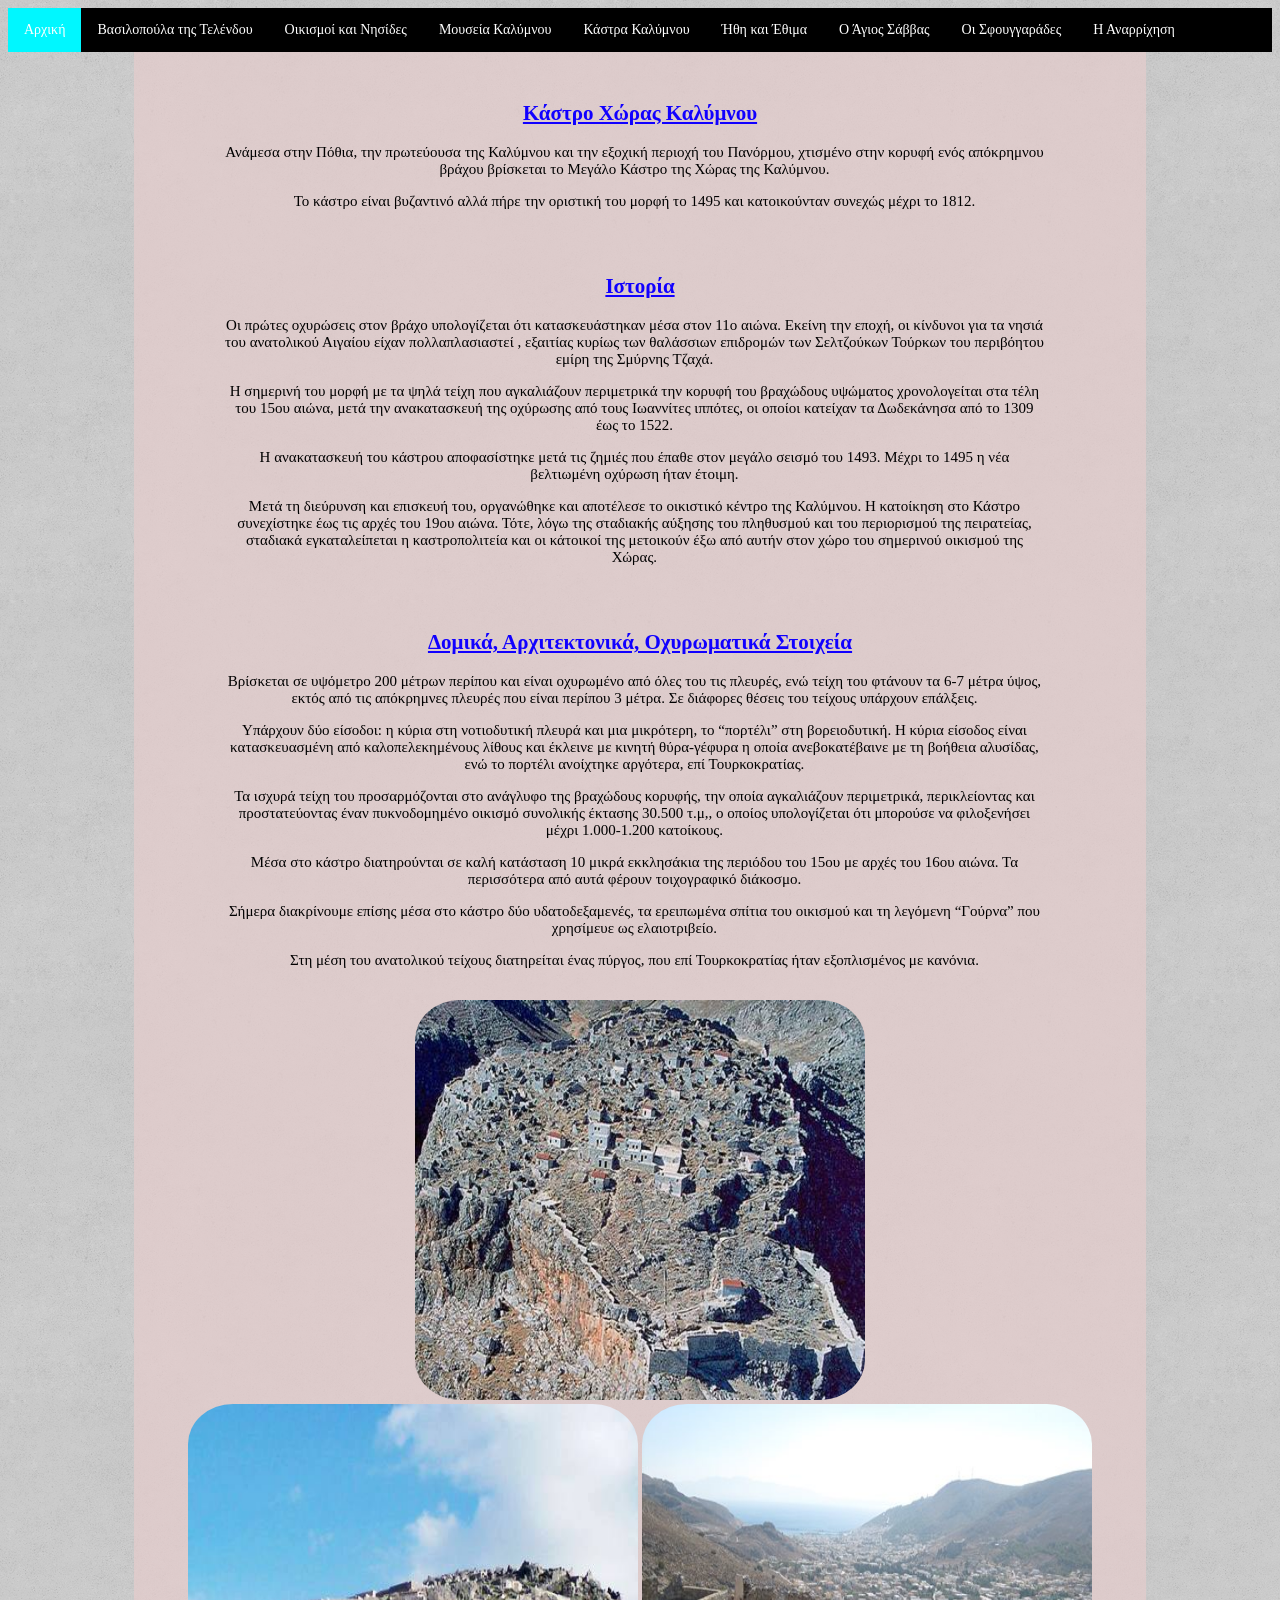
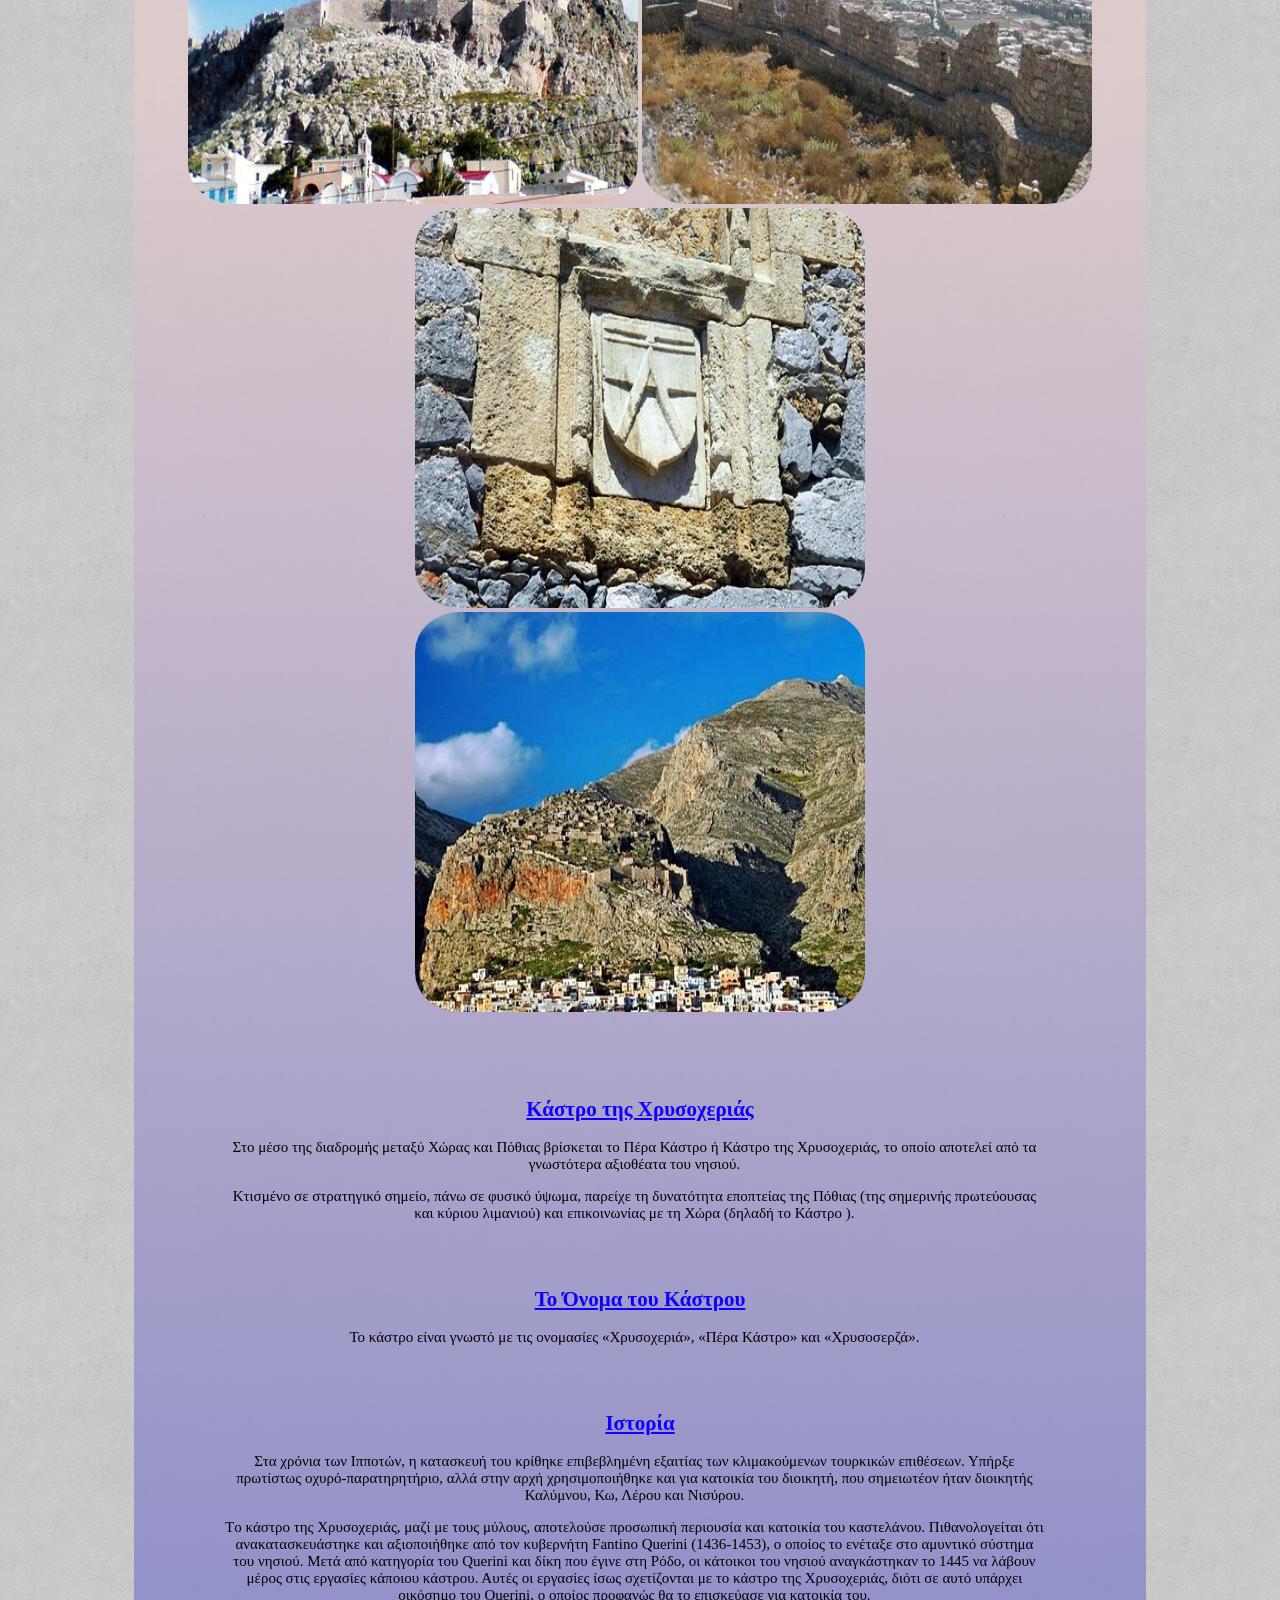
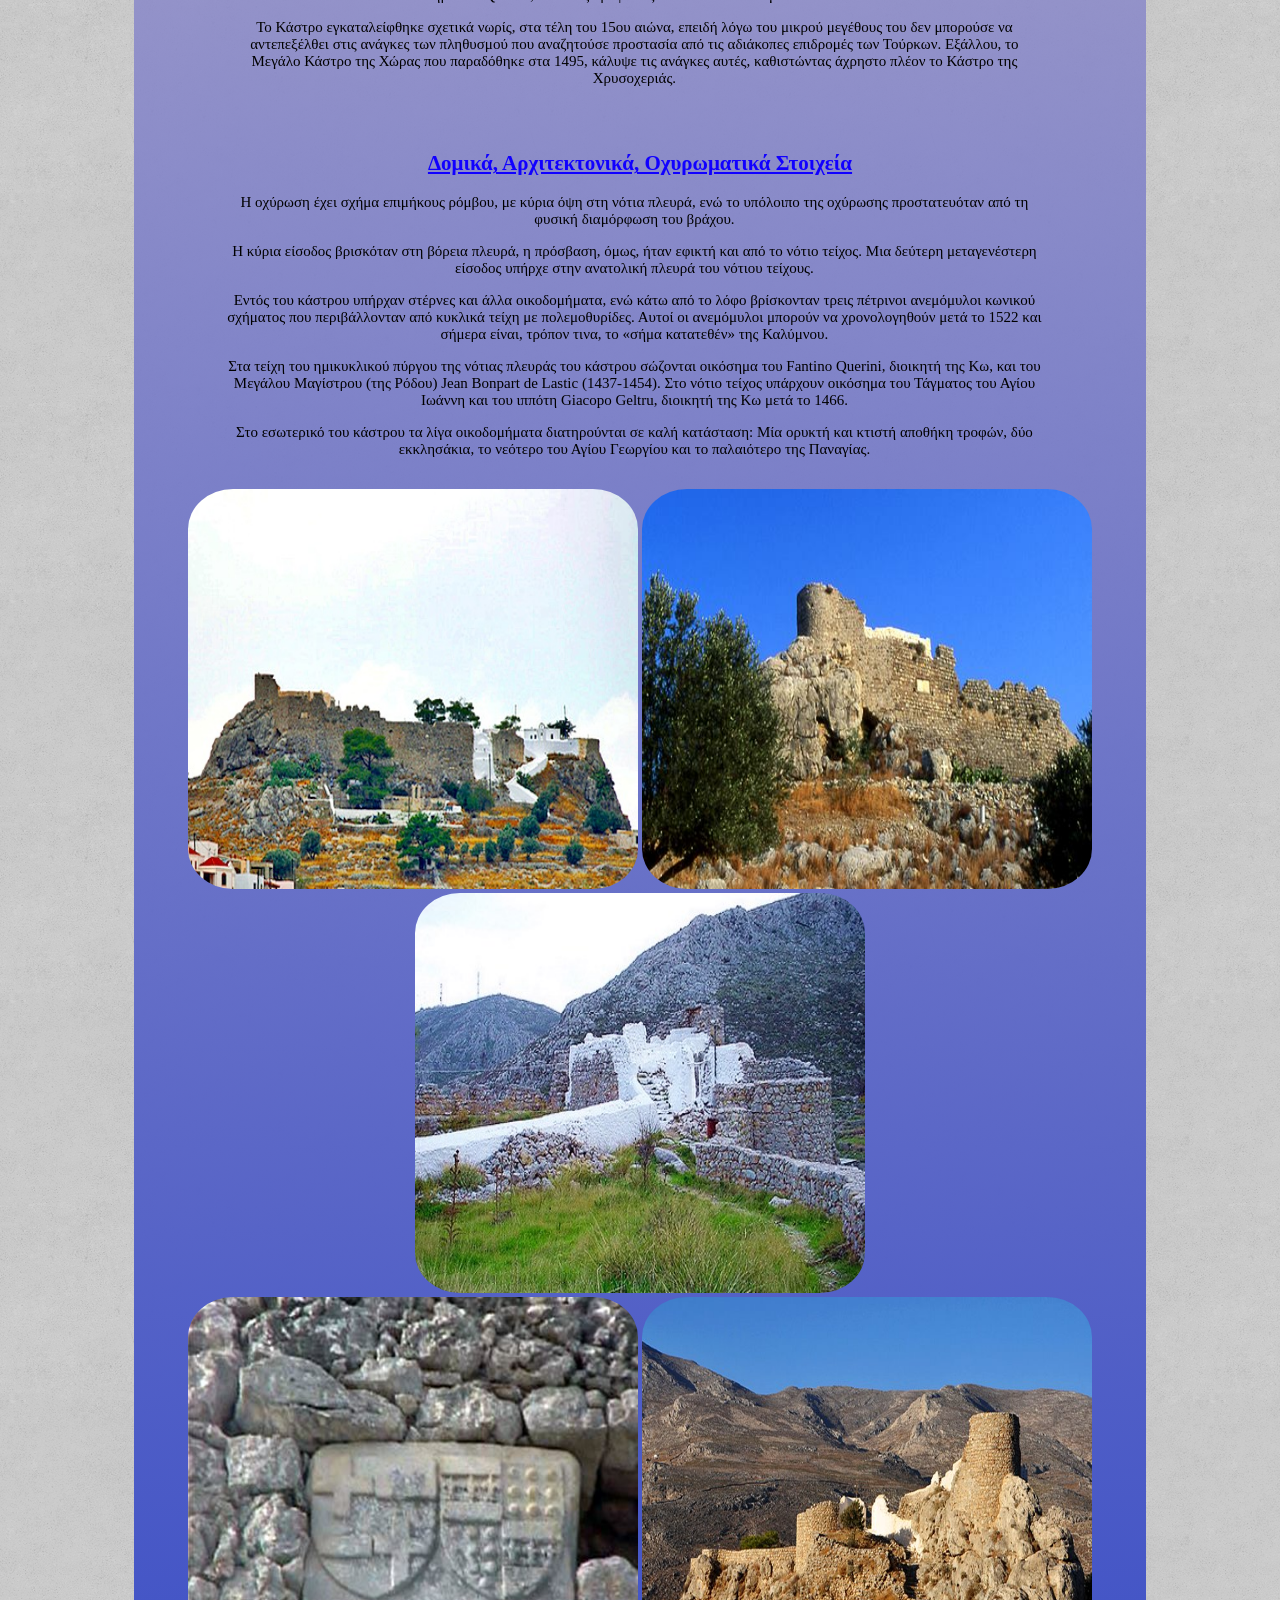
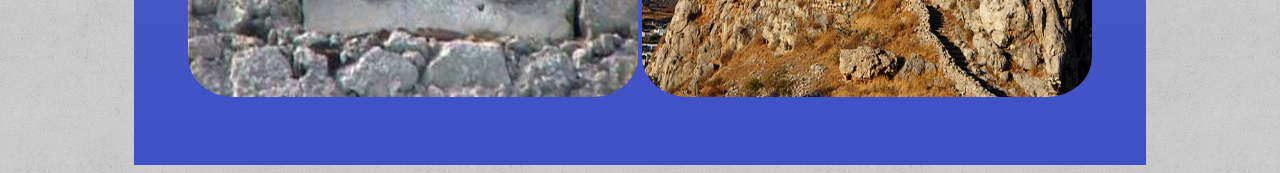
<file: kastra.html>
<!DOCTYPE html>

<html>

<head>
    <title> ΚΑΛΥΜΝΟΣ </title>
    <meta charset="utf-8"/>
    
    <link rel="stylesheet" href="index.css">
</head>

<body>

    <ul id="button">
        <li id="button"><a class="active" href="index.html"> Αρχική </a></li>
        <li id="button"><a href="vasilopoyla.html"> Βασιλοπούλα της Τελένδου </a></li>
        <li id="button"><a href="nhsides.html"> Οικισμοί και Νησίδες </a></li>
        <li id="button"><a href="moyseia.html"> Μουσεία Καλύμνου </a></li>
        <li id="button"><a href="kastra.html"> Κάστρα Καλύμνου </a></li>
        <li id="button"><a href="ethima.html"> Ήθη και Έθιμα </a></li>
        <li id="button"><a href="agios_savvas.html"> Ο Άγιος Σάββας </a></li>
        <li id="button"><a href="sfoyggarades.html"> Οι Σφουγγαράδες </a></li>
        <li id="button"><a href="anarrixhsh.html"> Η Αναρρίχηση </a></li>
    </ul>

    <div id="esoteriko">

        <br>
    <br>
    
    <h2> Κάστρο Χώρας Καλύμνου </h2>

    <p> Ανάμεσα στην Πόθια, την πρωτεύουσα της Καλύμνου και την εξοχική περιοχή του Πανόρμου, χτισμένο στην κορυφή ενός απόκρημνου βράχου βρίσκεται το Μεγάλο Κάστρο της Χώρας της Καλύμνου. </p>

    <p> Το κάστρο είναι βυζαντινό αλλά πήρε την οριστική του μορφή το 1495 και κατοικούνταν συνεχώς μέχρι το 1812. </p>

    <br>
    <br>

    <h2> Ιστορία </h2>

    <p> Οι πρώτες οχυρώσεις στον βράχο υπολογίζεται ότι κατασκευάστηκαν μέσα στον 11ο αιώνα. Εκείνη την εποχή, οι κίνδυνοι για τα νησιά του ανατολικού Αιγαίου είχαν πολλαπλασιαστεί , εξαιτίας κυρίως των θαλάσσιων επιδρομών των Σελτζούκων Τούρκων του περιβόητου εμίρη της Σμύρνης Τζαχά. </p>

    <p> Η σημερινή του μορφή με τα ψηλά τείχη που αγκαλιάζουν περιμετρικά την κορυφή του βραχώδους υψώματος χρονολογείται στα τέλη του 15ου αιώνα, μετά την ανακατασκευή της οχύρωσης από τους Ιωαννίτες ιππότες, οι οποίοι κατείχαν τα Δωδεκάνησα από το 1309 έως το 1522. </p>

    <p> Η ανακατασκευή του κάστρου αποφασίστηκε μετά τις ζημιές που έπαθε στον μεγάλο σεισμό του 1493. Μέχρι το 1495 η νέα βελτιωμένη οχύρωση ήταν έτοιμη. </p>

    <p> Μετά τη διεύρυνση και επισκευή του, οργανώθηκε και αποτέλεσε το οικιστικό κέντρο της Καλύμνου. Η κατοίκηση στο Κάστρο συνεχίστηκε έως τις αρχές του 19ου αιώνα. Τότε, λόγω της σταδιακής αύξησης του πληθυσμού και του περιορισμού της πειρατείας, σταδιακά εγκαταλείπεται η καστροπολιτεία και οι κάτοικοί της μετοικούν έξω από αυτήν στον χώρο του σημερινού οικισμού της Χώρας. </p>

    <br>
    <br>

    <h2> Δομικά, Αρχιτεκτονικά, Οχυρωματικά Στοιχεία </h2>

    <p> Βρίσκεται σε υψόμετρο 200 μέτρων περίπου και είναι οχυρωμένο από όλες του τις πλευρές, ενώ τείχη του φτάνουν τα 6-7 μέτρα ύψος, εκτός από τις απόκρημνες πλευρές που είναι περίπου 3 μέτρα. Σε διάφορες θέσεις του τείχους υπάρχουν επάλξεις. </p>

    <p> Υπάρχουν δύο είσοδοι: η κύρια στη νοτιοδυτική πλευρά και μια μικρότερη, το “πορτέλι” στη βορειοδυτική. Η κύρια είσοδος είναι κατασκευασμένη από καλοπελεκημένους λίθους και έκλεινε με κινητή θύρα-γέφυρα η οποία ανεβοκατέβαινε με τη βοήθεια αλυσίδας, ενώ το πορτέλι ανοίχτηκε αργότερα, επί Τουρκοκρατίας. </p>

    <p> Τα ισχυρά τείχη του προσαρμόζονται στο ανάγλυφο της βραχώδους κορυφής, την οποία αγκαλιάζουν περιμετρικά, περικλείοντας και προστατεύοντας έναν πυκνοδομημένο οικισμό συνολικής έκτασης 30.500 τ.μ,, ο οποίος υπολογίζεται ότι μπορούσε να φιλοξενήσει μέχρι 1.000-1.200 κατοίκους. </p>

    <p> Μέσα στο κάστρο διατηρούνται σε καλή κατάσταση 10 μικρά εκκλησάκια της περιόδου του 15ου με αρχές του 16ου αιώνα. Τα περισσότερα από αυτά φέρουν τοιχογραφικό διάκοσμο. </p>

    <p> Σήμερα διακρίνουμε επίσης μέσα στο κάστρο δύο υδατοδεξαμενές, τα ερειπωμένα σπίτια του οικισμού και τη λεγόμενη “Γούρνα” που χρησίμευε ως ελαιοτριβείο.</p>

    <p> Στη μέση του ανατολικού τείχους διατηρείται ένας πύργος, που επί Τουρκοκρατίας ήταν εξοπλισμένος με κανόνια. </p>

    <br>

    <img id="image54" src="images\image55.jpg" alt="Κάστρο Χώρας Καλύμνου"/>

    <br>

    <img id="image56" src="images\image56.jpg" alt="Κάστρο Χώρας Καλύμνου"/> <img id="image57" src="images\image57.jpg" alt="Κάστρο Χώρας Καλύμνου"/> <img id="image58" src="images\image58.jpg" alt="Κάστρο Χώρας Καλύμνου"/>

    <br>

    <img id="image59" src="images\image60.jpg" alt="Κάστρο Χώρας Καλύμνου"/>

    <br>
    <br>
    <br>
    <br>
    <br>

    <h2> Κάστρο της Χρυσοχεριάς </h2>

    <p> Στο μέσο της διαδρομής μεταξύ Χώρας και Πόθιας βρίσκεται το Πέρα Κάστρο ή Κάστρο της Χρυσοχεριάς, το οποίο αποτελεί από τα γνωστότερα αξιοθέατα του νησιού. </p>

    <p> Κτισμένο σε στρατηγικό σημείο, πάνω σε φυσικό ύψωμα, παρείχε τη δυνατότητα εποπτείας της Πόθιας (της σημερινής πρωτεύουσας και κύριου λιμανιού) και επικοινωνίας με τη Χώρα (δηλαδή το Κάστρο ). </p>

    <br>
    <br>

    <h2> Το Όνομα του Κάστρου </h2>

    <p id="castle"> Το κάστρο είναι γνωστό με τις ονομασίες «Χρυσοχεριά», «Πέρα Kάστρο» και «Χρυσοσερζά». </p>

    <br>
    <br>

    <h2> Ιστορία </h2>

    <p> Στα χρόνια των Ιπποτών, η κατασκευή του κρίθηκε επιβεβλημένη εξαιτίας των κλιμακούμενων τουρκικών επιθέσεων. Υπήρξε πρωτίστως οχυρό-παρατηρητήριο, αλλά στην αρχή χρησιμοποιήθηκε και για κατοικία του διοικητή, που σημειωτέον ήταν διοικητής Καλύμνου, Κω, Λέρου και Νισύρου. </p>

    <p> Tο κάστρο της Χρυσοχεριάς, μαζί με τους μύλους, αποτελούσε προσωπική περιουσία και κατοικία του καστελάνου. Πιθανολογείται ότι ανακατασκευάστηκε και αξιοποιήθηκε από τον κυβερνήτη Fantino Querini (1436-1453), ο οποίος το ενέταξε στο αμυντικό σύστημα του νησιού. Μετά από κατηγορία του Querini και δίκη που έγινε στη Ρόδο, οι κάτοικοι του νησιού αναγκάστηκαν το 1445 να λάβουν μέρος στις εργασίες κάποιου κάστρου. Αυτές οι εργασίες ίσως σχετίζονται με το κάστρο της Χρυσοχεριάς, διότι σε αυτό υπάρχει οικόσημο του Querini, ο οποίος προφανώς θα το επισκεύασε για κατοικία του. </p>

    <p> Το Κάστρο εγκαταλείφθηκε σχετικά νωρίς, στα τέλη του 15ου αιώνα, επειδή λόγω του μικρού μεγέθους του δεν μπορούσε να αντεπεξέλθει στις ανάγκες των πληθυσμού που αναζητούσε προστασία από τις αδιάκοπες επιδρομές των Τούρκων. Εξάλλου, το Μεγάλο Κάστρο της Χώρας που παραδόθηκε στα 1495, κάλυψε τις ανάγκες αυτές, καθιστώντας άχρηστο πλέον το Κάστρο της Χρυσοχεριάς. </p>

    <br>
    <br>

    <h2> Δομικά, Αρχιτεκτονικά, Οχυρωματικά Στοιχεία </h2>

    <p> H οχύρωση έχει σχήμα επιμήκους ρόμβου, με κύρια όψη στη νότια πλευρά, ενώ το υπόλοιπο της οχύρωσης προστατευόταν από τη φυσική διαμόρφωση του βράχου. </p>

    <p> H κύρια είσοδος βρισκόταν στη βόρεια πλευρά, η πρόσβαση, όμως, ήταν εφικτή και από το νότιο τείχος. Μια δεύτερη μεταγενέστερη είσοδος υπήρχε στην ανατολική πλευρά του νότιου τείχους. </p>

    <p> Εντός του κάστρου υπήρχαν στέρνες και άλλα οικοδομήματα, ενώ κάτω από το λόφο βρίσκονταν τρεις πέτρινοι ανεμόμυλοι κωνικού σχήματος που περιβάλλονταν από κυκλικά τείχη με πολεμοθυρίδες. Αυτοί οι ανεμόμυλοι μπορούν να χρονολογηθούν μετά το 1522 και σήμερα είναι, τρόπον τινα, το «σήμα κατατεθέν» της Καλύμνου. </p>

    <p> Στα τείχη του ημικυκλικού πύργου της νότιας πλευράς του κάστρου σώζονται οικόσημα του Fantino Querini, διοικητή της Kω, και του Μεγάλου Μαγίστρου (της Ρόδου) Jean Bonpart de Lastic (1437-1454). Στο νότιο τείχος υπάρχουν οικόσημα του Τάγματος του Αγίου Ιωάννη και του ιππότη Giacopo Geltru, διοικητή της Kω μετά το 1466. </p>

    <p> Στο εσωτερικό του κάστρου τα λίγα οικοδομήματα διατηρούνται σε καλή κατάσταση: Μία ορυκτή και κτιστή αποθήκη τροφών, δύο εκκλησάκια, το νεότερο του Αγίου Γεωργίου και το παλαιότερο της Παναγίας. </p>

    <br>

    <img id="image61" src="images\image61.jpg" alt="Κάστρο της Χρυσοχεριάς"/> <img id="image64" src="images\image64.jpg" alt="Κάστρο της Χρυσοχεριάς"/>

    <br>

    <img id="image62" src="images\image62.jpg" alt="Κάστρο της Χρυσοχεριάς"/> 

    <br>

    <img id="image63" src="images\image63.jpg" alt="Κάστρο της Χρυσοχεριάς"/> <img id="image65" src="images\image65.jpg" alt="Κάστρο της Χρυσοχεριάς"/>

    <br>
    <br>
    <br>
    <br>
    <br>


    </div>

    </body>
</html>
</file>
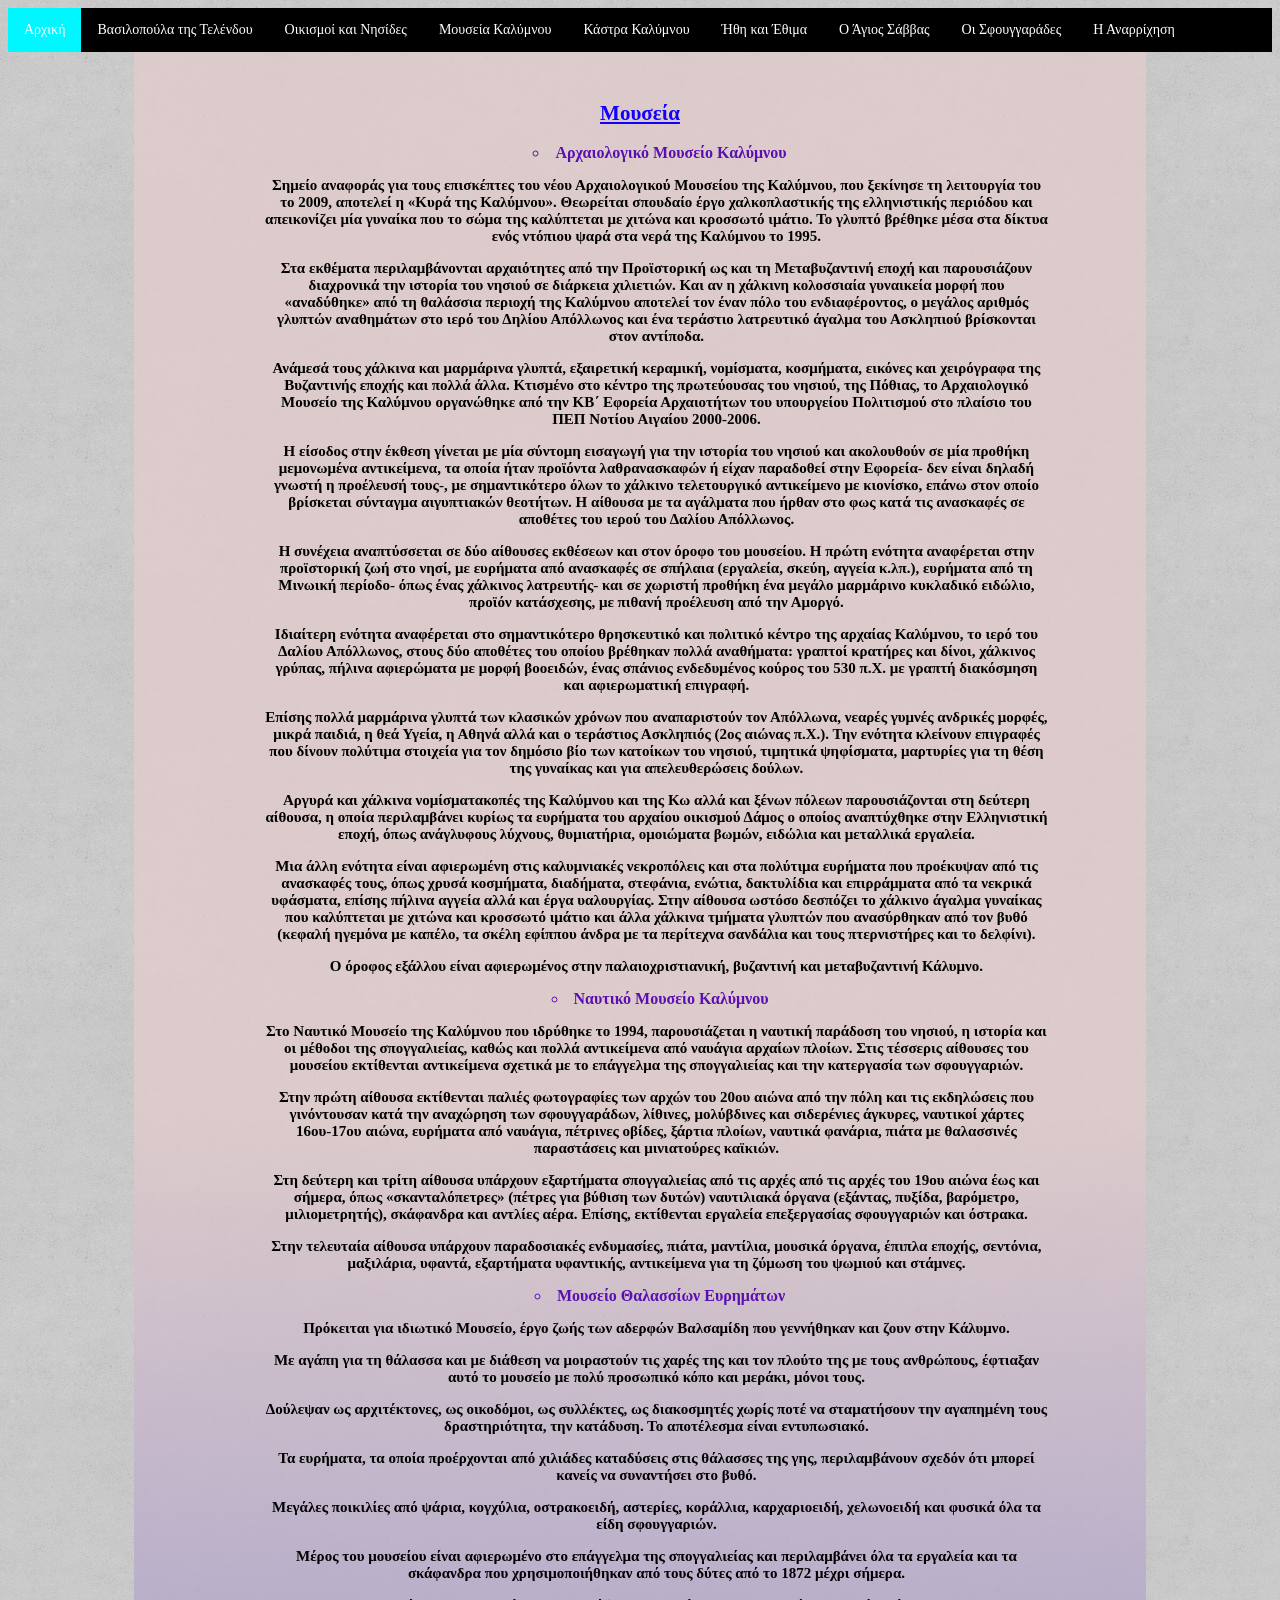
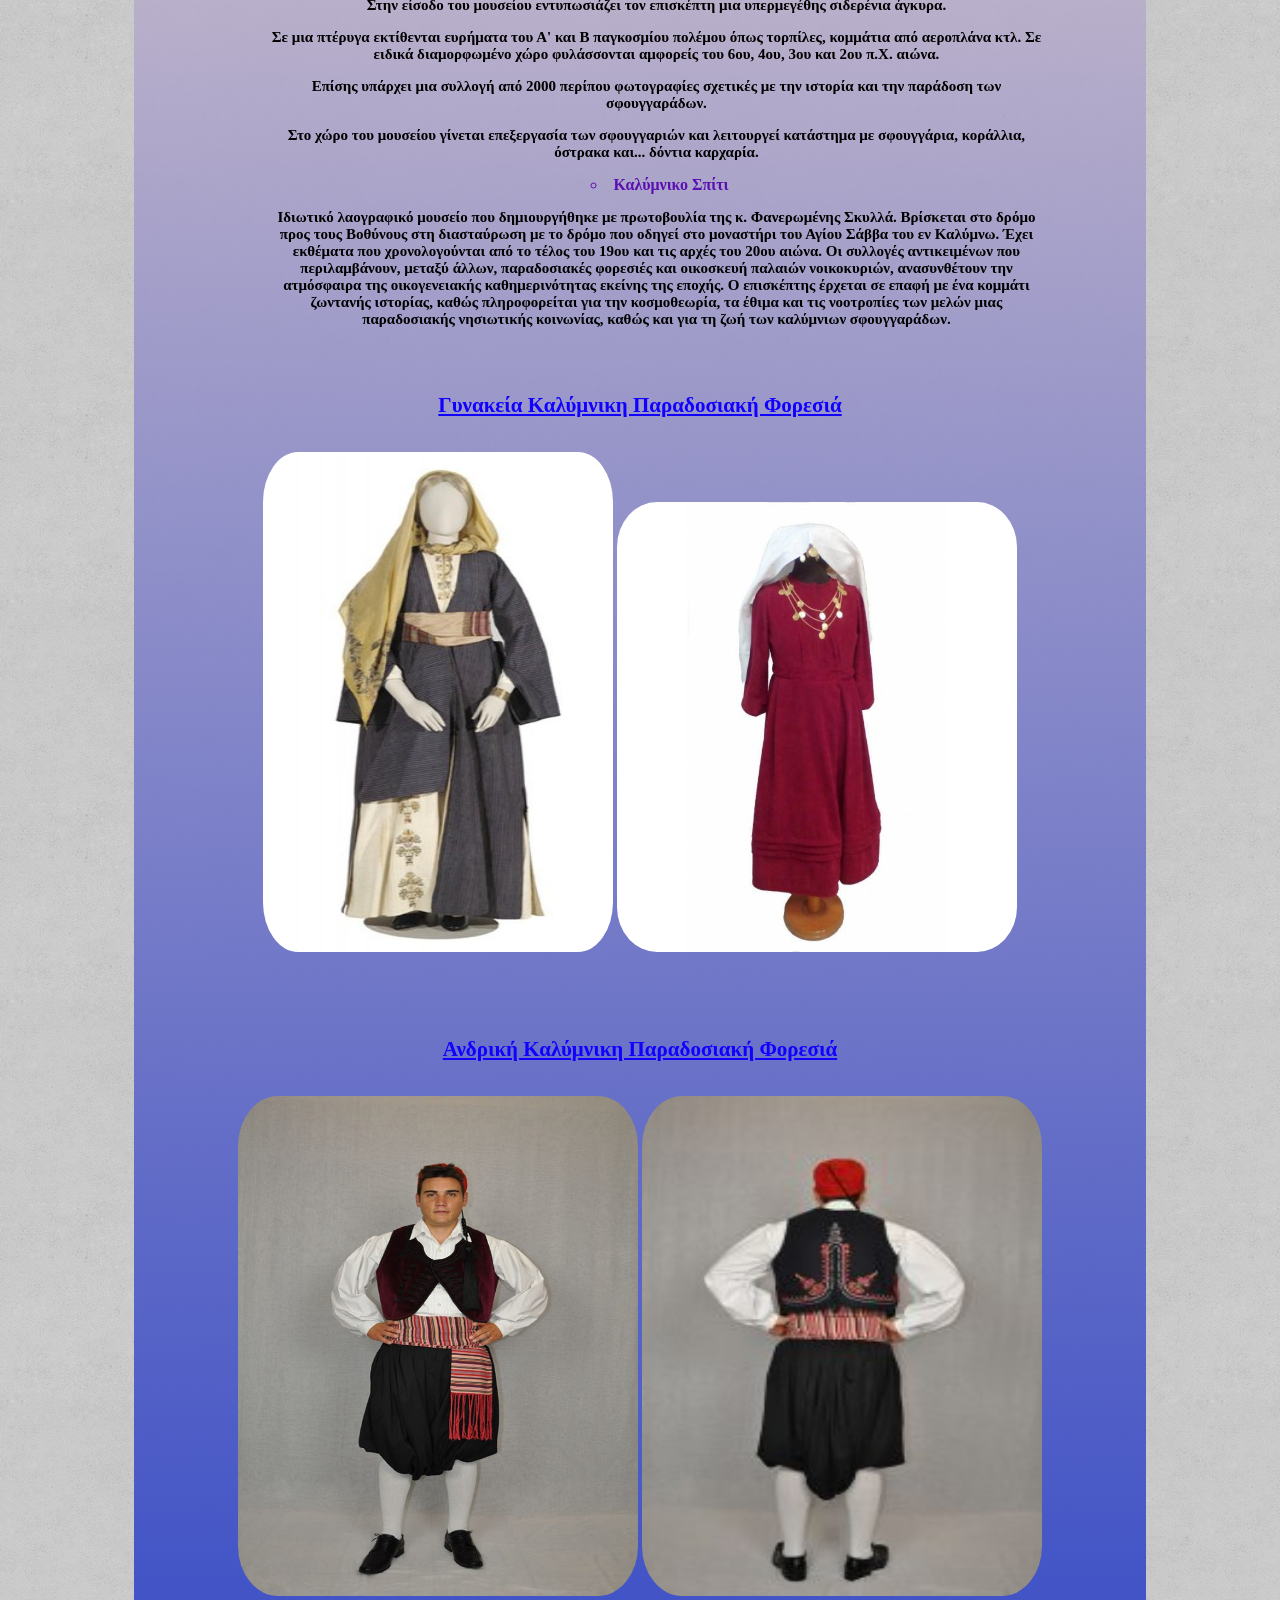
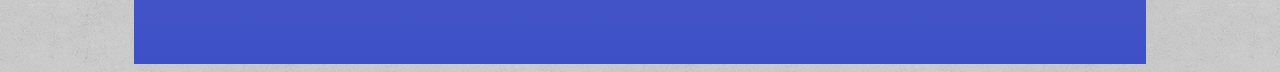
<file: moyseia.html>
<!DOCTYPE html>

<head>
    <title> ΚΑΛΥΜΝΟΣ </title>
    <meta charset="utf-8"/>
    
    <link rel="stylesheet" href="index.css">
</head>

<body>

    <ul id="button">
        <li id="button"><a class="active" href="index.html"> Αρχική </a></li>
        <li id="button"><a href="vasilopoyla.html"> Βασιλοπούλα της Τελένδου </a></li>
        <li id="button"><a href="nhsides.html"> Οικισμοί και Νησίδες </a></li>
        <li id="button"><a href="moyseia.html"> Μουσεία Καλύμνου </a></li>
        <li id="button"><a href="kastra.html"> Κάστρα Καλύμνου </a></li>
        <li id="button"><a href="ethima.html"> Ήθη και Έθιμα </a></li>
        <li id="button"><a href="agios_savvas.html"> Ο Άγιος Σάββας </a></li>
        <li id="button"><a href="sfoyggarades.html"> Οι Σφουγγαράδες </a></li>
        <li id="button"><a href="anarrixhsh.html"> Η Αναρρίχηση </a></li>
    </ul>

    <div id="esoteriko">

    <br>
    <br>

    <h2> Μουσεία </h2>

    <ul id="ul1">
        <li> Αρχαιολογικό Μουσείο Καλύμνου </li>

        <p> Σημείο αναφοράς για τους επισκέπτες του νέου Αρχαιολογικού Μουσείου της Καλύμνου, που ξεκίνησε τη λειτουργία του το 2009, αποτελεί η «Κυρά της Καλύμνου». Θεωρείται σπουδαίο έργο χαλκοπλαστικής της ελληνιστικής περιόδου και απεικονίζει μία γυναίκα που το σώμα της καλύπτεται με χιτώνα και κροσσωτό ιμάτιο. Το γλυπτό βρέθηκε μέσα στα δίκτυα ενός ντόπιου ψαρά στα νερά της Καλύμνου το 1995. </p>

        <p> Στα εκθέματα περιλαμβάνονται αρχαιότητες από την Προϊστορική ως και τη Μεταβυζαντινή εποχή και παρουσιάζουν διαχρονικά την ιστορία του νησιού σε διάρκεια χιλιετιών. Και αν η χάλκινη κολοσσιαία γυναικεία μορφή που «αναδύθηκε» από τη θαλάσσια περιοχή της Καλύμνου αποτελεί τον έναν πόλο του ενδιαφέροντος, ο μεγάλος αριθμός γλυπτών αναθημάτων στο ιερό του Δηλίου Απόλλωνος και ένα τεράστιο λατρευτικό άγαλμα του Ασκληπιού βρίσκονται στον αντίποδα. </p>

        <p> Ανάμεσά τους χάλκινα και μαρμάρινα γλυπτά, εξαιρετική κεραμική, νομίσματα, κοσμήματα, εικόνες και χειρόγραφα της Βυζαντινής εποχής και πολλά άλλα. Κτισμένο στο κέντρο της πρωτεύουσας του νησιού, της Πόθιας, το Αρχαιολογικό Μουσείο της Καλύμνου οργανώθηκε από την ΚΒ΄ Εφορεία Αρχαιοτήτων του υπουργείου Πολιτισμού στο πλαίσιο του ΠΕΠ Νοτίου Αιγαίου 2000-2006. </p>

        <p> Η είσοδος στην έκθεση γίνεται με μία σύντομη εισαγωγή για την ιστορία του νησιού και ακολουθούν σε μία προθήκη μεμονωμένα αντικείμενα, τα οποία ήταν προϊόντα λαθρανασκαφών ή είχαν παραδοθεί στην Εφορεία- δεν είναι δηλαδή γνωστή η προέλευσή τους-, με σημαντικότερο όλων το χάλκινο τελετουργικό αντικείμενο με κιονίσκο, επάνω στον οποίο βρίσκεται σύνταγμα αιγυπτιακών θεοτήτων. Η αίθουσα με τα αγάλματα που ήρθαν στο φως κατά τις ανασκαφές σε αποθέτες του ιερού του Δαλίου Απόλλωνος. </p>

        <p> Η συνέχεια αναπτύσσεται σε δύο αίθουσες εκθέσεων και στον όροφο του μουσείου. Η πρώτη ενότητα αναφέρεται στην προϊστορική ζωή στο νησί, με ευρήματα από ανασκαφές σε σπήλαια (εργαλεία, σκεύη, αγγεία κ.λπ.), ευρήματα από τη Μινωική περίοδο- όπως ένας χάλκινος λατρευτής- και σε χωριστή προθήκη ένα μεγάλο μαρμάρινο κυκλαδικό ειδώλιο, προϊόν κατάσχεσης, με πιθανή προέλευση από την Αμοργό. </p>

        <p> Ιδιαίτερη ενότητα αναφέρεται στο σημαντικότερο θρησκευτικό και πολιτικό κέντρο της αρχαίας Καλύμνου, το ιερό του Δαλίου Απόλλωνος, στους δύο αποθέτες του οποίου βρέθηκαν πολλά αναθήματα: γραπτοί κρατήρες και δίνοι, χάλκινος γρύπας, πήλινα αφιερώματα με μορφή βοοειδών, ένας σπάνιος ενδεδυμένος κούρος του 530 π.Χ. με γραπτή διακόσμηση και αφιερωματική επιγραφή. </p>

        <p> Επίσης πολλά μαρμάρινα γλυπτά των κλασικών χρόνων που αναπαριστούν τον Απόλλωνα, νεαρές γυμνές ανδρικές μορφές, μικρά παιδιά, η θεά Υγεία, η Αθηνά αλλά και ο τεράστιος Ασκληπιός (2ος αιώνας π.Χ.). Την ενότητα κλείνουν επιγραφές που δίνουν πολύτιμα στοιχεία για τον δημόσιο βίο των κατοίκων του νησιού, τιμητικά ψηφίσματα, μαρτυρίες για τη θέση της γυναίκας και για απελευθερώσεις δούλων. </p>

        <p> Αργυρά και χάλκινα νομίσματακοπές της Καλύμνου και της Κω αλλά και ξένων πόλεων παρουσιάζονται στη δεύτερη αίθουσα, η οποία περιλαμβάνει κυρίως τα ευρήματα του αρχαίου οικισμού Δάμος ο οποίος αναπτύχθηκε στην Ελληνιστική εποχή, όπως ανάγλυφους λύχνους, θυμιατήρια, ομοιώματα βωμών, ειδώλια και μεταλλικά εργαλεία. </p>

        <p> Μια άλλη ενότητα είναι αφιερωμένη στις καλυμνιακές νεκροπόλεις και στα πολύτιμα ευρήματα που προέκυψαν από τις ανασκαφές τους, όπως χρυσά κοσμήματα, διαδήματα, στεφάνια, ενώτια, δακτυλίδια και επιρράμματα από τα νεκρικά υφάσματα, επίσης πήλινα αγγεία αλλά και έργα υαλουργίας. Στην αίθουσα ωστόσο δεσπόζει το χάλκινο άγαλμα γυναίκας που καλύπτεται με χιτώνα και κροσσωτό ιμάτιο και άλλα χάλκινα τμήματα γλυπτών που ανασύρθηκαν από τον βυθό (κεφαλή ηγεμόνα με καπέλο, τα σκέλη εφίππου άνδρα με τα περίτεχνα σανδάλια και τους πτερνιστήρες και το δελφίνι). </p>

        <p> Ο όροφος εξάλλου είναι αφιερωμένος στην παλαιοχριστιανική, βυζαντινή και μεταβυζαντινή Κάλυμνο. </p>

        <li> Ναυτικό Μουσείο Καλύμνου </li>

        <p> Στο Ναυτικό Μουσείο της Καλύμνου που ιδρύθηκε το 1994, παρουσιάζεται η ναυτική παράδοση του νησιού, η ιστορία και οι μέθοδοι της σπογγαλιείας, καθώς και πολλά αντικείμενα από ναυάγια αρχαίων πλοίων. Στις τέσσερις αίθουσες του μουσείου εκτίθενται αντικείμενα σχετικά με το επάγγελμα της σπογγαλιείας και την κατεργασία των σφουγγαριών. </p>

        <p> Στην πρώτη αίθουσα εκτίθενται παλιές φωτογραφίες των αρχών του 20ου αιώνα από την πόλη και τις εκδηλώσεις που γινόντουσαν κατά την αναχώρηση των σφουγγαράδων, λίθινες, μολύβδινες και σιδερένιες άγκυρες, ναυτικοί χάρτες 16ου-17ου αιώνα, ευρήματα από ναυάγια, πέτρινες οβίδες, ξάρτια πλοίων, ναυτικά φανάρια, πιάτα με θαλασσινές παραστάσεις και μινιατούρες καϊκιών. </p>

        <p> Στη δεύτερη και τρίτη αίθουσα υπάρχουν εξαρτήματα σπογγαλιείας από τις αρχές από τις αρχές του 19ου αιώνα έως και σήμερα, όπως «σκανταλόπετρες» (πέτρες για βύθιση των δυτών) ναυτιλιακά όργανα (εξάντας, πυξίδα, βαρόμετρο, μιλιομετρητής), σκάφανδρα και αντλίες αέρα. Επίσης, εκτίθενται εργαλεία επεξεργασίας σφουγγαριών και όστρακα. </p>

        <p> Στην τελευταία αίθουσα υπάρχουν παραδοσιακές ενδυμασίες, πιάτα, μαντίλια, μουσικά όργανα, έπιπλα εποχής, σεντόνια, μαξιλάρια, υφαντά, εξαρτήματα υφαντικής, αντικείμενα για τη ζύμωση του ψωμιού και στάμνες. </p>

        <li> Μουσείο Θαλασσίων Ευρημάτων </li>

        <p> Πρόκειται για ιδιωτικό Μουσείο, έργο ζωής των αδερφών Βαλσαμίδη που γεννήθηκαν και ζουν στην Κάλυμνο. </p>

        <p> Με αγάπη για τη θάλασσα και με διάθεση να μοιραστούν τις χαρές της και τον πλούτο της με τους ανθρώπους, έφτιαξαν αυτό το μουσείο με πολύ προσωπικό κόπο και μεράκι, μόνοι τους. </p>

        <p> Δούλεψαν ως αρχιτέκτονες, ως οικοδόμοι, ως συλλέκτες, ως διακοσμητές χωρίς ποτέ να σταματήσουν την αγαπημένη τους δραστηριότητα, την κατάδυση. Το αποτέλεσμα είναι εντυπωσιακό. </p>

        <p> Τα ευρήματα, τα οποία προέρχονται από χιλιάδες καταδύσεις στις θάλασσες της γης, περιλαμβάνουν σχεδόν ότι μπορεί κανείς να συναντήσει στο βυθό. </p>

        <p> Μεγάλες ποικιλίες από ψάρια, κογχύλια, οστρακοειδή, αστερίες, κοράλλια, καρχαριοειδή, χελωνοειδή και φυσικά όλα τα είδη σφουγγαριών. </p>

        <p> Μέρος του μουσείου είναι αφιερωμένο στο επάγγελμα της σπογγαλιείας και περιλαμβάνει όλα τα εργαλεία και τα σκάφανδρα που χρησιμοποιήθηκαν από τους δύτες από το 1872 μέχρι σήμερα. </p>

        <p> Στην είσοδο του μουσείου εντυπωσιάζει τον επισκέπτη μια υπερμεγέθης σιδερένια άγκυρα. </p>

        <p> Σε μια πτέρυγα εκτίθενται ευρήματα του Α' και Β παγκοσμίου πολέμου όπως τορπίλες, κομμάτια από αεροπλάνα κτλ. Σε ειδικά διαμορφωμένο χώρο φυλάσσονται αμφορείς του 6ου, 4ου, 3ου και 2ου π.Χ. αιώνα. </p>

        <p> Επίσης υπάρχει μια συλλογή από 2000 περίπου φωτογραφίες σχετικές με την ιστορία και την παράδοση των σφουγγαράδων. </p>

        <p> Στο χώρο του μουσείου γίνεται επεξεργασία των σφουγγαριών και λειτουργεί κατάστημα με σφουγγάρια, κοράλλια, όστρακα και... δόντια καρχαρία. </p>

        <li> Καλύμνικο Σπίτι </li>

        <p> Ιδιωτικό λαογραφικό μουσείο που δημιουργήθηκε με πρωτοβουλία της κ. Φανερωμένης Σκυλλά. Βρίσκεται στο δρόμο προς τους Βοθύνους στη διασταύρωση με το δρόμο που οδηγεί στο μοναστήρι του Αγίου Σάββα του εν Καλύμνω. Έχει εκθέματα που χρονολογούνται από το τέλος του 19ου και τις αρχές του 20ου αιώνα. Οι συλλογές αντικειμένων που περιλαμβάνουν, μεταξύ άλλων, παραδοσιακές φορεσιές και οικοσκευή παλαιών νοικοκυριών, ανασυνθέτουν την ατμόσφαιρα της οικογενειακής καθημερινότητας εκείνης της εποχής. Ο επισκέπτης έρχεται σε επαφή με ένα κομμάτι ζωντανής ιστορίας, καθώς πληροφορείται για την κοσμοθεωρία, τα έθιμα και τις νοοτροπίες των μελών μιας παραδοσιακής νησιωτικής κοινωνίας, καθώς και για τη ζωή των καλύμνιων σφουγγαράδων. </p>
        
    </ul>

    <br>
    <br>

    <h2> Γυνακεία Καλύμνικη Παραδοσιακή Φορεσιά</h2>

    <br>

    <img id="image50" src="images\image50.jpg" alt="Καβάδι"/> <img id="image53" src="images\image53.jpg" alt="Καλύμνικο"/>

    <br>
    <br>
    <br>
    <br>
    <br>

    <h2> Ανδρική Καλύμνικη Παραδοσιακή Φορεσιά</h2>

    <br>

    <img id="image51" src="images\image51.jpg" alt="Βράκα"/> <img id="image52" src="images\image52.jpg" alt="Βράκα"/>

    <br>
    <br>
    <br>
    <br>
    <br>

    </div>

</body>
</html>
</file>
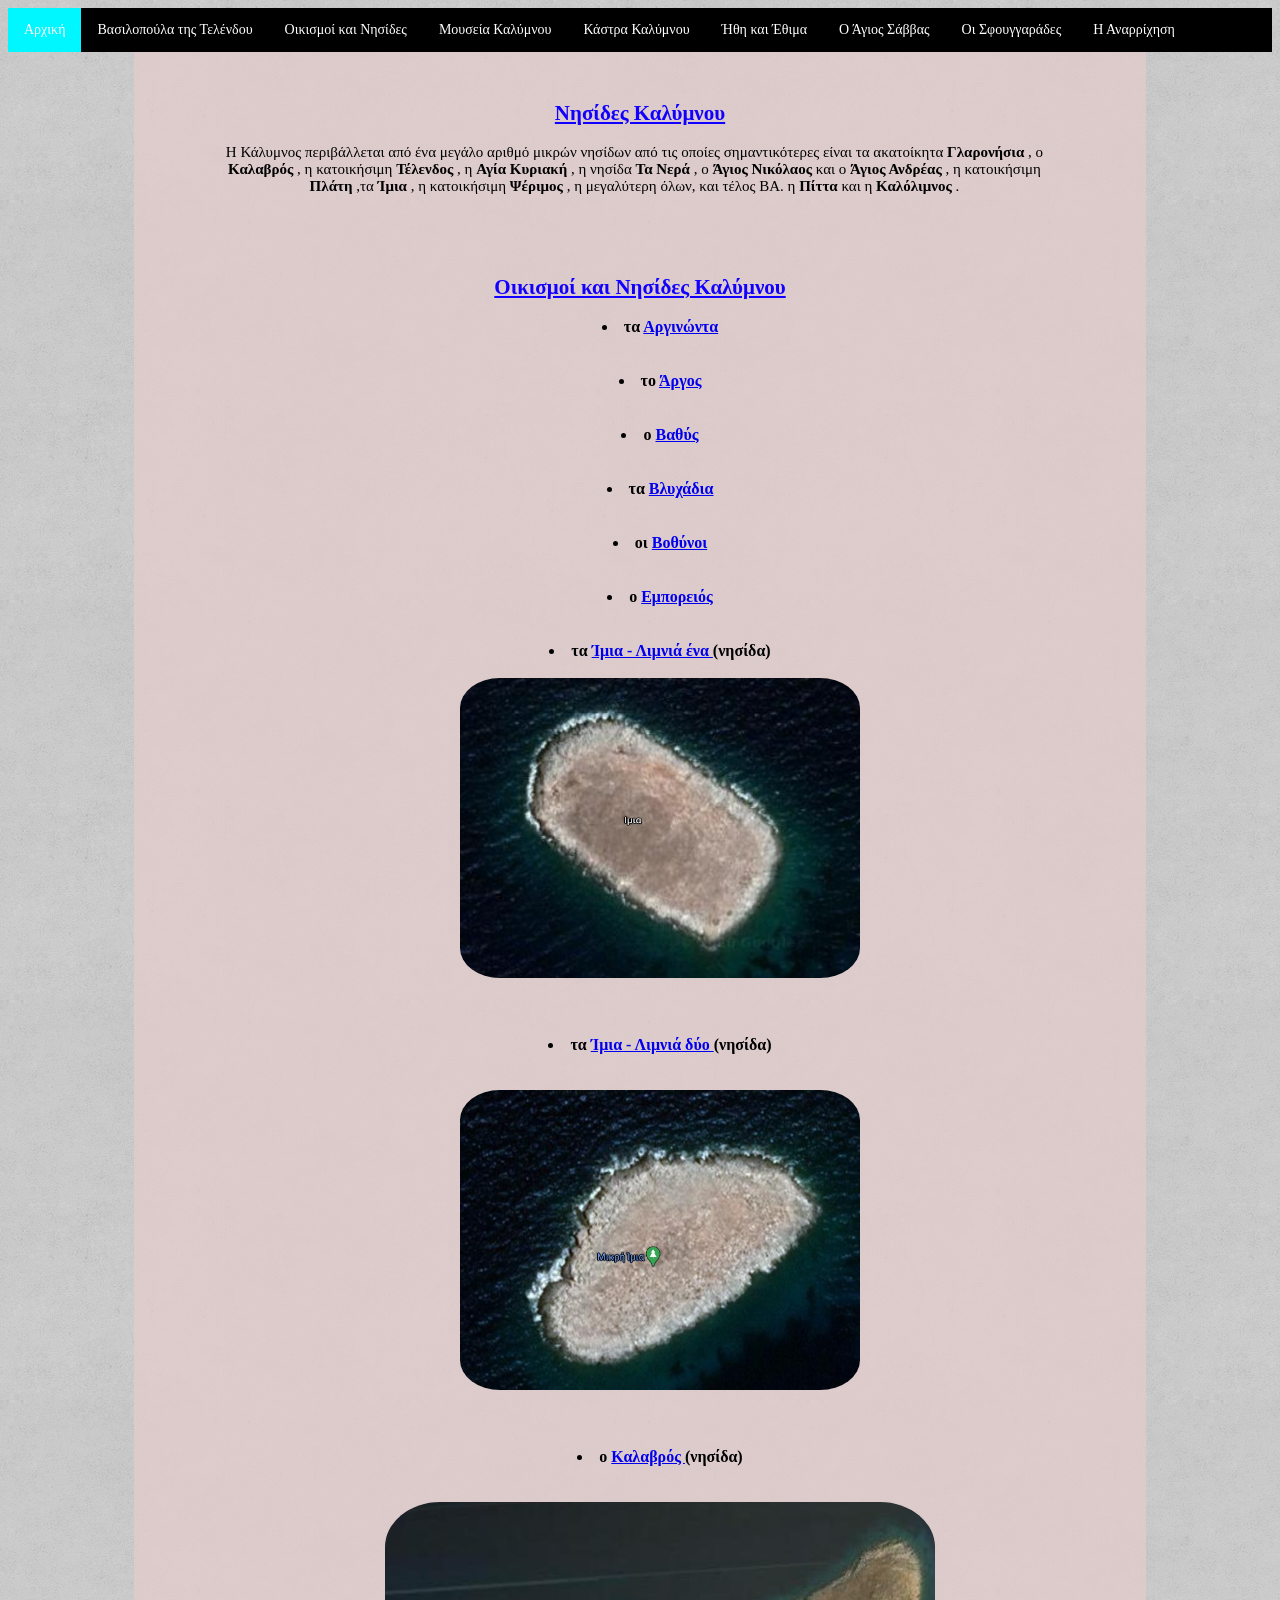
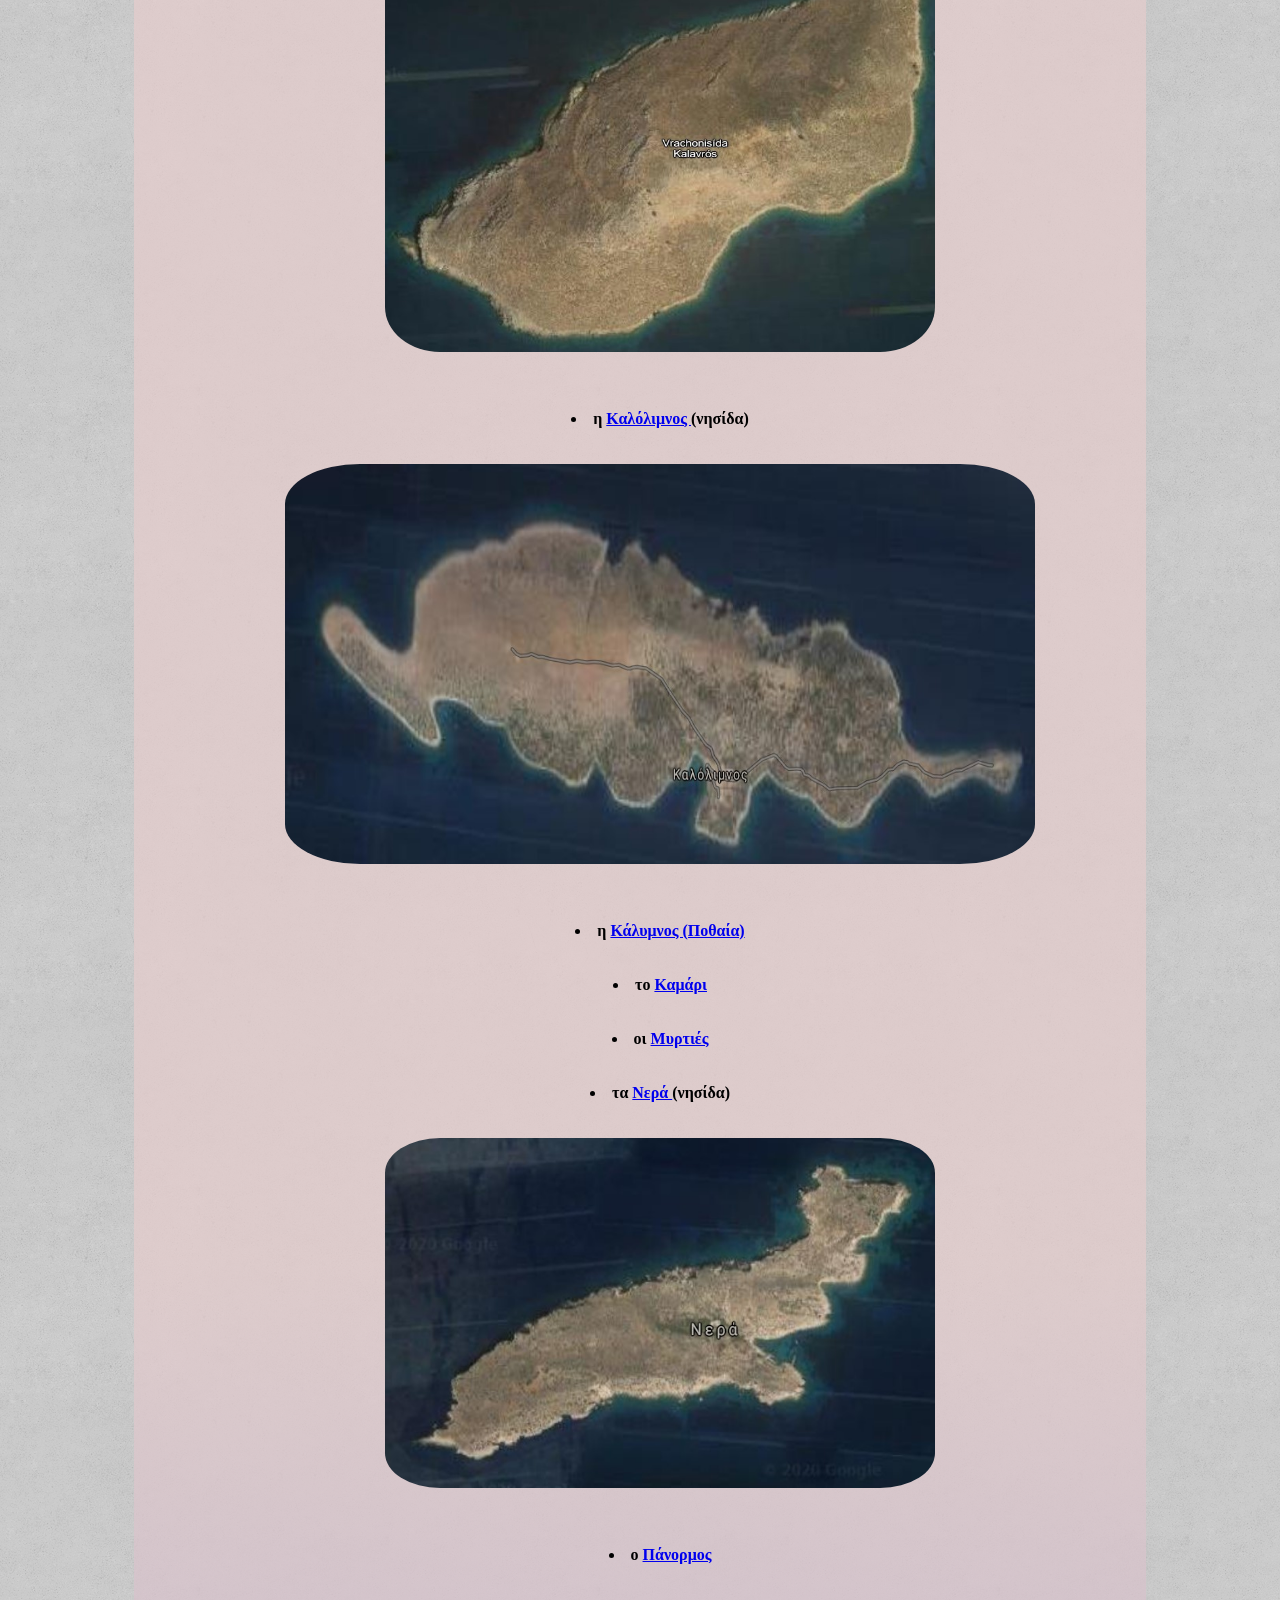
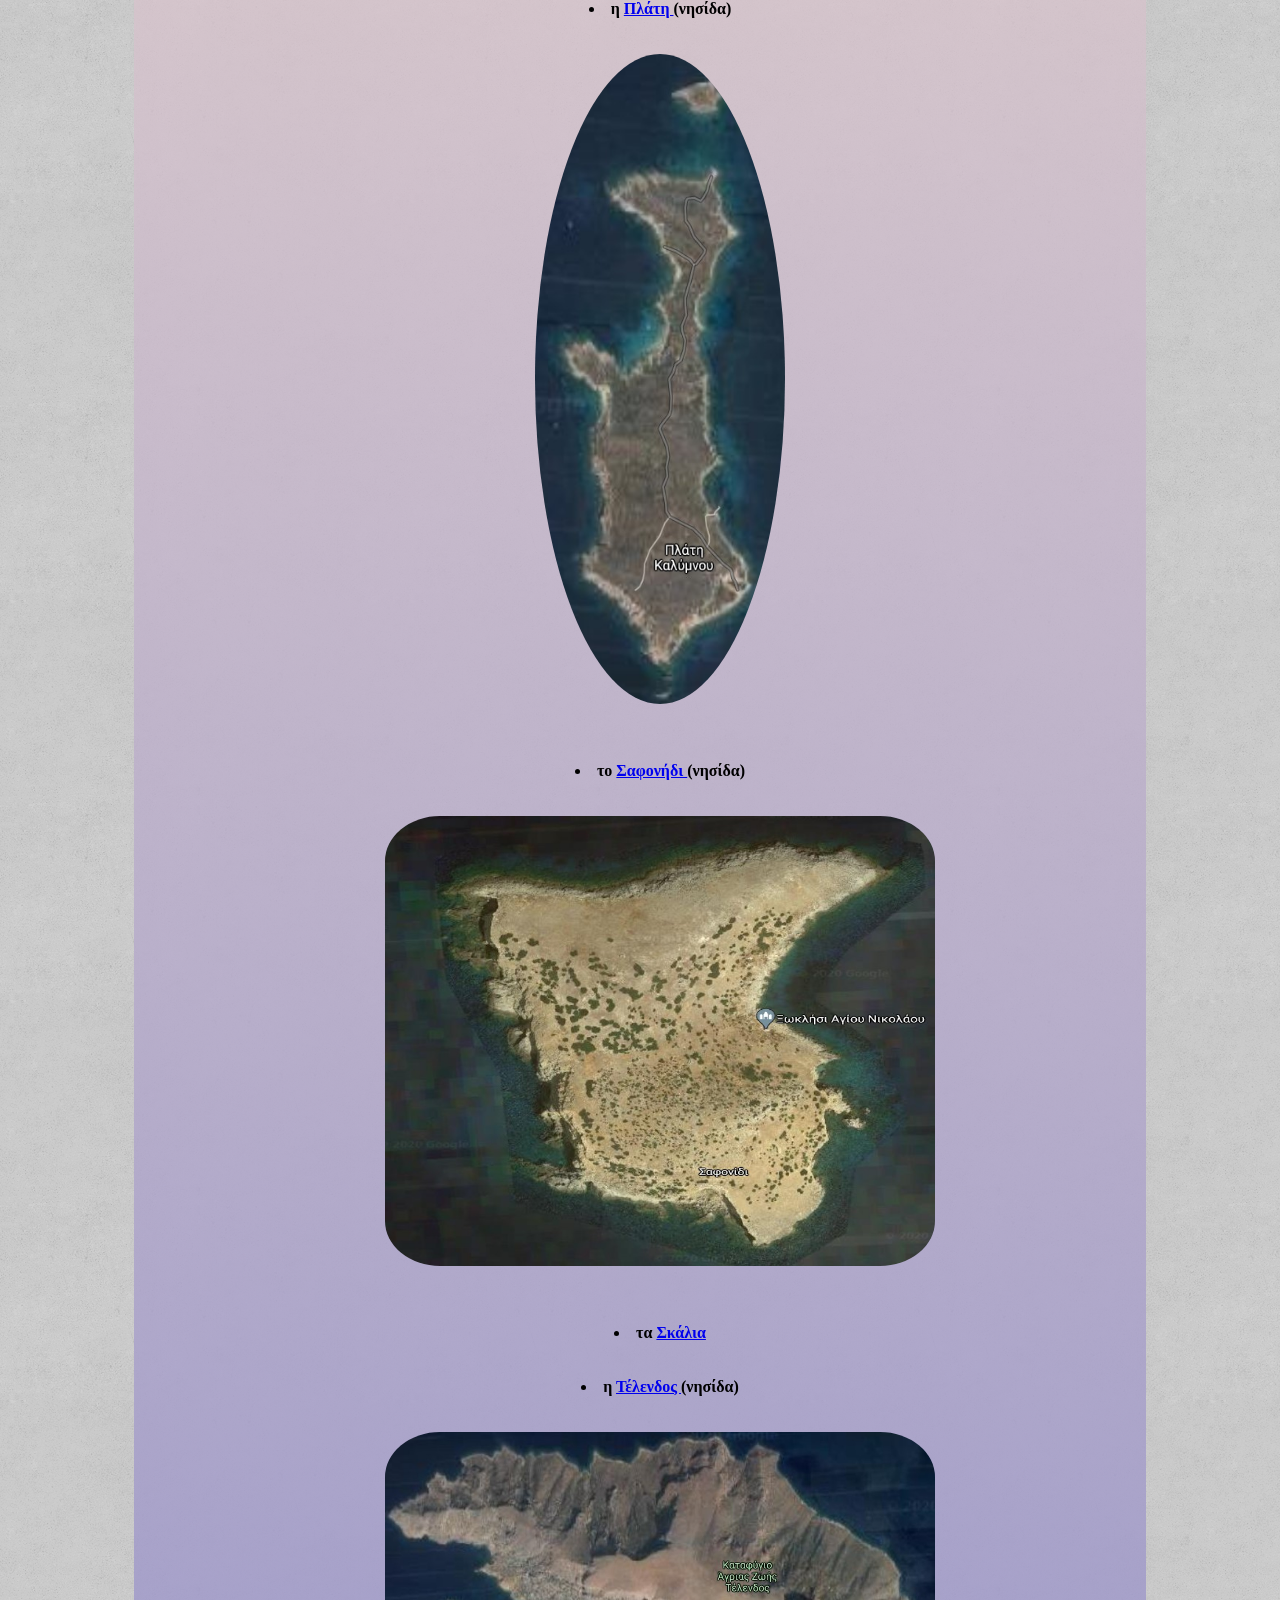
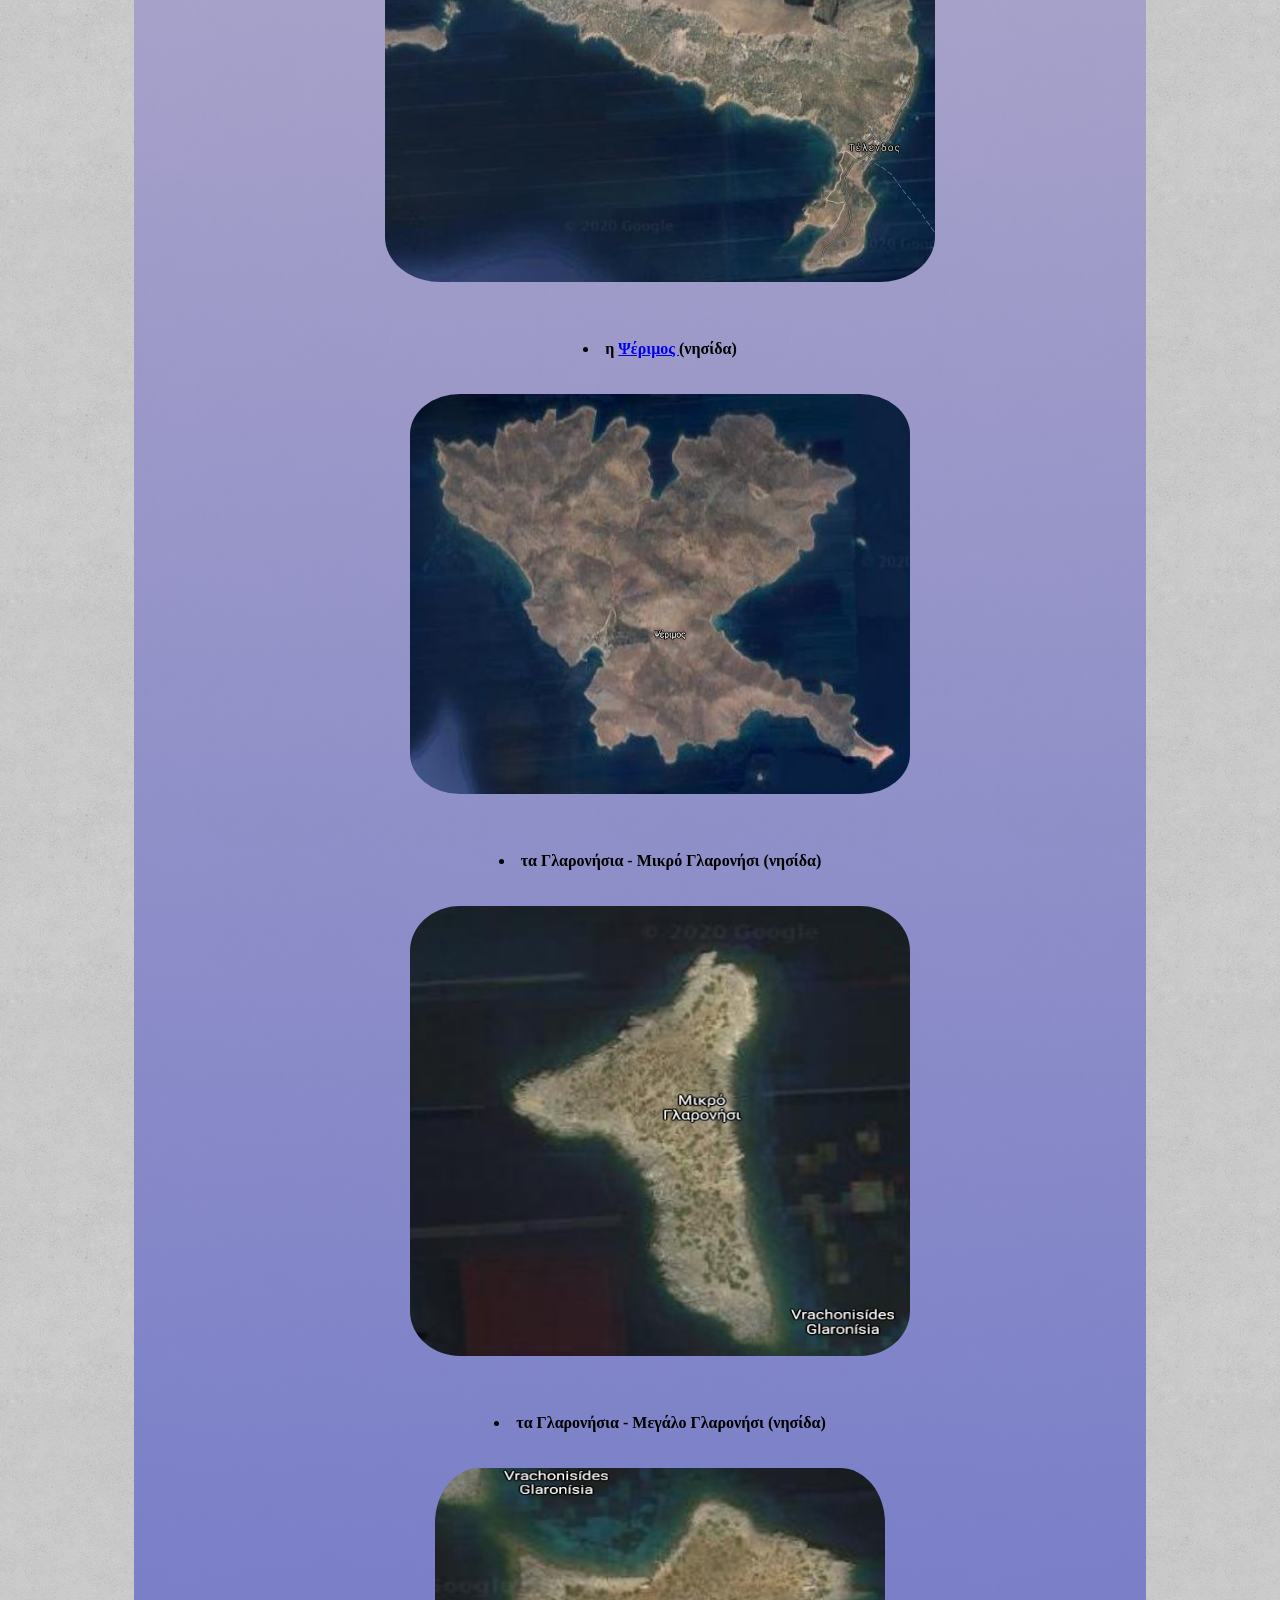
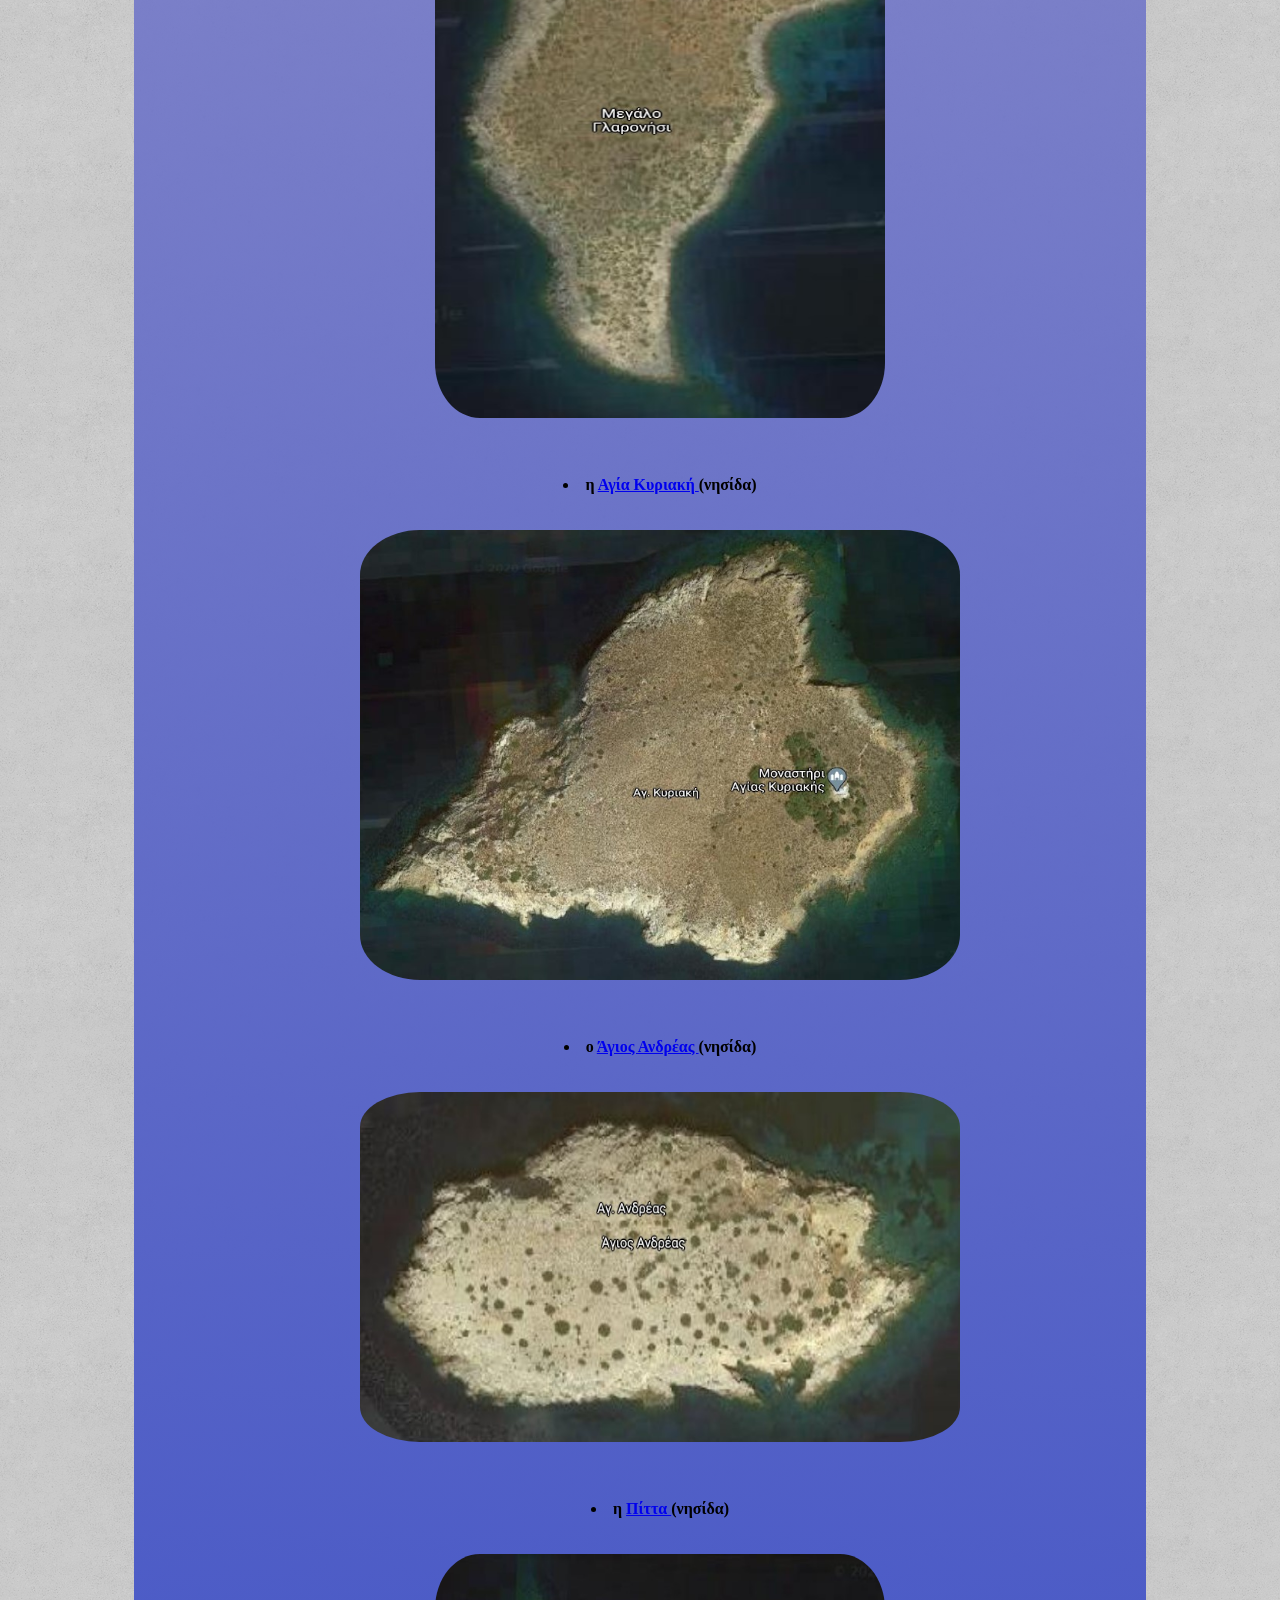
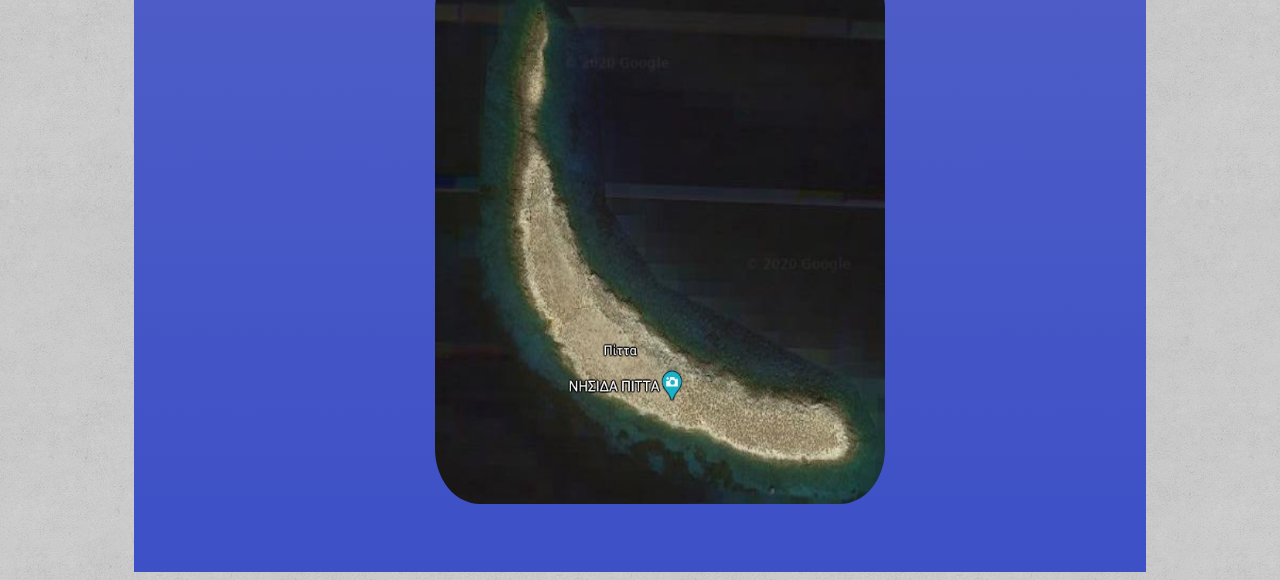
<file: nhsides.html>
<!DOCTYPE html>

<html>

<head>
    <title> ΚΑΛΥΜΝΟΣ </title>
    <meta charset="utf-8"/>
    
    <link rel="stylesheet" href="index.css">
</head>
<body>

    <ul id="button">
        <li id="button"><a class="active" href="index.html"> Αρχική </a></li>
        <li id="button"><a href="vasilopoyla.html"> Βασιλοπούλα της Τελένδου </a></li>
        <li id="button"><a href="nhsides.html"> Οικισμοί και Νησίδες </a></li>
        <li id="button"><a href="moyseia.html"> Μουσεία Καλύμνου </a></li>
        <li id="button"><a href="kastra.html"> Κάστρα Καλύμνου </a></li>
        <li id="button"><a href="ethima.html"> Ήθη και Έθιμα </a></li>
        <li id="button"><a href="agios_savvas.html"> Ο Άγιος Σάββας </a></li>
        <li id="button"><a href="sfoyggarades.html"> Οι Σφουγγαράδες </a></li>
        <li id="button"><a href="anarrixhsh.html"> Η Αναρρίχηση </a></li>
    </ul>

    <div id="esoteriko">

    <br>
    <br>

    <h2> Νησίδες Καλύμνου </h2>
    
    <p> Η Κάλυμνος περιβάλλεται από ένα μεγάλο αριθμό μικρών νησίδων από τις οποίες σημαντικότερες είναι τα ακατοίκητα <b> Γλαρονήσια </b>, ο <b> Καλαβρός </b>, η κατοικήσιμη <b> Τέλενδος </b>, η <b> Αγία Κυριακή </b>, η νησίδα <b> Τα Νερά </b>, ο <b> Άγιος Νικόλαος </b> και ο <b> Άγιος Ανδρέας </b>, η κατοικήσιμη <b> Πλάτη </b>,τα <b> Ίμια </b>, η κατοικήσιμη <b> Ψέριμος </b>, η μεγαλύτερη όλων, και τέλος ΒΑ. η <b> Πίττα </b> και η <b> Καλόλιμνος </b>. </p>

    <br>
    <br>
    <br>

    <h2> Οικισμοί και Νησίδες Καλύμνου</h2>
    
    <ul id="ul2"> 
        <li> τα <a href="https://el.wikipedia.org/wiki/%CE%91%CF%81%CE%B3%CE%B9%CE%BD%CF%8E%CE%BD%CF%84%CE%B1_%CE%9A%CE%B1%CE%BB%CF%8D%CE%BC%CE%BD%CE%BF%CF%85" target="_blank"> Αργινώντα </a> </li>
        
        <br>
        <br>
        
        <li> το <a href="https://el.wikipedia.org/wiki/%CE%86%CF%81%CE%B3%CE%BF%CF%82_%CE%9A%CE%B1%CE%BB%CF%8D%CE%BC%CE%BD%CE%BF%CF%85" target="_blank"> Άργος </a> </li>
        
        <br>
        <br>
        
        <li> ο <a href="https://el.wikipedia.org/wiki/%CE%92%CE%B1%CE%B8%CF%8D%CF%82_%CE%9A%CE%B1%CE%BB%CF%8D%CE%BC%CE%BD%CE%BF%CF%85" target="_blank"> Βαθύς </a> </li>
        
        <br>
        <br>
        
        <li> τα <a href="https://el.wikipedia.org/wiki/%CE%92%CE%BB%CF%85%CF%87%CE%AC%CE%B4%CE%B9%CE%B1_%CE%9A%CE%B1%CE%BB%CF%8D%CE%BC%CE%BD%CE%BF%CF%85" target="_blank"> Βλυχάδια </a> </li>
        
        <br>
        <br>
        
        <li> οι <a href="https://el.wikipedia.org/wiki/%CE%92%CE%BF%CE%B8%CF%8D%CE%BD%CE%BF%CE%B9_%CE%9A%CE%B1%CE%BB%CF%8D%CE%BC%CE%BD%CE%BF%CF%85" target="_blank"> Βοθύνοι </a> </li>
        
        <br>
        <br>
        
        <li> ο <a href="https://el.wikipedia.org/wiki/%CE%95%CE%BC%CF%80%CE%BF%CF%81%CE%B5%CE%B9%CF%8C%CF%82_%CE%9A%CE%B1%CE%BB%CF%8D%CE%BC%CE%BD%CE%BF%CF%85" target="_blank"> Εμπορειός </a> </li>
        
        <br>
        <br>
        
        <li> τα <a href="https://el.wikipedia.org/wiki/%CE%8A%CE%BC%CE%B9%CE%B1" target="_blank"> Ίμια - Λιμνιά ένα </a> (νησίδα) </li>
        
        <br>
        
        <img id="image10" src="images\image10.jpg" alt="τα Ίμια - Λιμνιά ένα"/>
        
        <br>
        <br>
        <br>
        <br>
        
        <li> τα <a href="https://el.wikipedia.org/wiki/%CE%8A%CE%BC%CE%B9%CE%B1" target="_blank"> Ίμια - Λιμνιά δύο </a> (νησίδα) </li>

        <br>
        <br>
        
        <img id="image11" src="images\image11.jpg" alt="τα Ίμια - Λιμνιά δύο"/>
        
        <br>
        <br>
        <br>
        <br>
        
        <li> ο <a href="https://el.wikipedia.org/wiki/%CE%9A%CE%B1%CE%BB%CE%B1%CE%B2%CF%81%CF%8C%CF%82_%CE%9A%CE%B1%CE%BB%CF%8D%CE%BC%CE%BD%CE%BF%CF%85" target="_blank"> Καλαβρός </a> (νησίδα) </li>

        <br>
        <br>
        
        <img id="image12" src="images\image12.jpg" alt="ο Καλαβρός"/>
        
        <br>
        <br>
        <br>
        <br>
        
        <li> η <a href="https://el.wikipedia.org/wiki/%CE%9A%CE%B1%CE%BB%CF%8C%CE%BB%CE%B9%CE%BC%CE%BD%CE%BF%CF%82_%CE%9A%CE%B1%CE%BB%CF%8D%CE%BC%CE%BD%CE%BF%CF%85" target="_blank"> Καλόλιμνος </a> (νησίδα) </li>

        <br>
        <br>
        
        <img id="image13" src="images\image13.jpg" alt="η Καλόλιμνος"/>
        
        <br>
        <br>
        <br>
        <br>
        
        <li> η <a href="https://el.wikipedia.org/wiki/%CE%A0%CF%8C%CE%B8%CE%B9%CE%B1" target="_blank"> Κάλυμνος (Ποθαία) </a> </li>
        
        <br>
        <br>
        
        <li> το <a href="https://el.wikipedia.org/wiki/%CE%9A%CE%B1%CE%BC%CE%AC%CF%81%CE%B9_%CE%9A%CE%B1%CE%BB%CF%8D%CE%BC%CE%BD%CE%BF%CF%85" target="_blank"> Καμάρι </a> </li>
        
        <br>
        <br>
        
        <li> οι <a href="https://el.wikipedia.org/wiki/%CE%9C%CF%85%CF%81%CF%84%CE%B9%CE%AD%CF%82_%CE%9A%CE%B1%CE%BB%CF%8D%CE%BC%CE%BD%CE%BF%CF%85" target="_blank"> Μυρτιές </a> </li>
        
        <br>
        <br>
        
        <li> τα <a href="https://el.wikipedia.org/wiki/%CE%9D%CE%B5%CF%81%CE%AC_%CE%9A%CE%B1%CE%BB%CF%8D%CE%BC%CE%BD%CE%BF%CF%85" target="_blank"> Νερά </a> (νησίδα) </li>

        <br>
        <br>
        
        <img id="image14" src="images\image14.jpg" alt="τα Νερά"/>
        
        <br>
        <br>
        <br>
        <br>
        
        <li> ο <a href="https://el.wikipedia.org/wiki/%CE%A0%CE%AC%CE%BD%CE%BF%CF%81%CE%BC%CE%BF%CF%82_%CE%9A%CE%B1%CE%BB%CF%8D%CE%BC%CE%BD%CE%BF%CF%85" target="_blank"> Πάνορμος </a> </li>
        
        <br>
        <br>
        
        <li> η <a href="https://el.wikipedia.org/wiki/%CE%A0%CE%BB%CE%AC%CF%84%CE%B7_%CE%9A%CE%B1%CE%BB%CF%8D%CE%BC%CE%BD%CE%BF%CF%85" target="_blank"> Πλάτη </a> (νησίδα) </li>

        <br>
        <br>
        
        <img id="image15" src="images\image15.jpg" alt="η Πλάτη"/>
        
        <br>
        <br>
        <br>
        <br>
        
        <li> το <a href="https://el.wikipedia.org/wiki/%CE%A3%CE%B1%CF%86%CE%BF%CE%BD%CE%AE%CE%B4%CE%B9_%CE%9A%CE%B1%CE%BB%CF%8D%CE%BC%CE%BD%CE%BF%CF%85" target="_blank"> Σαφονήδι </a> (νησίδα) </li>

        <br>
        <br>
        
        <img id="image16" src="images\image16.jpg" alt="το Σαφονήδι"/>
        
        <br>
        <br>
        <br>
        <br>
        
        <li> τα <a href="https://el.wikipedia.org/wiki/%CE%A3%CE%BA%CE%AC%CE%BB%CE%B9%CE%B1_%CE%9A%CE%B1%CE%BB%CF%8D%CE%BC%CE%BD%CE%BF%CF%85" target="_blank"> Σκάλια </a> </li>
        
        <br>
        <br>
        
        <li> η <a href="https://el.wikipedia.org/wiki/%CE%A4%CE%AD%CE%BB%CE%B5%CE%BD%CE%B4%CE%BF%CF%82" target="_blank"> Τέλενδος </a> (νησίδα) </li>

        <br>
        <br>
        
        <img id="image17" src="images\image17.jpg" alt="η Τέλενδος"/>
        
        <br>
        <br>
        <br>
        <br>
        
        <li> η <a href="https://el.wikipedia.org/wiki/%CE%A8%CE%AD%CF%81%CE%B9%CE%BC%CE%BF%CF%82" target="_blank"> Ψέριμος </a> (νησίδα) </li>

        <br>
        <br>
        
        <img id="image18" src="images\image18.jpg" alt="η Ψέριμος"/>
        
        <br>
        <br>
        <br>
        <br>
        
        <li> τα Γλαρονήσια - Μικρό Γλαρονήσι (νησίδα) </li>

        <br>
        <br>
        
        <img id="image19" src="images\image19.jpg" alt="τα Γλαρονήσια - Μικρό Γλαρονήσι"/>
        
        <br>
        <br>
        <br>
        <br>
        
        <li> τα Γλαρονήσια - Μεγάλο Γλαρονήσι (νησίδα) </li>

        <br>
        <br>
        
        <img id="image20" src="images\image20.jpg" alt="τα Γλαρονήσια - Μεγάλο Γλαρονήσι"/>
        
        <br>
        <br>
        <br>
        <br>
        
        <li> η <a href="https://el.wikipedia.org/wiki/%CE%91%CE%B3%CE%AF%CE%B1_%CE%9A%CF%85%CF%81%CE%B9%CE%B1%CE%BA%CE%AE_%CE%9A%CE%B1%CE%BB%CF%8D%CE%BC%CE%BD%CE%BF%CF%85" target="_blank"> Αγία Κυριακή </a> (νησίδα) </li>

        <br>
        <br>
        
        <img id="image21" src="images\image21.jpg" alt="η Αγία Κυριακή"/>
        
        <br>
        <br>
        <br>
        <br>
        
        <li> ο <a href="https://el.wikipedia.org/wiki/%CE%86%CE%B3%CE%B9%CE%BF%CF%82_%CE%91%CE%BD%CE%B4%CF%81%CE%AD%CE%B1%CF%82_%CE%9A%CE%B1%CE%BB%CF%8D%CE%BC%CE%BD%CE%BF%CF%85" target="_blank"> Άγιος Ανδρέας </a> (νησίδα) </li>

        <br>
        <br>
        
        <img id="image22" src="images\image22.jpg" alt="ο Άγιος Ανδρέας"/>
        
        <br>
        <br>
        <br>
        <br>
        
        <li> η <a href="https://el.wikipedia.org/wiki/%CE%A0%CE%AF%CF%84%CF%84%CE%B1" target="_blank"> Πίττα </a> (νησίδα) </li>

        <br>
        <br>
        
        <img id="image23" src="images\image23.jpg" alt="η Πίττα"/>
        
    </ul>
    
    <br>
    <br>
    <br>

    </div>

</body>

</html>
</file>
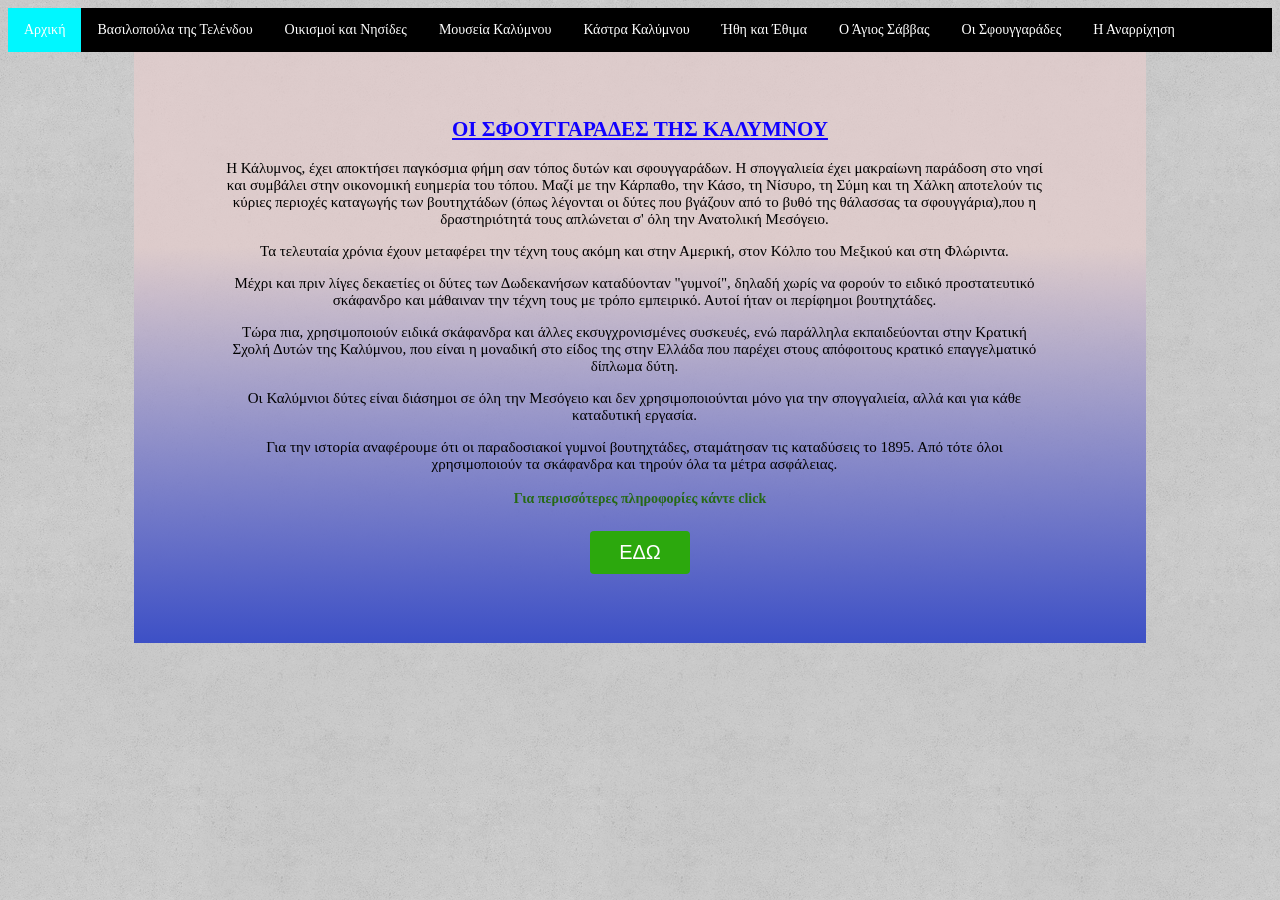
<file: sfoyggarades.html>
<!DOCTYPE html>

<html>

<head>
    <title> ΚΑΛΥΜΝΟΣ </title>
    <meta charset="utf-8"/>
    
    <link rel="stylesheet" href="index.css">
</head>

<body>

    <ul id="button">
        <li id="button"><a class="active" href="index.html"> Αρχική </a></li>
        <li id="button"><a href="vasilopoyla.html"> Βασιλοπούλα της Τελένδου </a></li>
        <li id="button"><a href="nhsides.html"> Οικισμοί και Νησίδες </a></li>
        <li id="button"><a href="moyseia.html"> Μουσεία Καλύμνου </a></li>
        <li id="button"><a href="kastra.html"> Κάστρα Καλύμνου </a></li>
        <li id="button"><a href="ethima.html"> Ήθη και Έθιμα </a></li>
        <li id="button"><a href="agios_savvas.html"> Ο Άγιος Σάββας </a></li>
        <li id="button"><a href="sfoyggarades.html"> Οι Σφουγγαράδες </a></li>
        <li id="button"><a href="anarrixhsh.html"> Η Αναρρίχηση </a></li>
    </ul>

    <div id="esoteriko">

    <br>
    <br>
    <br>

    <h2> ΟΙ ΣΦΟΥΓΓΑΡΑΔΕΣ ΤΗΣ ΚΑΛΥΜΝΟΥ </h2>

    <p> Η Κάλυμνος, έχει αποκτήσει παγκόσμια φήμη σαν τόπος δυτών και σφουγγαράδων. Η σπογγαλιεία έχει μακραίωνη παράδοση στο νησί και συμβάλει στην οικονομική ευημερία του τόπου. Μαζί με την Κάρπαθο, την Κάσο, τη Νίσυρο, τη Σύμη και τη Χάλκη αποτελούν τις κύριες περιοχές καταγωγής των βουτηχτάδων (όπως λέγονται οι δύτες που βγάζουν από το βυθό της θάλασσας τα σφουγγάρια),που η δραστηριότητά τους απλώνεται σ' όλη την Ανατολική Μεσόγειο. </p>
    
    <p> Τα τελευταία χρόνια έχουν μεταφέρει την τέχνη τους ακόμη και στην Αμερική, στον Κόλπο του Μεξικού και στη Φλώριντα. </p>

    <p> Μέχρι και πριν λίγες δεκαετίες οι δύτες των Δωδεκανήσων καταδύονταν "γυμνοί", δηλαδή χωρίς να φορούν το ειδικό προστατευτικό σκάφανδρο και μάθαιναν την τέχνη τους με τρόπο εμπειρικό. Αυτοί ήταν οι περίφημοι βουτηχτάδες. </p>

    <p> Τώρα πια, χρησιμοποιούν ειδικά σκάφανδρα και άλλες εκσυγχρονισμένες συσκευές, ενώ παράλληλα εκπαιδεύονται στην Κρατική Σχολή Δυτών της Καλύμνου, που είναι η μοναδική στο είδος της στην Ελλάδα που παρέχει στους απόφοιτους κρατικό επαγγελματικό δίπλωμα δύτη. </p>

    <p> Οι Καλύμνιοι δύτες είναι διάσημοι σε όλη την Μεσόγειο και δεν χρησιμοποιούνται μόνο για την σπογγαλιεία, αλλά και για κάθε καταδυτική εργασία. </p>

    <p> Για την ιστορία αναφέρουμε ότι οι παραδοσιακοί γυμνοί βουτηχτάδες, σταμάτησαν τις καταδύσεις το 1895. Από τότε όλοι χρησιμοποιούν τα σκάφανδρα και τηρούν όλα τα μέτρα ασφάλειας. </p>
    
    <h4> Για περισσότερες πληροφορίες κάντε click </h4>
    
    <a href="index1.html" target="_blank"> <button class="button"> <span> ΕΔΩ </span> </button> </a>

    <br>
    <br>
    <br>
    <br>
    <br>

    </div>

    </body>

</html>
</file>
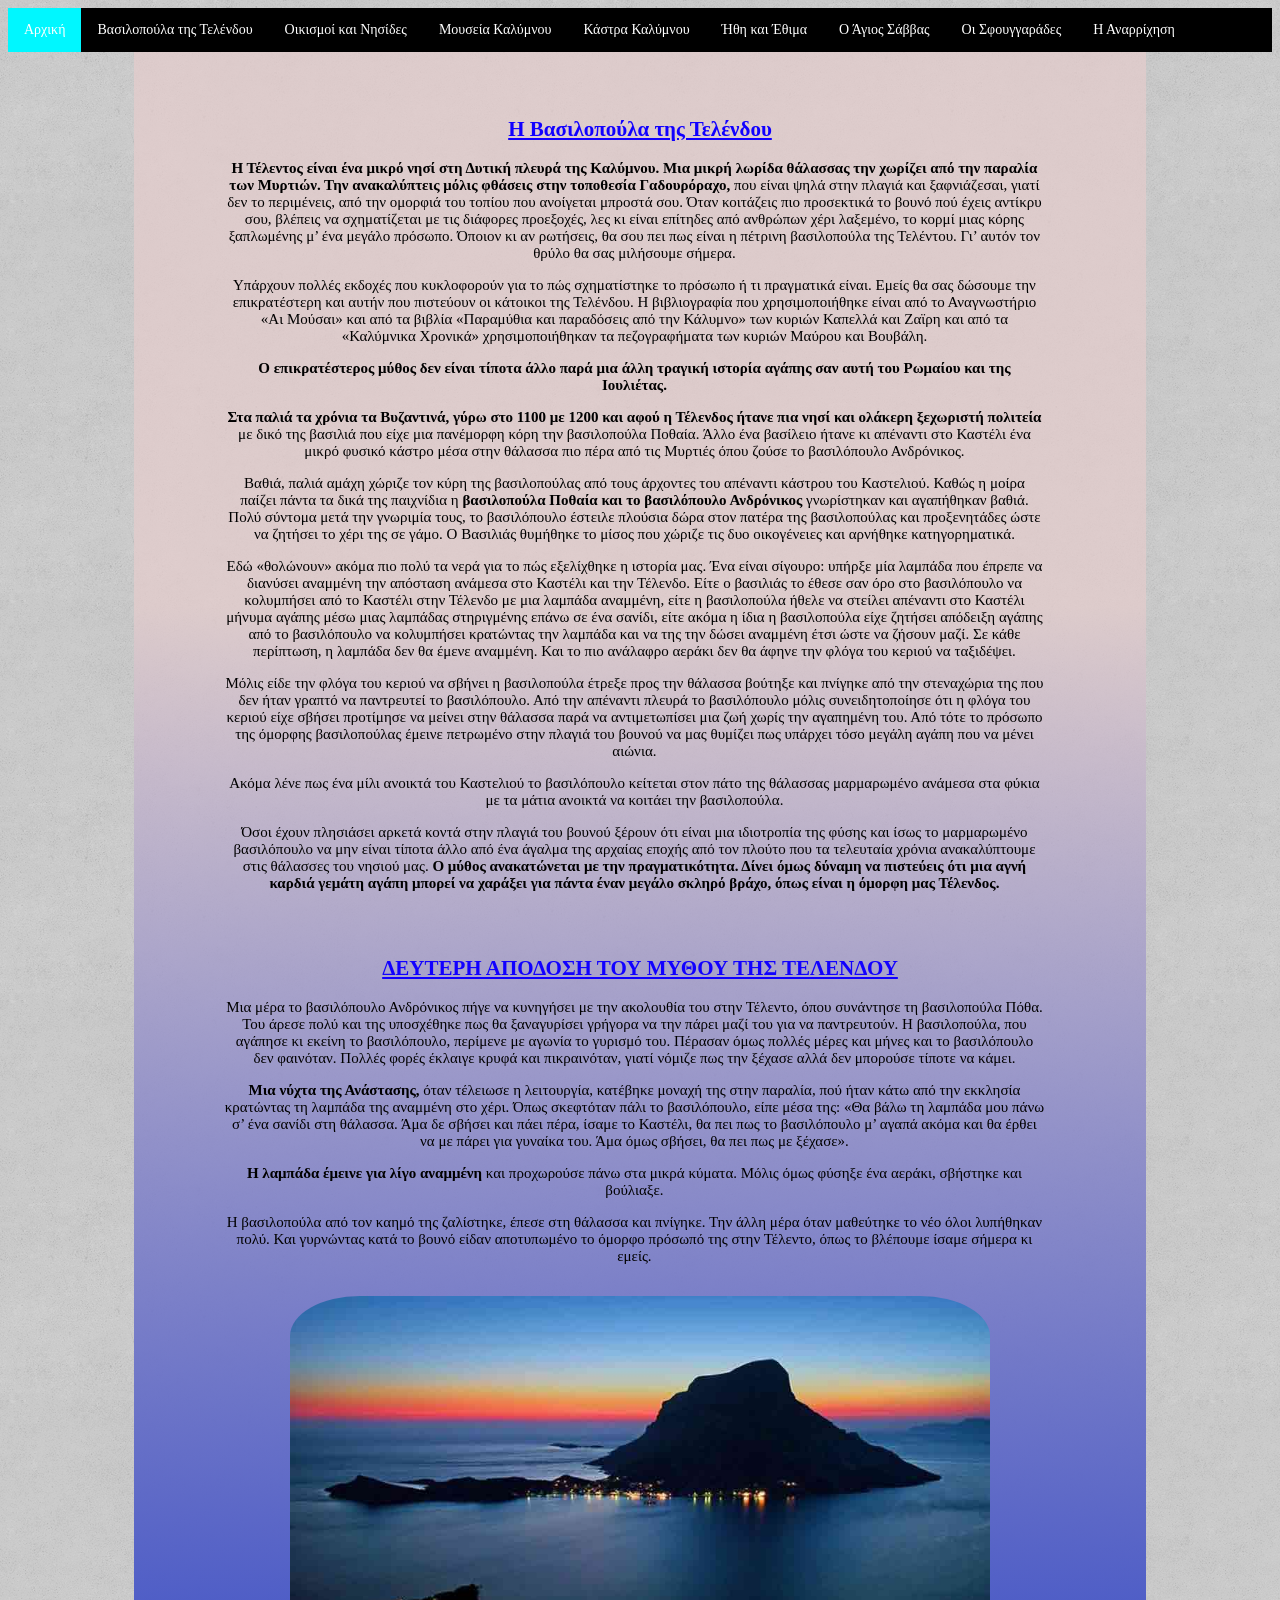
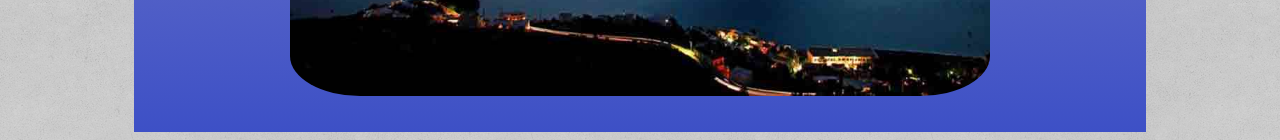
<file: vasilopoyla.html>
<!DOCTYPE html>

<html>

<head>
    <title> ΚΑΛΥΜΝΟΣ </title>
    <meta charset="utf-8"/>
    
    <link rel="stylesheet" href="index.css">
</head>

<body>

    <ul id="button">
        <li id="button"><a class="active" href="index.html"> Αρχική </a></li>
        <li id="button"><a href="vasilopoyla.html"> Βασιλοπούλα της Τελένδου </a></li>
        <li id="button"><a href="nhsides.html"> Οικισμοί και Νησίδες </a></li>
        <li id="button"><a href="moyseia.html"> Μουσεία Καλύμνου </a></li>
        <li id="button"><a href="kastra.html"> Κάστρα Καλύμνου </a></li>
        <li id="button"><a href="ethima.html"> Ήθη και Έθιμα </a></li>
        <li id="button"><a href="agios_savvas.html"> Ο Άγιος Σάββας </a></li>
        <li id="button"><a href="sfoyggarades.html"> Οι Σφουγγαράδες </a></li>
        <li id="button"><a href="anarrixhsh.html"> Η Αναρρίχηση </a></li>
    </ul>

    <div id="esoteriko">

    <br>
    <br>
    <br>
        
    <h2> Η Βασιλοπούλα της Τελένδου </h2>

    <p> <b> Η Τέλεντος είναι ένα μικρό νησί στη Δυτική πλευρά της Καλύμνου. Μια μικρή λωρίδα θάλασσας την χωρίζει από την παραλία των Μυρτιών. Την ανακαλύπτεις μόλις φθάσεις στην τοποθεσία Γαδουρόραχο, </b> που είναι ψηλά στην πλαγιά και ξαφνιάζεσαι, γιατί δεν το περιμένεις, από την ομορφιά του τοπίου που ανοίγεται μπροστά σου.  Όταν κοιτάζεις πιο προσεκτικά το βουνό πού έχεις αντίκρυ σου, βλέπεις να σχηματίζεται με τις διάφορες προεξοχές, λες κι είναι επίτηδες από ανθρώπων χέρι λαξεμένο, το κορμί μιας κόρης ξαπλωμένης μ’ ένα μεγάλο πρόσωπο. Όποιον κι αν ρωτήσεις, θα σου πει πως είναι η πέτρινη βασιλοπούλα της Τελέντου. Γι’ αυτόν τον θρύλο θα σας μιλήσουμε  σήμερα. </p>

    <p> Υπάρχουν πολλές εκδοχές που κυκλοφορούν για το πώς σχηματίστηκε το πρόσωπο ή τι πραγματικά είναι. Εμείς θα σας δώσουμε την επικρατέστερη και αυτήν που πιστεύουν οι κάτοικοι της Τελένδου. Η βιβλιογραφία που χρησιμοποιήθηκε είναι από το Αναγνωστήριο «Αι Μούσαι» και από τα βιβλία «Παραμύθια και παραδόσεις από την Κάλυμνο» των κυριών Καπελλά και Ζαϊρη  και από τα «Καλύμνικα Χρονικά» χρησιμοποιήθηκαν τα πεζογραφήματα των κυριών Μαύρου και Βουβάλη. </p>

    <p> <b> Ο επικρατέστερος μύθος δεν είναι τίποτα άλλο παρά μια άλλη τραγική ιστορία αγάπης σαν αυτή του Ρωμαίου και της Ιουλιέτας. </b> </p>

    <p> <b> Στα παλιά τα χρόνια τα Βυζαντινά, γύρω στο 1100 με 1200 και αφού η Τέλενδος ήτανε πια νησί και ολάκερη ξεχωριστή πολιτεία </b> με δικό της βασιλιά που είχε μια πανέμορφη κόρη την βασιλοπούλα Ποθαία. Άλλο ένα βασίλειο ήτανε κι απέναντι στο Καστέλι ένα μικρό φυσικό κάστρο μέσα στην θάλασσα πιο πέρα από τις Μυρτιές όπου ζούσε το βασιλόπουλο Ανδρόνικος. </p>

    <p> Βαθιά, παλιά αμάχη χώριζε τον κύρη της βασιλοπούλας από τους άρχοντες  του απέναντι κάστρου του Καστελιού.  Καθώς η μοίρα παίζει πάντα τα δικά της παιχνίδια η <b> βασιλοπούλα Ποθαία και το βασιλόπουλο Ανδρόνικος </b> γνωρίστηκαν και αγαπήθηκαν βαθιά. Πολύ σύντομα μετά την γνωριμία τους, το βασιλόπουλο έστειλε πλούσια δώρα στον πατέρα της  βασιλοπούλας και προξενητάδες ώστε να ζητήσει το χέρι της σε γάμο. Ο Βασιλιάς θυμήθηκε το μίσος που χώριζε τις δυο οικογένειες και αρνήθηκε κατηγορηματικά. </p>

    <p> Εδώ «θολώνουν» ακόμα πιο πολύ τα νερά για το πώς εξελίχθηκε η ιστορία μας. Ένα είναι σίγουρο: υπήρξε μία λαμπάδα που έπρεπε να διανύσει  αναμμένη την απόσταση ανάμεσα στο Καστέλι και την Τέλενδο. Είτε ο βασιλιάς το έθεσε σαν όρο στο βασιλόπουλο να κολυμπήσει από το Καστέλι στην Τέλενδο με μια λαμπάδα αναμμένη, είτε η βασιλοπούλα ήθελε να στείλει απέναντι στο Καστέλι μήνυμα αγάπης μέσω μιας λαμπάδας στηριγμένης επάνω σε ένα σανίδι, είτε ακόμα η ίδια η βασιλοπούλα είχε ζητήσει απόδειξη αγάπης από το βασιλόπουλο να κολυμπήσει κρατώντας την λαμπάδα και να της την δώσει αναμμένη έτσι ώστε να ζήσουν μαζί. Σε κάθε περίπτωση, η λαμπάδα δεν θα έμενε αναμμένη. Και το πιο ανάλαφρο αεράκι δεν θα άφηνε την φλόγα του κεριού να ταξιδέψει. </p>

    <p> Μόλις είδε την φλόγα του κεριού να σβήνει η βασιλοπούλα έτρεξε προς την θάλασσα βούτηξε και πνίγηκε από την στεναχώρια της που δεν ήταν γραπτό να παντρευτεί το βασιλόπουλο. Από την απέναντι πλευρά το βασιλόπουλο μόλις συνειδητοποίησε ότι η φλόγα του κεριού είχε σβήσει προτίμησε να μείνει στην θάλασσα παρά να αντιμετωπίσει μια ζωή χωρίς την αγαπημένη του. Από τότε το πρόσωπο της όμορφης βασιλοπούλας έμεινε πετρωμένο στην πλαγιά του βουνού να μας θυμίζει πως υπάρχει τόσο μεγάλη αγάπη που να μένει αιώνια. </p>

    <p> Ακόμα λένε πως ένα μίλι ανοικτά του Καστελιού το βασιλόπουλο κείτεται στον πάτο της θάλασσας μαρμαρωμένο ανάμεσα στα φύκια με τα μάτια ανοικτά να κοιτάει την βασιλοπούλα. </p>

    <p> Όσοι έχουν πλησιάσει αρκετά κοντά στην πλαγιά του βουνού ξέρουν ότι είναι μια ιδιοτροπία της φύσης και ίσως το μαρμαρωμένο βασιλόπουλο να μην είναι τίποτα άλλο από ένα άγαλμα της αρχαίας εποχής από τον πλούτο που τα τελευταία χρόνια ανακαλύπτουμε στις θάλασσες του νησιού μας. <b> Ο μύθος ανακατώνεται με την πραγματικότητα. Δίνει όμως δύναμη να πιστεύεις ότι μια αγνή καρδιά γεμάτη αγάπη μπορεί να χαράξει για πάντα έναν μεγάλο σκληρό βράχο, όπως είναι η όμορφη μας Τέλενδος. </b></p>

    <br>
    <br>

    <h2> ΔΕΥΤΕΡΗ ΑΠΟΔΟΣΗ ΤΟΥ ΜΥΘΟΥ ΤΗΣ ΤΕΛΕΝΔΟΥ </h2>

    <p> Μια μέρα το βασιλόπουλο Ανδρόνικος πήγε να κυνηγήσει με την ακολουθία του στην Τέλεντο, όπου συνάντησε τη βασιλοπούλα Πόθα. Του άρεσε πολύ και της υποσχέθηκε πως θα ξαναγυρίσει γρήγορα να την πάρει μαζί του για να παντρευτούν. Η βασιλοπούλα, που αγάπησε κι εκείνη το βασιλόπουλο, περίμενε με αγωνία το γυρισμό του. Πέρασαν όμως πολλές μέρες και μήνες και το βασιλόπουλο δεν φαινόταν. Πολλές φορές έκλαιγε κρυφά και πικραινόταν, γιατί νόμιζε πως την ξέχασε αλλά δεν μπορούσε τίποτε να κάμει. </p>

    <p> <b> Μια νύχτα της Ανάστασης, </b> όταν τέλειωσε η λειτουργία, κατέβηκε μοναχή της στην παραλία, πού ήταν κάτω από την εκκλησία κρατώντας τη λαμπάδα της αναμμένη στο χέρι. Όπως σκεφτόταν πάλι το βασιλόπουλο, είπε μέσα της: «Θα βάλω τη λαμπάδα μου πάνω σ’ ένα  σανίδι στη θάλασσα. Άμα δε σβήσει και πάει πέρα, ίσαμε το Καστέλι, θα πει πως το βασιλόπουλο μ’ αγαπά ακόμα και θα έρθει να με πάρει για γυναίκα του. Άμα όμως σβήσει, θα πει πως με ξέχασε». </p>

    <p> <b> Η λαμπάδα έμεινε για λίγο αναμμένη </b> και προχωρούσε πάνω στα μικρά κύματα. Μόλις όμως φύσηξε ένα αεράκι, σβήστηκε και βούλιαξε. </p>

    <p> Η βασιλοπούλα από τον καημό της ζαλίστηκε, έπεσε στη θάλασσα και πνίγηκε. Την άλλη μέρα όταν μαθεύτηκε το νέο όλοι λυπήθηκαν πολύ. Και γυρνώντας κατά το βουνό είδαν αποτυπωμένο το όμορφο πρόσωπό της στην Τέλεντο, όπως το βλέπουμε ίσαμε σήμερα κι εμείς. </p>

    <br>

    <img id="image73" src="images\image73.jpg" alt="Η Βασιλοπούλα της Τελένδου"/>

    <br>
    <br>
    <br>

    </div>

    </body>

</html>
</file>
<file: index.css>
body {
        font-size: 14px;
        font-family: cursive;
        text-align: center;
        background-image: url("images/mooning.png");
    }

	div#esoteriko {
		margin-left:10%;
		margin-right:10%;
		background: rgb(61,80,198);
		background: linear-gradient(0deg, rgba(61,80,198,1) 0%, rgba(228,204,204,0.742734593837535) 67%);
	}
        
        hr {
            border: 2px ridge #000000;
            margin-bottom: 2%;
        }

        h1 {
            font-family: cursive;
            font-weight: bolder;
            text-align: center;
        }
        
        h2 {
            color: #1100ff;
            text-align: center;
            font-weight: bold;
            text-decoration: underline;
        }

        h2#sav {
            text-align: center;
            font-weight: bold;
            text-decoration: underline overline;
        }

        h2#fin {
            color: #c40404;
            text-align: center;
            font-weight: bold;
            text-decoration: underline;
        }

        h3 {
            color: #c40404;
            text-align: center;
            font-weight: bold;
        }

        h3#sav {
            text-align: center;
            font-weight: bold;
            text-decoration: underline;
        }

        h4 {
            color: #266915;
            text-align: center;
            font-weight: bold;
        }

        h4#sav {
            color: #266915;
            text-align: center;
            font-weight: bold;
        }
        
        ul#ul1 {
            color: #5b0fb3;
            font-size: 16px;
            list-style: inside circle;
            font-weight: bold;
        }
        
        ul#ul2 {
            font-size: 16px;
            list-style: inside disc;
            font-weight: bold;
        }

        ul#ul3 {
            color: #266915;
            font-size: 18px;
            list-style: inside circle;
            font-weight: bold;
        }

        ol#ol1 {
            color: #c40404;
            font-size: 17px;
            list-style: inside lower-greek;
            font-weight: bold;
        }

        ol#ol2 {
            color: #c40404;
            font-size: 17px;
            list-style: inside lower-greek;
            font-weight: bold;
        }

        ol#ol3 {
            color: #c40404;
            font-size: 17px;
            list-style: inside lower-greek;
            font-weight: bold;
        }

        p {
            margin-right: 10%;
            margin-left: 90px;
            font-size: 15px;
            text-align: center;
            color: #000000;
        }

        p#sav {
            color: #c40404;
            font-size: 15px;
        }

        p#sav1 {
            color: #266915;
            font-size: 15px;
        }

        p#castle {
            text-align: center;
        }
        
        img#image01 {
            height: 400px;
            width: 400px;
            border-radius: 10%;
        }
        
        img#image02{
            height: 300px;
            width: 700px;
            border-radius: 7%;
        }
        
        img#image03 {
            height: 200px;
            width: 300px;
            border-radius: 10%;
        }
        
        img#image04 {
            height: 250px;
            width: 350px;
            border-radius: 10%;
        }
        
        img#image05 {
            height: 300px;
            width: 400px;
            border-radius: 10%;
        }
        
        img#image06 {
            height: 250px;
            width: 350px;
            border-radius: 10%;
        }
        
        img#image07 {
            height: 300px;
            width: 300px;
            border-radius: 10%;
        }
        
        img#image08 {
            height: 300px;
            width: 500px;
            border-radius: 10%;
        }
        
        img#image09 {
            height: 350px;
            width: 750px;
            border-radius: 7%;
        }

        img#image10 {
            height: 300px;
            width: 400px;
            border-radius: 10%;
        }

        img#image11 {
            height: 300px;
            width: 400px;
            border-radius: 10%;
        }

        img#image12 {
            height: 450px;
            width: 550px;
            border-radius: 10%;
        }

        img#image13 {
            height: 400px;
            width: 750px;
            border-radius: 10%;
        }

        img#image14 {
            height: 350px;
            width: 550px;
            border-radius: 10%;
        }

        img#image15 {
            height: 650px;
            width: 250px;
            border-radius: 50%;
        }

        img#image16 {
            height: 450px;
            width: 550px;
            border-radius: 10%;
        }

        img#image17 {
            height: 450px;
            width: 550px;
            border-radius: 10%;
        }

        img#image18 {
            height: 400px;
            width: 500px;
            border-radius: 10%;
        }

        img#image19 {
            height: 450px;
            width: 500px;
            border-radius: 10%;
        }

        img#image20 {
            height: 550px;
            width: 450px;
            border-radius: 10%;
        }

        img#image21 {
            height: 450px;
            width: 600px;
            border-radius: 10%;
        }

        img#image22 {
            height: 350px;
            width: 600px;
            border-radius: 10%;
        }

        img#image23 {
            height: 550px;
            width: 450px;
            border-radius: 10%;
        }

        img#image24 {
            height: 300px;
            width: 500px;
            border-radius: 10%;
        }

        img#image25 {
            height: 300px;
            width: 500px;
            border-radius: 10%;
        }

        img#image26 {
            height: 250px;
            width: 400px;
            border-radius: 10%;
        }

        img#image27 {
            height: 250px;
            width: 400px;
            border-radius: 10%;
        }

        img#image28 {
            height: 250px;
            width: 400px;
            border-radius: 10%;
        }

        img#image29 {
            height: 250px;
            width: 400px;
            border-radius: 10%;
        }

        img#image30 {
            height: 250px;
            width: 400px;
            border-radius: 10%;
        }

        img#image31 {
            height: 250px;
            width: 400px;
            border-radius: 10%;
        }

        img#image32 {
            height: 250px;
            width: 400px;
            border-radius: 10%;
        }

        img#image33 {
            height: 250px;
            width: 400px;
            border-radius: 10%;
        }

        img#image34 {
            height: 250px;
            width: 450px;
            border-radius: 10%;
        }

        img#image35 {
            height: 550px;
            width: 450px;
            border-radius: 10%;
        }

        img#image50 {
            height: 500px;
            width: 350px;
            border-radius: 10%;
        }

        img#image51 {
            height: 500px;
            width: 400px;
            border-radius: 10%;
        }

        img#image52 {
            height: 500px;
            width: 400px;
            border-radius: 10%;
        }

        img#image53 {
            height: 450px;
            width: 400px;
            border-radius: 10%;
        }

        img#image54 {
            height: 400px;
            width: 450px;
            border-radius: 10%;
        }

        img#image55 {
            height: 400px;
            width: 450px;
            border-radius: 10%;
        }

        img#image56 {
            height: 400px;
            width: 450px;
            border-radius: 10%;
        }

        img#image57 {
            height: 400px;
            width: 450px;
            border-radius: 10%;
        }

        img#image58 {
            height: 400px;
            width: 450px;
            border-radius: 10%;
        }

        img#image59 {
            height: 400px;
            width: 450px;
            border-radius: 10%;
        }

        img#image60 {
            height: 400px;
            width: 450px;
            border-radius: 10%;
        }

        img#image61 {
            height: 400px;
            width: 450px;
            border-radius: 10%;
        }

        img#image62 {
            height: 400px;
            width: 450px;
            border-radius: 10%;
        }

        img#image63 {
            height: 400px;
            width: 450px;
            border-radius: 10%;
        }

        img#image64 {
            height: 400px;
            width: 450px;
            border-radius: 10%;
        }

        img#image65 {
            height: 400px;
            width: 450px;
            border-radius: 10%;
        }

        img#image73 {
            height: 400px;
            width: 700px;
            border-radius: 10%;
        }

        .button {
            border-radius: 4px;
            background-color: #2ca80d;
            border: none;
            color: #FFFFFF;
            text-align: center;
            font-size: 20px;
            padding: 10px;
            width: 100px;
            transition: all 0.5s;
            cursor: pointer;
            margin: 5px;
        }

        .button span {
            cursor: pointer;
            display: inline-block;
            position: relative;
            transition: 0.5s;
        }

        .button span:after {
            content: '\00bb';
            position: absolute;
            opacity: 0;
            top: 0;
            right: -20px;
            transition: 0.5s;
        }

        .button:hover span {
            padding-right: 25px;
        }

        .button:hover span:after {
            opacity: 1;
            right: 0;
        }

        ul#button {
            list-style-type: none;
            margin: 0;
            padding: 0;
            overflow: hidden;
            background-color: #000000;
            position: sticky;
            top: 0;
            width: 100%;
        }

        li#button {
            float: left;
        }

        li#button a {
            display: block;
            color: white;
            text-align: center;
            padding: 14px 16px;
            text-decoration: none;
        }

        li#button a:hover:not(.active) {
            background-color: #707070;
        }

        .active {
            background-color: #00f7ff;
        }
</file>
<file: index1.css>
body {
            font-size: 14px;
            font-family: cursive;
            text-align: center;
            background-color: royalblue;
        }

        h1 {
            font-family: cursive;
            font-weight: bolder;
            text-align: center;
        }

        h2 {
            color: #00ff00;
            text-align: center;
            font-weight: bold;
            text-decoration: underline overline;
        }

        hr {
            border: 2px ridge #000000;
            margin-bottom: 2%;
        }

        ul#ul1 {
            text-align: justify;
            color: #e60d0d;
            font-size: 16px;
            list-style: inside disc;
            font-weight: bold;
        }

        ul#ul2 {
            text-align: justify;
            color: #c91212;
            font-size: 16px;
            list-style: inside circle;
            font-weight: bold;
        }

        p {
            text-align: justify;
            color: #000000;
            font-size: 15px;
        }

        img#image36 {
            height: 300px;
            width: 300px;
            border-radius: 10%;
        }

        img#image37 {
            height: 300px;
            width: 400px;
            border-radius: 10%;
        }

        img#image38 {
            height: 300px;
            width: 300px;
            border-radius: 10%;
        }

        img#image39 {
            height: 300px;
            width: 300px;
            border-radius: 10%;
        }

        img#image40 {
            height: 300px;
            width: 300px;
            border-radius: 10%;
        }

        img#image41 {
            height: 300px;
            width: 300px;
            border-radius: 10%;
        }

        img#image42 {
            height: 300px;
            width: 300px;
            border-radius: 10%;
        }

        img#image43 {
            height: 300px;
            width: 400px;
            border-radius: 10%;
        }

        img#image44 {
            height: 300px;
            width: 300px;
            border-radius: 10%;
        }

        img#image45 {
            height: 300px;
            width: 500px;
            border-radius: 10%;
        }

        img#image46 {
            height: 300px;
            width: 350px;
            border-radius: 10%;
        }

        img#image47 {
            height: 300px;
            width: 350px;
            border-radius: 10%;
        }

        img#image48 {
            height: 300px;
            width: 450px;
            border-radius: 10%;
        }

        img#image49 {
            height: 300px;
            width: 450px;
            border-radius: 10%;
        }
</file>
<file: index2.css>
body {
            font-size: 14px;
            font-family: cursive;
            text-align: center;
            background-color: royalblue;
        }

        h1 {
            font-family: cursive;
            font-weight: bolder;
            text-align: center;
        }

        h2 {
            color: #00ff00;
            text-align: center;
            font-weight: bold;
            text-decoration: underline overline;
        }

        hr {
            border: 2px ridge #000000;
            margin-bottom: 2%;
        }

        p {
            text-align: justify;
            color: #000000;
            font-size: 15px;
        }

        img#image66 {
            height: 250px;
            width: 400px;
            border-radius: 10%;
        }

        img#image67 {
            height: 250px;
            width: 400px;
            border-radius: 10%;
        }

        img#image68 {
            height: 250px;
            width: 400px;
            border-radius: 10%;
        }

        img#image69 {
            height: 250px;
            width: 400px;
            border-radius: 10%;
        }

        img#image70 {
            height: 250px;
            width: 350px;
            border-radius: 10%;
        }

        img#image71 {
            height: 250px;
            width: 400px;
            border-radius: 10%;
        }

        .button {
            border-radius: 4px;
            background-color: #8104bb;
            border: none;
            color: #FFFFFF;
            text-align: center;
            font-size: 20px;
            padding: 10px;
            width: 550px;
            transition: all 0.5s;
            cursor: pointer;
            margin: 5px;
        }

        .button span {
            cursor: pointer;
            display: inline-block;
            position: relative;
            transition: 0.5s;
        }

        .button span:after {
            content: '\00bb';
            position: absolute;
            opacity: 0;
            top: 0;
            right: -20px;
            transition: 0.5s;
        }

        .button:hover span {
            padding-right: 25px;
        }

        .button:hover span:after {
            opacity: 1;
            right: 0;
        }
</file>
